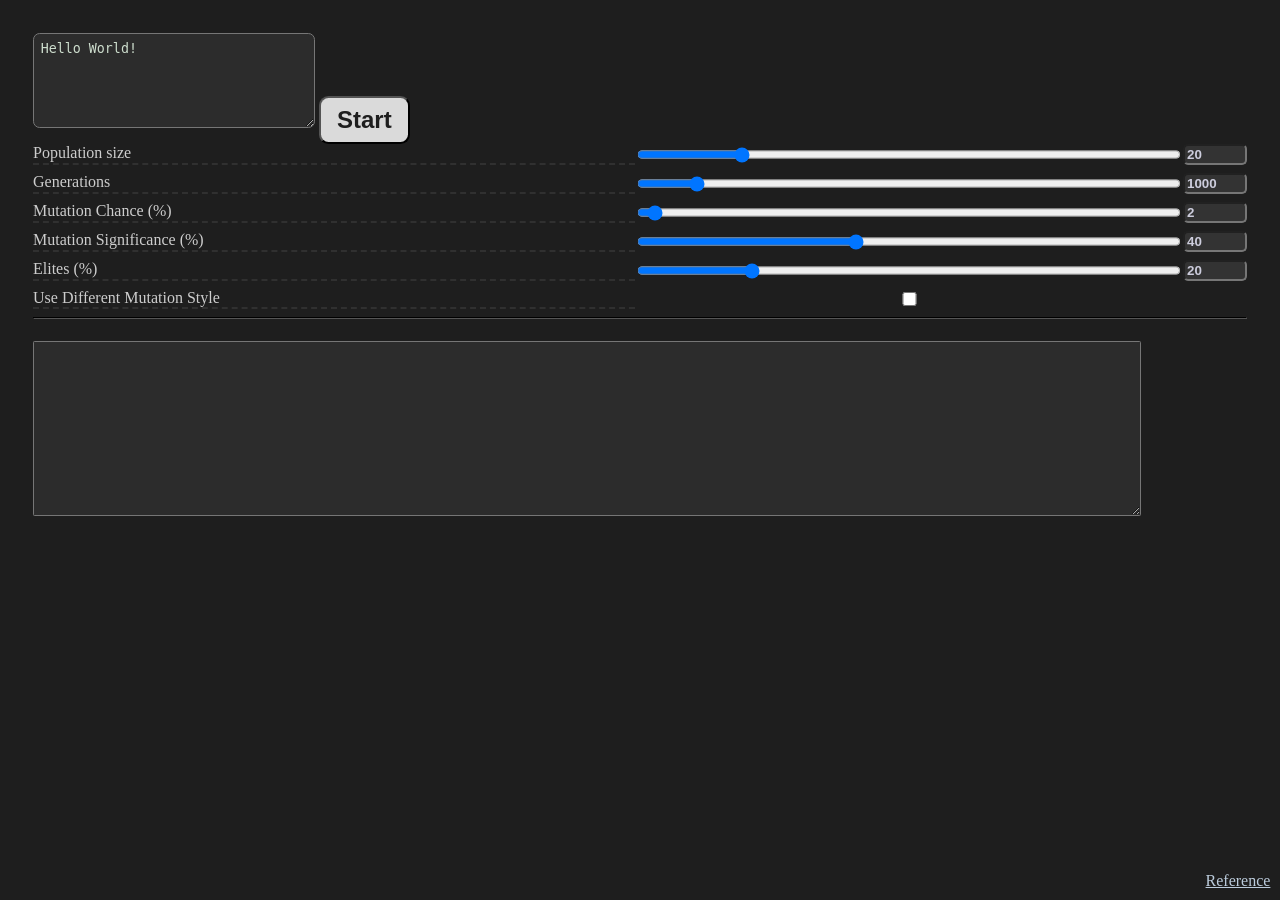
<file: Little Trainer/index.html>
<!DOCTYPE html>
<html>
  <head>
    <meta charset="utf-8">
    <meta name="viewport" content="width=device-width, initial-scale=1">
    <title>Weasel Program</title>
    <link rel="icon" type="image/x-icon" href="data:image/svg+xml,<svg xmlns='http://www.w3.org/2000/svg'><text y='32' font-size='32'>🔤</text></svg>">
    <link rel="stylesheet" href="styles.css" />
  </head>
  <body>
      <textarea id="textInput">Hello World!</textarea>
      <input id="startButton" type="button" value="Start" onclick="train()">
      
      <div id="inputs">
      <label>Population size</label>
      <input id="populationSizeInput" type="range" min="2" max="100" step="2" value="20">
      <input id="populationSizeInput2" type="number" min="2" max="100" step="2" value="20">
      
      <label>Generations</label>
      <input id="generationsInput" type="range" min="10" max="10000" step="10" value="1000">
      <input id="generationsInput2" type="number" min="10" max="10000" step="10" value="1000">
      
      <label>Mutation Chance (%)</label>
      <input id="mutationPercentInput" type="range" min="0" max="100" step="0.5" value="2">
      <input id="mutationPercentInput2" type="number" min="0" max="100" step="0.5" value="2">
      
      <label id="mutationSignificanceLabel">Mutation Significance (%)</label>
      <input id="mutationSignificanceInput" type="range" min="0" max="100" step="0.5" value="40">
      <input id="mutationSignificanceInput2" type="number" min="0" max="100" step="0.5" value="40">
      
      <label>Elites (%)</label>
      <input id="elitesInput" type="range" min="1" max="100" step="2" value="20">
      <input id="elitesInput2" type="number" min="1" max="100" step="2" value="20">
      
      <label>Use Different Mutation Style</label>
      <input id="useOtherMutationsInput" type="checkbox">
      </div>
      <hr>
      <textarea id="log" readonly></textarea>
      
      <a href="https://elaq.github.io/weasel/" alt="Algorithm" title="Not what I used, but it's a better resource" style="display:inline-block;position:fixed;bottom:0;right:0;padding:0.5em;margin:0.1em;background:transparent;color:#bcccdc;">Reference</a>
      <script src="script.js"></script>
  </body>
</html>
</file>
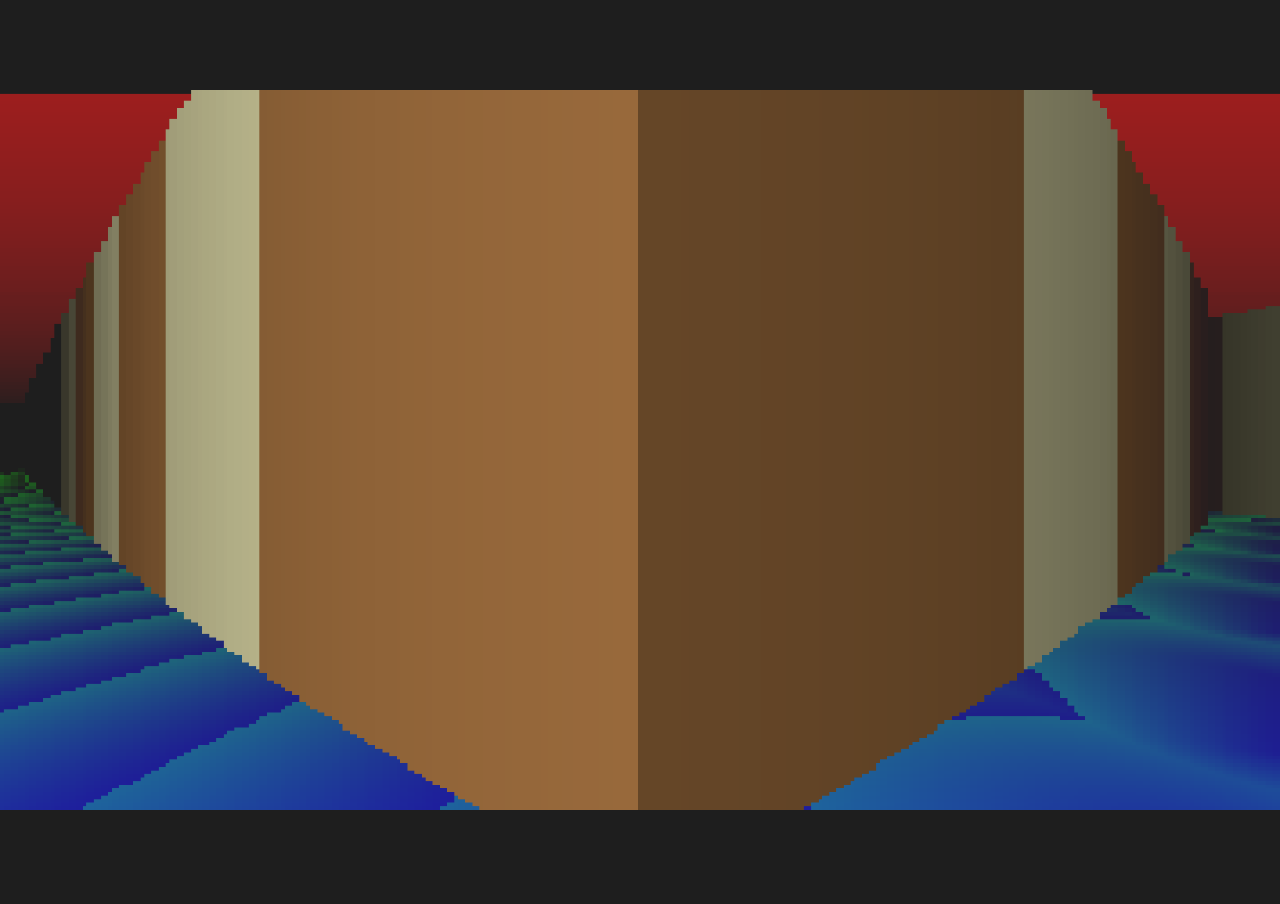
<file: Map/index.html>
<!DOCTYPE html>
<html>
<head>
	<meta charset="utf-8">
	<meta name="viewport" content="width=device-width, initial-scale=1">
	<link rel="icon" type="image/x-icon" href="icon.svg">
	<link rel="stylesheet" type="text/css" href="styles.css">
	<title>Map Test</title>
</head>
<body>

<script src="utility.js"></script>
<script src="lines.js"></script>
<script src="map.js"></script>
<script src="game.js"></script>
</body>
</html>
</file>
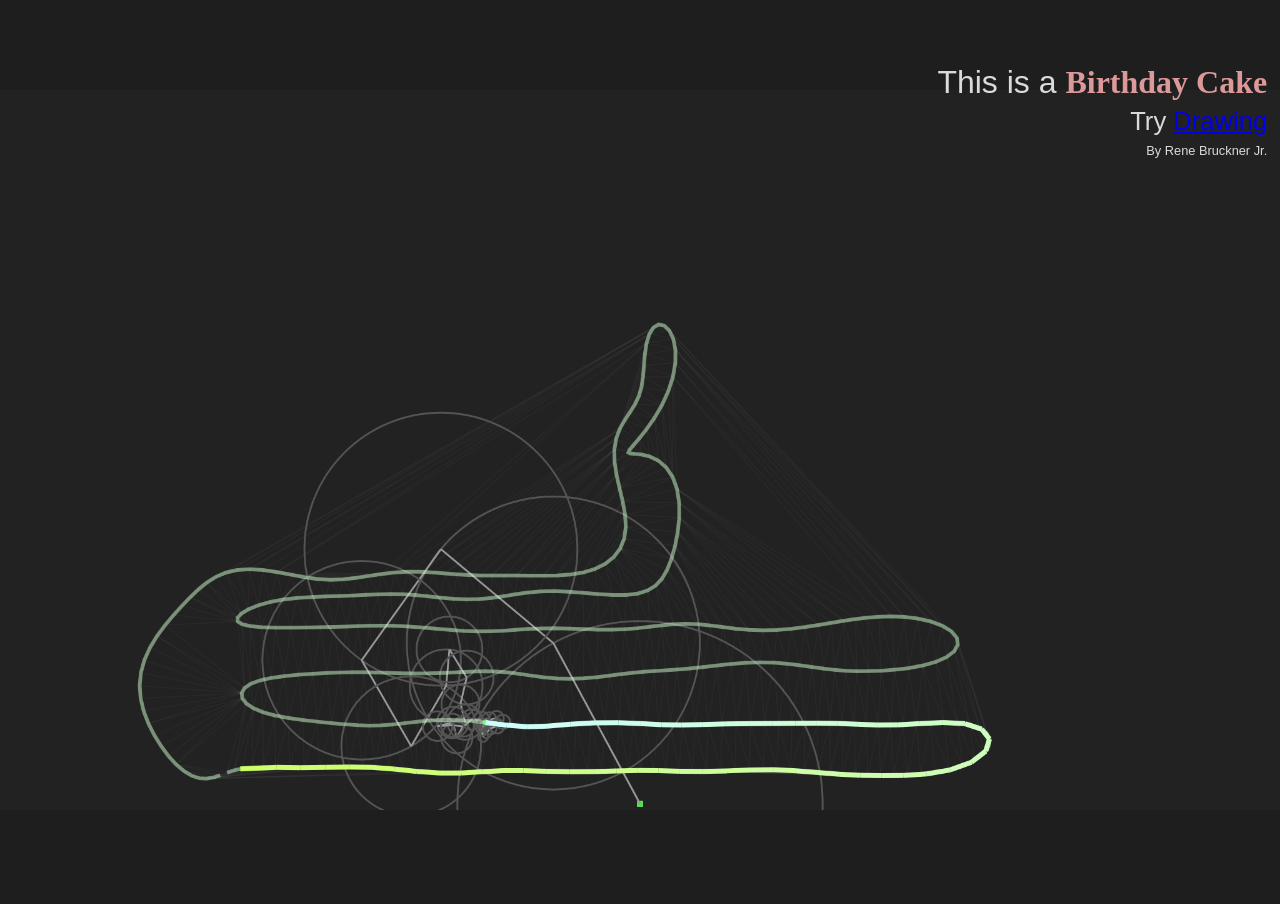
<file: FFTBDay.html>
<!-- 
	Happy Birthday FFT uses to Fast Fourier Transform to visuallize drawings
    Copyright (C) 2026  Rene Bruckner Jr.

    This program is free software: you can redistribute it and/or modify
    it under the terms of the GNU Affero General Public License as published
    by the Free Software Foundation, either version 3 of the License, or
    (at your option) any later version.

    This program is distributed in the hope that it will be useful,
    but WITHOUT ANY WARRANTY; without even the implied warranty of
    MERCHANTABILITY or FITNESS FOR A PARTICULAR PURPOSE.  See the
    GNU Affero General Public License for more details.

    You should have received a copy of the GNU Affero General Public License
    along with this program.  If not, see <https://www.gnu.org/licenses/>.

    Source: <https://github.com/renebrucknerjnr/a-concept-implemented-in-js>
-->

<!DOCTYPE html>
<html>
<head>
	<meta charset="utf-8">
	<meta name="viewport" content="width=device-width, initial-scale=1.0, maximum-scale=1.0, user-scalable=no">
	<link rel="icon" type="image/x-icon" href="data:image/svg+xml,<svg xmlns='http://www.w3.org/2000/svg'><text y='32' font-size='32'>🎉</text></svg>">
	<title>Happy Birth Day FFT</title>
	<style>
		:root {
			color-scheme: light only !important;
		}
		html, body {
		    overscroll-behavior: none; /* Blocks the "bounce" effect at the edges */
		    touch-action: none;        /* Prevents default panning and zooming */
		    overflow: hidden;          /* Removes scrolling */
		    user-select: none;         /* Prevents text highlighting */
		    width: 100%;
		    height: 100%;
		}

		body {
			overflow: hidden;
			padding:0px;
			margin:0px;
			background: #1E1E1E;
		}

		#thisIsACake {
			display: block;
			position: fixed;
			top:1em;
			right:1%;
			font-size: 2em;
			color:#DADADA;
			text-align: right;
			font-family: sans-serif;
		}
	</style>
</head>
<body>
	<p id="thisIsACake">This is a <strong style="font-family: serif;color:#D99;">Birthday Cake</strong><br><span style="font-size: 0.8em;">Try <a href="https://www.desmos.com/calculator/pgguswx2pc">Drawing</a></span><br><sup style="font-size: 0.4em;">By Rene Bruckner Jr.</sup></p>

<script>

var GLOBAL_SPEED_VARIABLE_FOR_FFT_EPICYCLES = 100;

function floor(n) {
	return Math.floor(n);
}

function fract(n) {
	return n - floor(n);
}

function mod(n, m) {
	return fract(n / m) * m;
}

function rgbToHex(r, g, b) {
    r = floor(r); g = floor(g); b = floor(b);
    r = r.toString(16);
    g = g.toString(16);
    b = b.toString(16);
    return ("0".repeat(2-r.length)+r) + ("0".repeat(2-g.length)+g) + ("0".repeat(2-b.length)+b);
}

function lerp(a, b, t) {
    return a*(1-t) + b*t;
}

function drawCatmullRomBezier(ctx, points) {
    if (points.length < 4) return;

    ctx.beginPath();
    ctx.moveTo(points[1].x, points[1].y);

    for (let i = 0; i < points.length - 3; i++) {
        const p0 = points[i];
        const p1 = points[i + 1];
        const p2 = points[i + 2];
        const p3 = points[i + 3];

        const cp1 = {
            x: p1.x + (p2.x - p0.x) / 6,
            y: p1.y + (p2.y - p0.y) / 6
        };

        const cp2 = {
            x: p2.x - (p3.x - p1.x) / 6,
            y: p2.y - (p3.y - p1.y) / 6
        };

        ctx.bezierCurveTo(
            cp1.x, cp1.y,
            cp2.x, cp2.y,
            p2.x, p2.y
        );
    }

    ctx.stroke();
}

function secureRandomFloat() {
  const array = crypto.getRandomValues(new Uint32Array(1));

  return array[0] / 0xffffffff;
}

function hash12(a, b = 10) { // https://www.shadertoy.com/view/WXSBDV
	let x = a * 256.8 + 0.2;
	let y = b * 256.8 + 0.2;
	let z = x;

	x = fract(x * 0.1031);
	y = fract(y * 0.1031);
	z = fract(z * 0.1031);

	x += x * (y + 33.33);
	y += y * (z + 33.33);
	z += z * (x + 33.33);

	return fract((x + y) * z);
	/* ((fract(x * 0.1031) + fract(x * 0.1031) * (fract(y * 0.1031) + 33.33)) + (fract(y * 0.1031) + fract(y * 0.1031) * (fract(x * 0.1031) + 33.33))) * (fract(x * 0.1031) + fract(x * 0.1031) * (fract(x * 0.1031) + 33.33))
 	 =
 	fract(x * 0.1031)*(fract(x * 0.1031)+34.33) * ((2*fract(y * 0.1031) + 34.33)*fract(x * 0.1031) + 34.33*fract(y * 0.1031)) */
}

function circumCircle(p1,p2,p3) {
	// https://www.desmos.com/calculator/okei9kr8yi

	// delta x and y
	let dx1 = p1.x - p2.x;
	let dy1 = p1.y - p2.y;

	let dx2 = p2.x - p3.x;
	let dy2 = p2.y - p3.y;

	let dx3 = p3.x - p1.x;
	let dy3 = p3.y - p1.y;

	// triangle sides
	let l1 = Math.sqrt(dx1*dx1 + dy1*dy1);
	let l2 = Math.sqrt(dx2*dx2 + dy2*dy2);
	let l3 = Math.sqrt(dx3*dx3 + dy3*dy3);

	let s = (l1 + l2 + l3) / 2;

	// triangle area
	let a = Math.sqrt(s * (s - l1) * (s - l2) * (s - l3));

	// cirlce radius
	let r = (l1 * l2 * l3) / (4 * a);

	// angles between vertices
	// let a1 = Math.atan2(dy1, dx1);

	// midpoints of sides
	// let m1 = {x: p1.x - l1 / 2 * Math.cos(a1), y: p1.y - l1 / 2 * Math.sin(a1)};
	let m1 = {x: p1.x - l1 * (dx1 / l1) / 2, y: p1.y - l1 * (dy1 / l1) / 2}; // normalized dx and dy
	let m2 = {x: p2.x - l2 * (dx2 / l2) / 2, y: p2.y - l2 * (dy2 / l2) / 2};
	let m3 = {x: p3.x - l3 * (dx3 / l3) / 2, y: p3.y - l3 * (dy3 / l3) / 2};

	// perpendicular angles
	// let piOverTwo = Math.PI / 2;
	// let TAU = Math.PI * 2;
	// let a12 = mod(a1 + piOverTwo, TAU);

	// slope and y-intercept (y = mx + b)
	/*	
		s1 = Math.tan(a12)
		s1 = Math.tan(mod(Math.atan2(p1.y - p2.y, p1.x - p2.x) + piOverTwo, TAU))

		theta = Math.atan2(dy, dx)
		s1 = Math.tan(theta + piOverTwo)
		becomes: (-dx / dy)
			because: cos(theta) = dx / r
					 sin(theta) = dy / r

					 [tan(t) = sin(t)/cos(t)]
					 [tan(t + 90deg) = cos(t)/sin(t)]

			so:  -(cos(theta) / sin(theta)) = -((dx / r) / (dy / r)) = -(dx / dy)

		therefore:
			s1 = -(p1.x - p2.x) / (p1.y - p2.y)
			s1 = (p2.x - p1.x) / (p1.y - p2.y)

	*/
	let s1 = -dx1 / dy1; // slope
	let s2 = -dx2 / dy2;
	let s3 = -dx3 / dy3;

	let b1 = m1.y - s1 * m1.x; // intercept
	let b2 = m2.y - s2 * m2.x;
	let b3 = m3.y - s3 * m3.x;

	// Solving for x and then y with three equations (y=mx+b)
	let cx = (b2 - b1) / (s1 - s2);
	let cy = s3 * cx + b3
	return {x: cx, y: cy, r: r};
}

function hashArrayToNumber(arr) {
  // 1. Serialize the array to a consistent string format
  const str = JSON.stringify(arr);
  
  // 2. Initialize FNV-1a 32-bit offset basis
  let hash = 2166136261;
  
  for (let i = 0; i < str.length; i++) {
    // XOR the bottom with the current character
    hash ^= str.charCodeAt(i);
    // Multiply by the 32-bit FNV prime
    hash = Math.imul(hash, 16777619);
  }
  
  // Return as an unsigned 32-bit integer
  return hash >>> 0;
}


class Point {
	constructor(x,y) {
		this.x = x;
		this.y = y;
	}

	equals(p) {
		return (this.x == p.x && this.y == p.y);
	}
}

class Segment {
	constructor(p1, p2) {
		this.p1 = p1;
		this.p2 = p2;
		this.length = -1;
		this.computeLength();
	}

	computeLength() {
		let dx = this.p1.x - this.p2.x;
		let dy = this.p1.y - this.p2.y;
		this.length = Math.sqrt(dx * dx + dy * dy);
	}

	equals(s) { // direction doesn't matter (for now)
		return ((this.p1.equals(s.p1) && this.p2.equals(s.p2)) || (this.p1.equals(s.p2) && this.p2.equals(s.p1)));
	}

	intersect(seg2) {
		// https://www.desmos.com/calculator/l7csvkyy6v

		let W = (this.p1.x - this.p2.x) * (seg2.p1.y - seg2.p2.y) - (this.p1.y - this.p2.y) * (seg2.p1.x - seg2.p2.x);

		let Wt = (this.p1.x - seg2.p1.x) * (seg2.p1.y - seg2.p2.y) - (this.p1.y - seg2.p1.y) * (seg2.p1.x - seg2.p2.x);

		let Wu = (this.p1.x - seg2.p1.x) * (this.p1.y - this.p2.y) - (this.p1.y - seg2.p1.y) * (this.p1.x - this.p2.x);

		if (W == 0) return [false, 0, 0];
		let t = Wt/W;
		let u = Wu/W;

		let Ix = this.p1.x + t * (this.p2.x - this.p1.x);
		let Iy = this.p1.y + t * (this.p2.y - this.p1.y);
		let hit = (W == 0 ? false : (u < 0 ? false : (u > 1 ? false : (t < 0 ? false : (t > 1 ? false : true)))));
		return {hit: hit, x: Ix, y: Iy, t: t, u: u};
	}

	hasPoint(p) {
		if (this.p1.equals(p) || this.p2.equals(p)) {
			return true;
		} else {
			return false;
		}
	}
}

function pointKey(p) {
    return `${p.x},${p.y}`;
}

function segmentsToTrianglePoints(s1, s2, s3) { // assuming they make a valid triangle
	const segments = [s1, s2, s3];

    // Collect unique points
    const points = new Map();

    for (const s of segments) {
        points.set(pointKey(s.p1), s.p1);
        points.set(pointKey(s.p2), s.p2);
    }

    return [...points.values()];
}

function segmentsFormTriangle(s1, s2, s3) {
    const segments = [s1, s2, s3];

    // Collect unique points
    const points = new Map();

    for (const s of segments) {
        points.set(pointKey(s.p1), s.p1);
        points.set(pointKey(s.p2), s.p2);
    }

    // A triangle must have exactly 3 unique vertices
    if (points.size !== 3) {
        return false;
    }

    // Count how many segment endpoints touch each vertex
    const degree = {};

    for (const key of points.keys()) {
        degree[key] = 0;
    }

    for (const s of segments) {
        degree[pointKey(s.p1)]++;
        degree[pointKey(s.p2)]++;
    }

    // Every vertex must belong to exactly 2 segments
    if (!Object.values(degree).every(d => d === 2)) {
        return false;
    }

    // Check that the three points are not collinear
    const [A, B, C] = [...points.values()];

    const area2 =
        (B.x - A.x) * (C.y - A.y) -
        (B.y - A.y) * (C.x - A.x);

    return area2 !== 0;
}

function pointsFormTriangle(p1, p2, p3) {
	let s1 = new Segment(p1, p2);
	let s2 = new Segment(p2, p3);
	let s3 = new Segment(p3, p1);
	return segmentsFormTriangle(s1, s2, s3);
}

function trianglesToUniqueSegments(tris) {
	const segments = [];

    for (const tri of tris) {
        for (const seg of tri.getSegments()) {
            if (!segments.some(s => s.equals(seg))) {
                segments.push(seg);
            }
        }
    }

    return segments;
}

class Triangle {
	constructor(p1,p2,p3) {
		this.p1 = p1;
		this.p2 = p2;
		this.p3 = p3;
	}

	getSegments() {
		return [
			new Segment(this.p1, this.p2),
			new Segment(this.p2, this.p3),
			new Segment(this.p3, this.p1)
		];
	}

	getPoints() {
		return [this.p1, this.p2, this.p3];
	}

	hasPoint(p) {
		if (this.p1.x == p.x && this.p1.y == p.y) {
			return true;
		} else if (this.p2.x == p.x && this.p2.y == p.y) {
			return true;
		} else if (this.p3.x == p.x && this.p3.y == p.y) {
			return true;
		} else {
			return false
		}
	}

	pointInCirc(p) { // or on edge
		let a = this.p1;
		let b = this.p2;
		let c = this.p3;
		let d = p;

		// translated to center at (0,0)
		const ax = a.x - d.x;
	    const ay = a.y - d.y;
	    const bx = b.x - d.x;
	    const by = b.y - d.y;
	    const cx = c.x - d.x;
	    const cy = c.y - d.y;
		const det =
        (ax * ax + ay * ay) * (bx * cy - by * cx) -
        (bx * bx + by * by) * (ax * cy - ay * cx) +
        (cx * cx + cy * cy) * (ax * by - ay * bx);

		const orient =
		    (b.x - a.x) * (c.y - a.y) -
		    (b.y - a.y) * (c.x - a.x);

		if (orient == 0) return false;
		const EPS = 1e-12; // accounting for floating point imprecision
		return (orient > 0) ? (det >= -EPS) : (det <= +EPS);
	}

	pointInTriangle(p) {
		let det = (this.p2.y - this.p3.y) * (this.p1.x - this.p3.x) + (this.p3.x - this.p2.x) * (this.p1.y - this.p3.y);
		if (det == 0) return false; // or true, idk just avoid error
		
		let u = (this.p2.y - this.p3.y) * (p.x - this.p3.x) + (this.p3.x - this.p2.x) * (p.y - this.p3.y);
		u = u / det;
		
		let v = (this.p3.y - this.p1.y) * (p.x - this.p3.x) + (this.p1.x - this.p3.x) * (p.y - this.p3.y);
		v = v / det;

		let w = 1 - u - v;

		return (u >= 0 && v >= 0 && w >= 0);
	}
}

function bowyer_watson_SUPERTRIANGLE(pl, M = 10) {
	let x_min = 1000000;
	let y_min = 1000000;
	let x_max = -1000000;
	let y_max = -1000000;

	for (let i = 0; i < pl.length; i++) {
		if (x_min > pl[i].x) x_min = pl[i].x;
		if (y_min > pl[i].y) y_min = pl[i].y;
		if (x_max < pl[i].x) x_max = pl[i].x;
		if (y_max < pl[i].y) y_max = pl[i].y;
	}

	let dx = x_max - x_min;
	let dy = y_max - y_min;
	let d_max = (dx > dy ? dx : dy);

	let x_mid = (x_max + x_min) * 0.5;
	let y_mid = (y_max + y_min) * 0.5;

	let v1_x = x_mid;
	let v1_y = y_max + M*d_max;

	let v2_x = x_min - M*d_max;
	let v2_y = y_min - M*d_max;

	let v3_x = x_max + M*d_max;
	let v3_y = y_min - M*d_max;

	return new Triangle(new Point(v1_x, v1_y), new Point(v2_x, v2_y), new Point(v3_x, v3_y));
}

function addBoundaryEdge(boundary, edge) {
    const index = boundary.findIndex(e => e.equals(edge));

    if (index === -1) {
        boundary.push(edge);
    } else {
        // Shared by two triangles, so remove it.
        boundary.splice(index, 1);
    }
}

// Delaunay triangulation Bowyer–Watson
function bowyer_watson(pl) { // [{x:0,y:0}] / [Point()]
	// 1. Start with a large "super triangle."
	let superTriangle = bowyer_watson_SUPERTRIANGLE(pl);
	let tris = [superTriangle]; // list of triangles

	for (let i = 0; i < pl.length; i++) {
		let pt = pl[i]; // point_temp

		// Remove every triangle whose circumcircle contains the new point.
		let temp_tris = [];
		let removedSegments = [];
		for (let j = 0; j < tris.length; j++) {
			if (!tris[j].pointInCirc(pt)) { // check if current point is in the current triangle's circumcircle (CmC)
				temp_tris.push(tris[j]);

			} else {
				let [temp_s1, temp_s2, temp_s3] = tris[j].getSegments();
				addBoundaryEdge(removedSegments, temp_s1);
				addBoundaryEdge(removedSegments, temp_s2);
				addBoundaryEdge(removedSegments, temp_s3);
			}
		}
		
		tris = temp_tris; // triangle list without the triangles that have the point in their CmC

		// The boundary of the removed region forms a polygon.
		// Connect the new point to each boundary edge.
		for (let j = 0; j < removedSegments.length; j++) {
			tris.push(new Triangle(removedSegments[j].p1, removedSegments[j].p2, pt));	
		}
	}

	// Remove triangles connected to the super triangle at the end.
	let temp_tris = [];
	let pl1 = superTriangle.getPoints();
	for (let i = 0; i < tris.length; i++) {

		let pl2 = tris[i].getPoints();
		let keepBool = true;
		for (const p1 of pl1) {
			for (const p2 of pl2) {
				if (p1.equals(p2)) {
					keepBool = false;
					break;
				}
			}
			if (!keepBool) break;
		}
		if (keepBool) temp_tris.push(tris[i]); // nothing changed
	}
	tris = temp_tris; // triangle list without the triangles that have the point in their CmC

	return tris;
} // return array of Triangles


// RADIX-2 FFT
function transform(real, imag, inverse = false) {
    const N = real.length;

    if ((N & (N - 1)) !== 0) {
        throw new Error("Length must be a power of 2");
    }

    // Bit-reversal permutation
    let j = 0;
    for (let i = 1; i < N; i++) {
        let bit = N >> 1;
        while (j & bit) {
            j ^= bit;
            bit >>= 1;
        }
        j ^= bit;

        if (i < j) {
            [real[i], real[j]] = [real[j], real[i]];
            [imag[i], imag[j]] = [imag[j], imag[i]];
        }
    }

    // FFT / IFFT
    for (let len = 2; len <= N; len <<= 1) {
        const half = len >> 1;
        const ang = (inverse ? 2 : -2) * Math.PI / len;

        const wlen_r = Math.cos(ang);
        const wlen_i = Math.sin(ang);

        for (let i = 0; i < N; i += len) {
            let w_r = 1;
            let w_i = 0;

            for (let j = 0; j < half; j++) {
                const even = i + j;
                const odd = even + half;

                const u_r = real[even];
                const u_i = imag[even];

                const t_r = real[odd] * w_r - imag[odd] * w_i;
                const t_i = real[odd] * w_i + imag[odd] * w_r;

                real[even] = u_r + t_r;
                imag[even] = u_i + t_i;

                real[odd] = u_r - t_r;
                imag[odd] = u_i - t_i;

                const next_w_r = w_r * wlen_r - w_i * wlen_i;
                w_i = w_r * wlen_i + w_i * wlen_r;
                w_r = next_w_r;
            }
        }
    }

    // Normalize only for IFFT
    if (inverse) {
        for (let i = 0; i < N; i++) {
            real[i] /= N;
            imag[i] /= N;
        }
    }
}

function bluesteinFFT(real, imag) { // way to give n-length data to radix-2
    const N = real.length;

    // Find convolution size (next power of two)
    let M = 1;
    while (M < 2 * N - 1) {
        M <<= 1;
    }

    // Chirp arrays
    const ar = new Array(M).fill(0);
    const ai = new Array(M).fill(0);

    const br = new Array(M).fill(0);
    const bi = new Array(M).fill(0);

    for (let k = 0; k < N; k++) {
        const angle = Math.PI * k * k / N;

        const cos = Math.cos(angle);
        const sin = Math.sin(angle);

        // x[k] * exp(-i*pi*k^2/N)
        ar[k] = real[k] * cos + imag[k] * sin;
        ai[k] = imag[k] * cos - real[k] * sin;

        // exp(+i*pi*k^2/N)
        br[k] = cos;
        bi[k] = sin;

        if (k !== 0) {
            br[M - k] = cos;
            bi[M - k] = sin;
        }
    }


    // FFT(a)
    transform(ar, ai, false);

    // FFT(b)
    transform(br, bi, false);


    // Multiply in frequency domain
    for (let i = 0; i < M; i++) {
        const r = ar[i] * br[i] - ai[i] * bi[i];
        const im = ar[i] * bi[i] + ai[i] * br[i];

        ar[i] = r;
        ai[i] = im;
    }


    // Inverse FFT
    transform(ar, ai, true);


    // Final chirp multiplication
    const outR = new Array(N);
    const outI = new Array(N);

    for (let k = 0; k < N; k++) {

        const angle = Math.PI * k * k / N;

        const cos = Math.cos(angle);
        const sin = Math.sin(angle);

        outR[k] =
            ar[k] * cos +
            ai[k] * sin;

        outI[k] =
            ai[k] * cos -
            ar[k] * sin;
    }


    return {
        real: outR,
        imag: outI
    };
}

function bluesteinIFFT(real, imag) {
    const N = real.length;

    // conjugate
    for (let i = 0; i < N; i++) {
        imag[i] = -imag[i];
    }

    const result = bluesteinFFT(real, imag);

    // conjugate and scale
    for (let i = 0; i < N; i++) {
        real[i] = result.real[i] / N;
        imag[i] = -result.imag[i] / N;
    }
}

function fft(real, imag) {
	/*
	after fft, this is the frequency component:
 		real[k] + i*imag[k]
	amplitude:
 		const amplitude = Math.sqrt(real[k] * real[k] + imag[k] * imag[k]);
	phase:
		const phase = Math.atan2(imag[k], real[k]);
	-----------------------------------------------
		const frequencies = real.map((r, i) => ({
		    index: i,
		    magnitude: Math.sqrt(
		        r*r + imag[i]*imag[i]
		    ),
		    r,
		    i: imag[i]
		}));
	*/
    return bluesteinFFT(real, imag);
}

function ifft(real, imag) {
	/*
	const result = bluesteinFFT(real, imag);

	const coeffs = [];

	for (let i = 0; i < result.real.length; i++) {
	    const r = result.real[i];
	    const im = result.imag[i];

	    coeffs.push({
	        re: r,
	        im: im,
	        freq: i,
	        amp: Math.hypot(r, im),
	        phase: Math.atan2(im, r)
	    });
	}

	coeffs.sort((a, b) => b.amp - a.amp);
	const used = coeffs.slice(0, 50);

	radius: c.amp
	angle: 2PI * t * c.freq + c.phase
	x: radius * cos(angle)
	y: radius * sin(angle)
	*/
    return bluesteinIFFT(real, imag);
}

function getFrequency(k, N) {
	/*
	FFT outputs frequencies like:
		0,1,2,3,...,N-1
	but the upper half represents negative frequencies:
		0,1,2,3,...,N/2,-N/2+1,...,-3,-2,-1
	*/
    return k <= N/2 ? k : k - N;
}

function drawEpicycles(t, coeffs, mean, ctx, base = new Point(0,0)) {
	/*
		Drawing from the base instead of the mean (center of point) was hard, until it wasn't.

		I tried using AI instead of doing the work myself, and it couldn't figure it out (and that meant "I couldn't figure it out"). Moral of the story: Do it yourself, then use AI to bugfix and check your work. But, really, just do it yourself.
	*/
    let x = base.x;
    let y = base.y;

    ctx.fillStyle = "#5D5";
    ctx.lineWidth = 3;
    ctx.fillRect(base.x - 5, base.y - 5, 10, 10);

    for (const c of coeffs) {

        const prevX = x;
        const prevY = y;

        const radius = c.amp;
        const angle =
            2 * Math.PI * c.freq * t +
            c.phase;

        x += radius * Math.cos(angle);
        y += radius * Math.sin(angle);


        // draw circle
        ctx.strokeStyle = "#555";
        ctx.beginPath();
        ctx.arc(
            prevX,
            prevY,
            radius,
            0,
            Math.PI * 2
        );
        ctx.stroke();


        // draw arm
        ctx.strokeStyle = "#999";
        ctx.beginPath();
        ctx.moveTo(prevX, prevY);
        ctx.lineTo(x, y);
        ctx.stroke();
    }

    return new Point(x, y);
}


/**
 * Calculates the perpendicular squared distance from a point to a line segment.
 */
function getSquareSegmentDistance(p, p1, p2) {
    let x = p1.x;
    let y = p1.y;
    let dx = p2.x - x;
    let dy = p2.y - y;

    if (dx !== 0 || dy !== 0) {
        const t = ((p.x - x) * dx + (p.y - y) * dy) / (dx * dx + dy * dy);

        if (t > 1) {
            x = p2.x;
            y = p2.y;
        } else if (t > 0) {
            x += dx * t;
            y += dy * t;
        }
    }

    dx = p.x - x;
    dy = p.y - y;

    return dx * dx + dy * dy;
}

/**
 * Simplifies a polyline using the Ramer-Douglas-Peucker algorithm.
 * @param {Array<Point>} points - Array of points.
 * @param {number} epsilon - Distance threshold for simplification.
 * @returns {Array<Point>} Simplified array of points.
 */
function simplifyRDP(points, epsilon) {
    if (points.length <= 2) return points;

    const sqEpsilon = epsilon * epsilon;
    const lastIdx = points.length - 1;
    let maxSqDist = 0;
    let index = 0;

    // Find the point with the maximum distance
    for (let i = 1; i < lastIdx; i++) {
        const sqDist = getSquareSegmentDistance(points[i], points[0], points[lastIdx]);
        if (sqDist > maxSqDist) {
            index = i;
            maxSqDist = sqDist;
        }
    }

    // If max distance is greater than epsilon, recursively simplify
    if (maxSqDist > sqEpsilon) {
        const results1 = simplifyRDP(points.slice(0, index + 1), epsilon);
        const results2 = simplifyRDP(points.slice(index), epsilon);

        // Concatenate results, dropping the duplicate middle point
        return results1.slice(0, results1.length - 1).concat(results2);
    }

    // Otherwise, return the endpoints
    return [points[0], points[lastIdx]];
}

function resampleToEqualSpacing(points, spacing) {
	let n = points.length - 1;
	let n2 = 10*n;
	let n3 = 1 / n2;

	let res = [points[0]];

	for (let j = 0; j < n; j+=n3) {
		let i = parseInt(floor(j));
		let l = fract(j);

		let x = lerp(points[i].x, points[i+1].x, l);
		let y = lerp(points[i].y, points[i+1].y, l);
		let d = Math.sqrt((res[res.length-1].x - x)**2 + (res[res.length-1].y - y)**2);

		if (d >= spacing) {
			res.push(new Point(x, y));
		}
	}
	return res;
}

class Stroke {
	constructor() {
		this.raw = [];
		this.simple = [];
		this.resampled = [];
		
		this.coeffs = [];
		this.used = [];
		this.traced = [];
		this.mean = null;
		this.ftRes = [];
		this.triangleSegments = [];
	}

	async process(penBase = new Point(0,0)) {
		// this.raw.push(this.raw[0]); // copy the first point to the end for fft

		// simplify the drawn points
		this.simple = await simplifyRDP(this.raw, 5);
		this.simple.push(this.simple[0]); // copy the first point to the end for fft

		// resample so that they're equaly spaced
		this.resampled = await resampleToEqualSpacing(this.simple, 20);

		// Discrete/Fast Fourier Transform
		let cx = 0;
		let cy = 0;

		for (let pi = 0; pi < this.resampled.length; pi++) {
		    cx += this.resampled[pi].x; // race conditions
		    cy += this.resampled[pi].y;
		}

		cx /= this.resampled.length;
		cy /= this.resampled.length;
		this.mean = new Point(cx, cy);

		// const real = this.resampled.map(p => p.x - cx);
		// const imag = this.resampled.map(p => p.y - cy);
		const real = this.resampled.map(p => p.x - penBase.x);
		const imag = this.resampled.map(p => p.y - penBase.y);

		this.ftRes = fft(real, imag);

		this.coeffs = [];

		const invN = 1 / this.ftRes.real.length;
		for (let i = 0; i < this.ftRes.real.length; i++) {
		    const r = this.ftRes.real[i] * invN;
		    const im = this.ftRes.imag[i] * invN;

		    this.coeffs.push({
		        re: r,
		        im: im,
		        freq: getFrequency(i, this.ftRes.real.length),
		        amp: Math.hypot(r, im),
		        phase: Math.atan2(im, r)
		    });
		}
		this.coeffs.sort((a, b) => b.amp - a.amp); // sort according to amplitude
		this.used = this.coeffs.slice(0, 50);

		// this.used = this.used.toSorted((a, b) => a.freq - b.freq).slice(0, 50); // sort according to frequency
		// this.used = this.coeffs;

		this.traced = [];
		let sampleCount = this.resampled.length; // s=(2f+1)
		let maxFrequency = (sampleCount-1)*0.5; // (s-1)*0.5=f
		const tIncrement = 1 / sampleCount;

		for (let n = 0; n < sampleCount; n++) {
			const t = n * tIncrement;

			let x = penBase.x;
			let y = penBase.y;
			for (const c of this.used) {
				const angle = 2 * Math.PI * c.freq * t + c.phase;
				x += c.amp * Math.cos(angle);
				y += c.amp * Math.sin(angle); // - if drawing is upside down, otherwise keep +
		    }

	        // x += cx;
	        // y += cy;
	        // x += penBase.x;
	        // y += penBase.y;
			this.traced.push(new Point(x, y));
		}

		this.triangleSegments = trianglesToUniqueSegments(bowyer_watson(this.traced))
	}
}

class GameArea {
	constructor() {
		this.canvas = document.createElement("canvas");
		this.resizeCanvasFunction = this.resizeCanvasFunction.bind(this); // or wrap the callback (on resize) in an arrow function
	}

	resizeCanvasFunction() {
		// 16:9
		if (window.innerWidth >= window.innerHeight) {
			this.canvas.width = 2048; // 2**11
			this.canvas.height = 1152; // 2**10+2**7
		} else {
			this.canvas.width = 1152;
			this.canvas.height = 2048;
		}
		if (this.ctx != null) {
			this.ctx.width = this.canvas.width;
			this.ctx.height = this.canvas.height;
		}

		let canvasAspect = this.canvas.width / this.canvas.height;
		let viewPortAspect = window.innerWidth / window.innerHeight;

		if (viewPortAspect > canvasAspect) {
			this.canvas.style.width = "auto";
			this.canvas.style.height = "100vh";

			let w = window.innerHeight * canvasAspect;
			let w2 = Math.max(0, (document.documentElement.clientWidth - w)*0.5);
			this.canvas.style.margin = "0px";
			this.canvas.style.marginLeft = `${w2}px`;
			this.canvas.style.marginRight = `${w2}px`;
		} else {
			this.canvas.style.width = "100vw";
			this.canvas.style.height = "auto";

			let h = window.innerWidth / canvasAspect;
			let h2 = Math.max(0, (document.documentElement.clientHeight - h)*0.5);
			this.canvas.style.margin = "0px";
			this.canvas.style.marginTop = `${h2}px`;
			this.canvas.style.marginBottom = `${h2}px`;
		}
	}

	start() {
		this.canvas.style.background = "#222";
		this.canvas.style.padding = "0px";
		this.canvas.style.margin = "0px";

		this.resizeCanvasFunction();
		window.addEventListener("resize", this.resizeCanvasFunction);

		if (document.body.childNodes.length >= 1) { // make sure the canvas is the first thing you see
			document.body.insertBefore(this.canvas, document.body.childNodes[0]);
		} else {
			document.body.appendChild(this.canvas);
		}

		this.ctx = this.canvas.getContext("2d");
		this.ctx.width = this.canvas.width;
		this.ctx.height = this.canvas.height;
	}
}

class InputManager {
    constructor() {
        this.keysDown = new Set();
        this.keysPressed = new Set();
        this.keysReleased = new Set();

        this.mouse = {
            x: 0,
            y: 0,
            mx: 0,
            my: 0,
            buttonsDown: new Set(),
            buttonsPressed: new Set(),
            buttonsReleased: new Set()
        };

        this.touches = new Map(); // active touches
		this.touchPressed = new Set();
		this.touchReleased = new Set();
        
        this.lastTouchReleaseXY = {x: -1, y: -1};
        this.lastMouseReleaseXY = {x: -1, y: -1};

		this.swipe = {
		    active: false,
		    startX: 0,
		    startY: 0,
		    x: 0,
		    y: 0
		};

        this._bindEvents();
    }

    _bindEvents() {
        // Keyboard
        window.addEventListener("keydown", (e) => {
            if (!this.keysDown.has(e.code)) {
                this.keysPressed.add(e.code);
            }
            this.keysDown.add(e.code);
        });

        window.addEventListener("keyup", (e) => {
            this.keysDown.delete(e.code);
            this.keysReleased.add(e.code);
        });

        // Mouse move
        window.addEventListener("mousemove", (e) => {
            this.mouse.x = e.clientX;
            this.mouse.y = e.clientY;

            this.swipe.x = e.clientX;
		    this.swipe.y = e.clientY;
        });

        // Mouse down
        window.addEventListener("mousedown", (e) => {
            if (!this.mouse.buttonsDown.has(e.button)) {
                this.mouse.buttonsPressed.add(e.button);
            }
            this.mouse.buttonsDown.add(e.button);

            if (!this.swipe.active) {
	            this.swipe.active = true;
	            this.swipe.startX = e.clientX;
	            this.swipe.startY = e.clientY;
	        }
        });

        // Mouse up
        window.addEventListener("mouseup", (e) => {
            this.mouse.buttonsDown.delete(e.button);
            this.mouse.buttonsReleased.add(e.button);
            this.lastMouseReleaseXY.x = e.clientX;
            this.lastMouseReleaseXY.y = e.clientY;

            this.swipe.active = false;
        });

        // TOUCH START
		window.addEventListener("touchstart", (e) => {
		    for (const t of e.changedTouches) {
		        this.touches.set(t.identifier, {
		            x: t.clientX,
		            y: t.clientY
		        });

		        this.touchPressed.add(t.identifier);

		        // swipe start (first finger only)
		        if (!this.swipe.active) {
		            this.swipe.active = true;
		            this.swipe.startX = t.clientX;
		            this.swipe.startY = t.clientY;
		        }
		    }
		});

		// TOUCH MOVE
		window.addEventListener("touchmove", (e) => {
		    for (const t of e.changedTouches) {
		        if (this.touches.has(t.identifier)) {
		            this.touches.set(t.identifier, {
		                x: t.clientX,
		                y: t.clientY
		            });

		            this.swipe.x = t.clientX;
		            this.swipe.y = t.clientY;
		        }
		    }
		});

		// TOUCH END
		window.addEventListener("touchend", (e) => {
		    for (const t of e.changedTouches) {
		        this.touches.delete(t.identifier);
		        this.touchReleased.add(t.identifier);
                this.lastTouchReleaseXY.x = t.clientX;
                this.lastTouchReleaseXY.y = t.clientY;
                // console.log(t)
		    }

		    if (this.touches.size === 0) {
		        this.swipe.active = false;
		    }
		});

        // Prevent stuck input when switching tabs
        window.addEventListener("blur", () => {
            this.keysDown.clear();
            this.mouse.buttonsDown.clear();
            this.touches.clear();
            this.swipe.active = false;
        });
    }

    // Keyboard queries
    isKeyDown(code) {
        return this.keysDown.has(code);
    }

    isKeyPressed(code) {
        return this.keysPressed.has(code);
    }

    isKeyReleased(code) {
        return this.keysReleased.has(code);
    }

    // Mouse queries
    isMouseDown(button = 0) {
        return this.mouse.buttonsDown.has(button);
    }

    isMousePressed(button = 0) {
        return this.mouse.buttonsPressed.has(button);
    }

    isMouseReleased(button = 0) {
        return this.mouse.buttonsReleased.has(button);
    }

    getPointer() {
	    // Prefer touch if available
	    if (this.touches.size > 0) {
	        const first = this.touches.values().next().value;
	        return {
	            x: Math.round(first.x),
	            y: Math.round(first.y),
	            active: true,
	            type: "touch"
	        };
	    }

	    return {
	        x: this.mouse.x,
	        y: this.mouse.y,
	        active: this.mouse.buttonsDown.size > 0,
	        type: "mouse"
	    };
	}

    endFrame() {
	    // keyboard
	    this.keysPressed.clear();
	    this.keysReleased.clear();

	    // mouse
	    this.mouse.buttonsPressed.clear();
	    this.mouse.buttonsReleased.clear();

	    // touch
	    this.touchPressed.clear();
	    this.touchReleased.clear();
	}
}

class Game {
    constructor() {
    	this.area = new GameArea();

    	// the lines
    	this.linePoints = new Array();
    	this.path = new Array();
    	this.penBase;

    	this.linePoints.push(new Stroke());
    	this.path.push([]);

        // Timing
        this.lastTime = 0;
        this.accumulator = 0;
        this.FPS = 60;
        this.fixedDelta = 1000 / this.FPS; // 60 updates per second
        this.maxFrameTime = 250; // 1000/(this.FPS/15)
        this.currentUpdateFPS = this.FPS;
        this.currentRenderFPS = this.FPS;

        this.input = new InputManager();

        this.start();
    }

    start() {
    	this.area.start();
    	this.penBase = new Point(this.area.ctx.width / 2, this.area.ctx.height - 10);
    	this.path = [];

    	// "random" points to show
 		for (const p of [{"x":341,"y":1086},{"x":1528,"y":1093},{"x":1557,"y":1086},{"x":1574,"y":1070},{"x":1588,"y":1016},{"x":1578,"y":1003},{"x":1472,"y":1022},{"x":1381,"y":1014},{"x":622,"y":1014},{"x":455,"y":1009},{"x":368,"y":980},{"x":374,"y":949},{"x":403,"y":935},{"x":996,"y":935},{"x":1033,"y":926},{"x":1503,"y":922},{"x":1518,"y":916},{"x":1536,"y":899},{"x":1543,"y":870},{"x":1520,"y":851},{"x":1487,"y":847},{"x":1245,"y":854},{"x":1206,"y":862},{"x":349,"y":860},{"x":354,"y":845},{"x":380,"y":831},{"x":472,"y":810},{"x":1042,"y":808},{"x":1058,"y":789},{"x":1067,"y":760},{"x":1085,"y":668},{"x":1085,"y":627},{"x":1056,"y":571},{"x":1029,"y":575},{"x":1017,"y":587},{"x":1017,"y":608},{"x":1004,"y":608},{"x":994,"y":569},{"x":1054,"y":540},{"x":1067,"y":504},{"x":1067,"y":377},{"x":1060,"y":350},{"x":1050,"y":348},{"x":1035,"y":369},{"x":1040,"y":504},{"x":1002,"y":510},{"x":975,"y":540},{"x":975,"y":587},{"x":1002,"y":617},{"x":998,"y":698},{"x":983,"y":764},{"x":892,"y":777},{"x":358,"y":773},{"x":304,"y":806},{"x":237,"y":891},{"x":225,"y":939},{"x":233,"y":1010},{"x":258,"y":1062},{"x":281,"y":1088},{"x":378,"y":1107},{"x":341,"y":1086}]) {
			this.linePoints[0].raw.push(new Point(p["x"] / 2048 * this.area.ctx.width, p["y"] / 1152 * this.area.ctx.height));
		}

    	this.linePoints[0].process(this.penBase);
    	this.linePoints.push(new Stroke());
    	this.path.push([]);

        this.loop = this.loop.bind(this);
        requestAnimationFrame(this.loop);
    }

    loop(timestamp) {
        if (!this.lastTime) this.lastTime = timestamp;

        let frameTime = timestamp - this.lastTime;
        this.lastTime = timestamp;

        // Clamp huge frame jumps (tab freeze protection)
        if (frameTime > this.maxFrameTime) {
            frameTime = this.maxFrameTime;
        }

        this.accumulator += frameTime;

        // Fixed update loop
        while (this.accumulator >= this.fixedDelta) {
            this.update(this.fixedDelta / 1000);
            this.accumulator -= this.fixedDelta;
        }

        const alpha = this.accumulator / this.fixedDelta;
        this.render(alpha, timestamp, frameTime);

        this.input.endFrame();

        requestAnimationFrame(this.loop);
    }

    update(dt) {
    	this.currentUpdateFPS = 1 / dt;
        
        // if (this.input.isKeyDown("KeyW") || this.input.isKeyDown("ArrowUp")) this.player.d = 3;

    	if (this.input.mouse.buttonsDown.has(0) || this.input.touches.size > 0) {
    		let canBRect = this.area.canvas.getBoundingClientRect();
        	this.input.mouse.mx = Math.round((this.input.getPointer().x - canBRect.left)*(this.area.ctx.width / canBRect.width));
        	this.input.mouse.my = Math.round((this.input.getPointer().y - canBRect.top)*(this.area.ctx.height / canBRect.height));


			let lastLineI = this.linePoints.length - 1;
			let lastLinePointI = this.linePoints[lastLineI].raw.length - 1;

			if (this.linePoints[lastLineI].raw.length > 0) {
    			let dx = this.linePoints[lastLineI].raw[lastLinePointI].x - this.input.mouse.mx;
    			let dy = this.linePoints[lastLineI].raw[lastLinePointI].y - this.input.mouse.my;
    			let dh = Math.sqrt(dx * dx + dy * dy);

    			if (dh > 5) { // the distance before a new point is created
    				this.linePoints[lastLineI].raw.push(new Point(this.input.mouse.mx, this.input.mouse.my));
    			}
    		} else {
    			this.linePoints[lastLineI].raw.push(new Point(this.input.mouse.mx, this.input.mouse.my));
    		}
    	} else if (this.input.mouse.buttonsReleased.has(0) || this.input.touchReleased.size > 0) {
    		this.linePoints[this.linePoints.length-1].process(this.penBase);

    		this.linePoints.push(new Stroke());
    		this.path.push([]);

    		while (this.linePoints.length > 2) this.linePoints.splice(0,1); // keep only one Stroke
    		while (this.path.length > 2) this.path.splice(0,1);
    		if (document.querySelector("#thisIsACake")) document.getElementById("thisIsACake").remove();
    			
    		// console.log(this.linePoints[0], this.area.ctx.width, this.area.ctx.height); // Get the stroke for setting the starting img
    	}
    }

    render(alpha, timestamp, frameTime) { // finalColor = color * alpha + background * (1 - alpha)
        const ctx = this.area.ctx;
        this.currentRenderFPS = 1000/frameTime;

        // Clear
        ctx.clearRect(0, 0, ctx.width, ctx.height);

        // Draw Line(s)
        ctx.fillStyle = "#D55";
        ctx.lineWidth = 5;
        for (let i = 0; i < this.linePoints.length; i++) {
        	// draw the delaunay triangulation
            ctx.strokeStyle = "#90909010";
        	ctx.lineWidth = 2;
            for (const seg of this.linePoints[i].triangleSegments) {
            	ctx.beginPath();
            	ctx.moveTo(seg.p1.x, seg.p1.y);
            	ctx.lineTo(seg.p2.x, seg.p2.y);
            	ctx.stroke();
            }

        	// Messing with FFT
	        if (this.linePoints[i].traced.length > 1) {
				let p = drawEpicycles(
		            mod(timestamp/1000 * (GLOBAL_SPEED_VARIABLE_FOR_FFT_EPICYCLES/this.linePoints[i].traced.length),1),
		            this.linePoints[i].used,
		            this.linePoints[i].mean,
		            ctx,
		            this.penBase
		        );
		        ctx.beginPath();ctx.arc(p.x, p.y, 5, 0, 2*Math.PI);ctx.fill();
		        this.path[i].push(p); // add to the fading path

		        this.path[i].splice(0,this.path[i].length - parseInt(this.linePoints[i].traced.length*0.2)); // make sure it stays short

		        // background path
				ctx.strokeStyle = "#CEFECE7F";
				ctx.lineWidth = 6;
			    ctx.beginPath();
			    for (let j = 0; j < this.linePoints[i].traced.length; j++) {
			    	let x = this.linePoints[i].traced[j].x;
			    	let y = this.linePoints[i].traced[j].y;
			        if (j === 0)
			            ctx.moveTo(x, y);
			        else
			            ctx.lineTo(
			                x,
			                y
			            );
			        // ctx.fillRect(x-5, y-5, 10, 10);
			    }
			    ctx.stroke();

			    // fading path
			    ctx.lineWidth = 8;
			    for (let j = 0; j < this.path[i].length-1; j++) {
			    	ctx.strokeStyle = "#CEFE" + rgbToHex(105 + 150*(j/(this.path[i].length-1)),0,0).slice(0,2).toUpperCase();
			    	ctx.beginPath();
			    	ctx.moveTo(this.path[i][parseInt(mod(j+0, this.path[i].length))].x, this.path[i][parseInt(mod(j+0, this.path[i].length))].y);
			    	ctx.lineTo(this.path[i][parseInt(mod(j+1, this.path[i].length))].x, this.path[i][parseInt(mod(j+1, this.path[i].length))].y);
			    	ctx.stroke();
			    }
			}
        	

        	// draw the drawn lines
        	if (this.linePoints[i].traced.length <= 0) {
	        	ctx.strokeStyle = "#55D";
	        	ctx.lineWidth = 5;
	        	if (this.linePoints[i].resampled.length == 0) {
	        		drawCatmullRomBezier(ctx, this.linePoints[i].raw); // built-in bezier is faster than custom
	        	} else {
	        		drawCatmullRomBezier(ctx, this.linePoints[i].resampled);
	        	}
	        }
        }
    }
}


function startGame() {
	const game = new Game();
}

startGame();

</script>
</body>
</html>
</file>
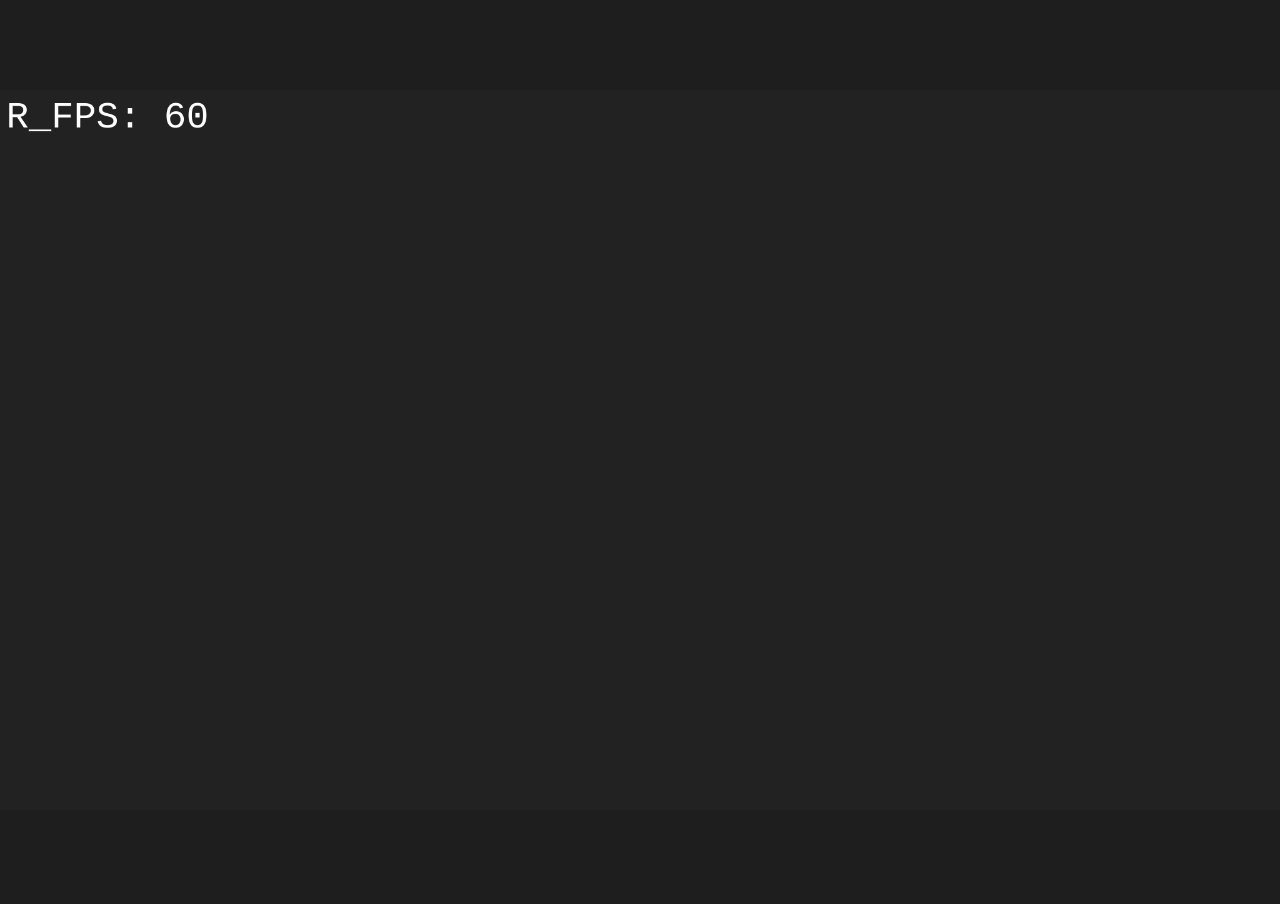
<file: tubes.html>
<!DOCTYPE html>
<html>
<head>
	<meta charset="utf-8">
	<meta name="viewport" content="width=device-width, initial-scale=1">
	<title>Tubes</title>
	<style>
		:root {
			color-scheme: light only !important;
		}

		body {
			overflow: hidden;
			padding:0px;
			margin:0px;
			background: #1E1E1E;
		}
	</style>
</head>
<body>

<script>

function floor(n) {
	return Math.floor(n);
}

function fract(n) {
	return n - floor(n);
}

function mod(n, m) {
	return fract(n / m) * m;
}

function modR(n, m) {
	return floor(n / m) * m;
}

function rgbToHex(r, g, b) {
    r = floor(r); g = floor(g); b = floor(b);
    r = r.toString(16);
    g = g.toString(16);
    b = b.toString(16);
    return ("0".repeat(2-r.length)+r) + ("0".repeat(2-g.length)+g) + ("0".repeat(2-b.length)+b);
}

function smooth(n) {
    return n*n*(3 - 2*n);
}

function lerp(a, b, t) {
    return a*(1-t) + b*t;
}

function catmullRom(p0, p1, p2, p3, t, T=0) { // https://www.desmos.com/calculator/5rpun0qzkg
	let t2 = t*t;
	let t3 = t2*t;

	let a = (2*t3 - 3*t2 + 1);
	let b = (-2*t3 + 3*t2);
	let c = (t3 - 2*t2 + t);
	let d = (t3 - t2);

	let e = (1 - T) * 0.5;
	let f_X = (p2.x - p0.x);
	let f_Y = (p2.y - p0.y);
	let g_X = (p3.x - p1.x);
	let g_Y = (p3.y - p1.y);

	let one_X = a * p1.x;
	let two_X = b * p2.x;
	let three_X = c * e * f_X;
	let four_X = d * e * g_X;

	let one_Y = a * p1.y;
	let two_Y = b * p2.y;
	let three_Y = c * e * f_Y;
	let four_Y = d * e * g_Y;

	let x = one_X + two_X + three_X + four_X;
	let y = one_Y + two_Y + three_Y + four_Y;
	return new Point(x,y);
}

function drawCatmullRom(ctx, points, steps = 20, T=0) {
    if (points.length < 2) return;

    ctx.beginPath();
    ctx.moveTo(points[0].x, points[0].y);

    for (let i = 0; i < points.length - 1; i++) {
        const p0 = points[Math.max(0, i - 1)];
        const p1 = points[i];
        const p2 = points[i + 1];
        const p3 = points[Math.min(points.length - 1, i + 2)];

        for (let j = 1; j <= steps; j++) {
            const t = j / steps;
            const p = catmullRom(p0, p1, p2, p3, t, T);
            ctx.lineTo(p.x, p.y);
        }
    }

    ctx.stroke();
}

function drawCatmullRomBezier(ctx, points) {
    if (points.length < 4) return;

    ctx.beginPath();
    ctx.moveTo(points[1].x, points[1].y);

    for (let i = 0; i < points.length - 3; i++) {
        const p0 = points[i];
        const p1 = points[i + 1];
        const p2 = points[i + 2];
        const p3 = points[i + 3];

        const cp1 = {
            x: p1.x + (p2.x - p0.x) / 6,
            y: p1.y + (p2.y - p0.y) / 6
        };

        const cp2 = {
            x: p2.x - (p3.x - p1.x) / 6,
            y: p2.y - (p3.y - p1.y) / 6
        };

        ctx.bezierCurveTo(
            cp1.x, cp1.y,
            cp2.x, cp2.y,
            p2.x, p2.y
        );
    }

    ctx.stroke();
}

function secureRandomFloat() {
  const array = crypto.getRandomValues(new Uint32Array(1));

  return array[0] / 0xffffffff;
}

function hash12(a, b = 10) { // https://www.shadertoy.com/view/WXSBDV
	let x = a * 256.8 + 0.2;
	let y = b * 256.8 + 0.2;
	let z = x;

	x = fract(x * 0.1031);
	y = fract(y * 0.1031);
	z = fract(z * 0.1031);

	x += x * (y + 33.33);
	y += y * (z + 33.33);
	z += z * (x + 33.33);

	return fract((x + y) * z);
	/* ((fract(x * 0.1031) + fract(x * 0.1031) * (fract(y * 0.1031) + 33.33)) + (fract(y * 0.1031) + fract(y * 0.1031) * (fract(x * 0.1031) + 33.33))) * (fract(x * 0.1031) + fract(x * 0.1031) * (fract(x * 0.1031) + 33.33))
 	 =
 	fract(x * 0.1031)*(fract(x * 0.1031)+34.33) * ((2*fract(y * 0.1031) + 34.33)*fract(x * 0.1031) + 34.33*fract(y * 0.1031)) */
}

function circumCircle(p1,p2,p3) {
	// https://www.desmos.com/calculator/okei9kr8yi

	// delta x and y
	let dx1 = p1.x - p2.x;
	let dy1 = p1.y - p2.y;

	let dx2 = p2.x - p3.x;
	let dy2 = p2.y - p3.y;

	let dx3 = p3.x - p1.x;
	let dy3 = p3.y - p1.y;

	// triangle sides
	let l1 = Math.sqrt(dx1*dx1 + dy1*dy1);
	let l2 = Math.sqrt(dx2*dx2 + dy2*dy2);
	let l3 = Math.sqrt(dx3*dx3 + dy3*dy3);

	let s = (l1 + l2 + l3) / 2;

	// triangle area
	let a = Math.sqrt(s * (s - l1) * (s - l2) * (s - l3));

	// cirlce radius
	let r = (l1 * l2 * l3) / (4 * a);

	// angles between vertices
	// let a1 = Math.atan2(dy1, dx1);

	// midpoints of sides
	// let m1 = {x: p1.x - l1 / 2 * Math.cos(a1), y: p1.y - l1 / 2 * Math.sin(a1)};
	let m1 = {x: p1.x - l1 * (dx1 / l1) / 2, y: p1.y - l1 * (dy1 / l1) / 2}; // normalized dx and dy
	let m2 = {x: p2.x - l2 * (dx2 / l2) / 2, y: p2.y - l2 * (dy2 / l2) / 2};
	let m3 = {x: p3.x - l3 * (dx3 / l3) / 2, y: p3.y - l3 * (dy3 / l3) / 2};

	// perpendicular angles
	// let piOverTwo = Math.PI / 2;
	// let TAU = Math.PI * 2;
	// let a12 = mod(a1 + piOverTwo, TAU);

	// slope and y-intercept (y = mx + b)
	/*	
		s1 = Math.tan(a12)
		s1 = Math.tan(mod(Math.atan2(p1.y - p2.y, p1.x - p2.x) + piOverTwo, TAU))

		theta = Math.atan2(dy, dx)
		s1 = Math.tan(theta + piOverTwo)
		becomes: (-dx / dy)
			because: cos(theta) = dx / r
					 sin(theta) = dy / r

					 [tan(t) = sin(t)/cos(t)]
					 [tan(t + 90deg) = cos(t)/sin(t)]

			so:  -(cos(theta) / sin(theta)) = -((dx / r) / (dy / r)) = -(dx / dy)

		therefore:
			s1 = -(p1.x - p2.x) / (p1.y - p2.y)
			s1 = (p2.x - p1.x) / (p1.y - p2.y)

	*/
	let s1 = -dx1 / dy1; // slope
	let s2 = -dx2 / dy2;
	let s3 = -dx3 / dy3;

	let b1 = m1.y - s1 * m1.x; // intercept
	let b2 = m2.y - s2 * m2.x;
	let b3 = m3.y - s3 * m3.x;

	// Solving for x and then y with three equations (y=mx+b)
	let cx = (b2 - b1) / (s1 - s2);
	let cy = s3 * cx + b3
	return {x: cx, y: cy, r: r};
}

function isCollinear(p1, p2, p3) {
    const cross =
        (p2.x - p1.x) * (p3.y - p1.y) -
        (p2.y - p1.y) * (p3.x - p1.x);

    const EPSILON = 1e-10;
    return Math.abs(cross) < EPSILON;
}

function hashArrayToNumber(arr) {
  // 1. Serialize the array to a consistent string format
  const str = JSON.stringify(arr);
  
  // 2. Initialize FNV-1a 32-bit offset basis
  let hash = 2166136261;
  
  for (let i = 0; i < str.length; i++) {
    // XOR the bottom with the current character
    hash ^= str.charCodeAt(i);
    // Multiply by the 32-bit FNV prime
    hash = Math.imul(hash, 16777619);
  }
  
  // Return as an unsigned 32-bit integer
  return hash >>> 0;
}

function shuffleArrayInPlace(arr, onlyOnce=false) {
	if (onlyOnce) { let arrHash = hashArrayToNumber(arr); }
	for (let i = arr.length - 1; i >= 0; i--) {
		if (onlyOnce) {
			let j = parseInt(hash12(i, arrHash)*i);
		} else {
			let j = parseInt(secureRandomFloat()*i);
		}
		[arr[i], arr[j]] = [arr[j], arr[i]];
	}
}

function shuffleArray(arrIn, onlyOnce=false) {
	let arr = Array.from(arrIn);
	let arrHash;
	if (onlyOnce) { arrHash = hashArrayToNumber(arr); }
	for (let i = arr.length - 1; i >= 0; i--) {
		let j;
		if (onlyOnce) {
			j = parseInt(hash12(i, arrHash)*i);
		} else {
			j = parseInt(secureRandomFloat()*i);
		}
		[arr[i], arr[j]] = [arr[j], arr[i]];
	}
	return arr;
}


class Point {
	constructor(x,y) {
		this.x = x;
		this.y = y;
	}

	equals(p) {
		return (this.x == p.x && this.y == p.y);
	}
}

class Segment {
	constructor(p1, p2) {
		this.p1 = p1;
		this.p2 = p2;
		this.length = -1;
		this.computeLength();
	}

	computeLength() {
		let dx = this.p1.x - this.p2.x;
		let dy = this.p1.y - this.p2.y;
		this.length = Math.sqrt(dx * dx + dy * dy);
	}

	equals(s) { // direction doesn't matter (for now)
		return ((this.p1.equals(s.p1) && this.p2.equals(s.p2)) || (this.p1.equals(s.p2) && this.p2.equals(s.p1)));
	}

	intersect(seg2) {
		// https://www.desmos.com/calculator/l7csvkyy6v

		let W = (this.p1.x - this.p2.x) * (seg2.p1.y - seg2.p2.y) - (this.p1.y - this.p2.y) * (seg2.p1.x - seg2.p2.x);

		let Wt = (this.p1.x - seg2.p1.x) * (seg2.p1.y - seg2.p2.y) - (this.p1.y - seg2.p1.y) * (seg2.p1.x - seg2.p2.x);

		let Wu = (this.p1.x - seg2.p1.x) * (this.p1.y - this.p2.y) - (this.p1.y - seg2.p1.y) * (this.p1.x - this.p2.x);

		if (W == 0) return [false, 0, 0];
		let t = Wt/W;
		let u = Wu/W;

		let Ix = this.p1.x + t * (this.p2.x - this.p1.x);
		let Iy = this.p1.y + t * (this.p2.y - this.p1.y);
		let hit = (W == 0 ? false : (u < 0 ? false : (u > 1 ? false : (t < 0 ? false : (t > 1 ? false : true)))));
		return {hit: hit, x: Ix, y: Iy, t: t, u: u};
	}

	hasPoint(p) {
		if (this.p1.equals(p) || this.p2.equals(p)) {
			return true;
		} else {
			return false;
		}
	}
}

function pointKey(p) {
    return `${p.x},${p.y}`;
}

function segmentsToTrianglePoints(s1, s2, s3) { // assuming they make a valid triangle
	const segments = [s1, s2, s3];

    // Collect unique points
    const points = new Map();

    for (const s of segments) {
        points.set(pointKey(s.p1), s.p1);
        points.set(pointKey(s.p2), s.p2);
    }

    return [...points.values()];
}

function segmentsFormTriangle(s1, s2, s3) {
    const segments = [s1, s2, s3];

    // Collect unique points
    const points = new Map();

    for (const s of segments) {
        points.set(pointKey(s.p1), s.p1);
        points.set(pointKey(s.p2), s.p2);
    }

    // A triangle must have exactly 3 unique vertices
    if (points.size !== 3) {
        return false;
    }

    // Count how many segment endpoints touch each vertex
    const degree = {};

    for (const key of points.keys()) {
        degree[key] = 0;
    }

    for (const s of segments) {
        degree[pointKey(s.p1)]++;
        degree[pointKey(s.p2)]++;
    }

    // Every vertex must belong to exactly 2 segments
    if (!Object.values(degree).every(d => d === 2)) {
        return false;
    }

    // Check that the three points are not collinear
    const [A, B, C] = [...points.values()];

    const area2 =
        (B.x - A.x) * (C.y - A.y) -
        (B.y - A.y) * (C.x - A.x);

    return area2 !== 0;
}

function pointsFormTriangle(p1, p2, p3) {
	let s1 = new Segment(p1, p2);
	let s2 = new Segment(p2, p3);
	let s3 = new Segment(p3, p1);
	return segmentsFormTriangle(s1, s2, s3);
}

function trianglesToUniqueSegments(tris) {
	const segments = [];

    for (const tri of tris) {
        for (const seg of tri.getSegments()) {
            if (!segments.some(s => s.equals(seg))) {
                segments.push(seg);
            }
        }
    }

    return segments;
}

class Triangle {
	constructor(p1,p2,p3) {
		this.p1 = p1;
		this.p2 = p2;
		this.p3 = p3;
	}

	getSegments() {
		return [
			new Segment(this.p1, this.p2),
			new Segment(this.p2, this.p3),
			new Segment(this.p3, this.p1)
		];
	}

	getPoints() {
		return [this.p1, this.p2, this.p3];
	}

	hasPoint(p) {
		if (this.p1.x == p.x && this.p1.y == p.y) {
			return true;
		} else if (this.p2.x == p.x && this.p2.y == p.y) {
			return true;
		} else if (this.p3.x == p.x && this.p3.y == p.y) {
			return true;
		} else {
			return false
		}
	}

	getCircle() {
		if (this.circ == null) this.circ = circumCircle(this.p1, this.p2, this.p3);
		return this.circ;
	}

	pointInCirc(p) { // or on edge
		// return (p.x - circ.x)**2 + (p.y - circ.y)**2 <= circ.r**2;

		let a = this.p1;
		let b = this.p2;
		let c = this.p3;
		let d = p;

		// absolute coordinates
		// const az = a.x * a.x + a.y * a.y;
		// const bz = b.x * b.x + b.y * b.y;
		// const cz = c.x * c.x + c.y * c.y;
		// const dz = d.x * d.x + d.y * d.y;
		// const det =
		//     a.x * (b.y * (cz - dz) + c.y * (dz - bz) + d.y * (bz - cz))
		//   - b.x * (a.y * (cz - dz) + c.y * (dz - az) + d.y * (az - cz))
		//   + c.x * (a.y * (bz - dz) + b.y * (dz - az) + d.y * (az - bz))
		//   - d.x * (a.y * (bz - cz) + b.y * (cz - az) + c.y * (az - bz));

		// translated to center at (0,0)
		const ax = a.x - d.x;
	    const ay = a.y - d.y;
	    const bx = b.x - d.x;
	    const by = b.y - d.y;
	    const cx = c.x - d.x;
	    const cy = c.y - d.y;
		const det =
        (ax * ax + ay * ay) * (bx * cy - by * cx) -
        (bx * bx + by * by) * (ax * cy - ay * cx) +
        (cx * cx + cy * cy) * (ax * by - ay * bx);

		const orient =
		    (b.x - a.x) * (c.y - a.y) -
		    (b.y - a.y) * (c.x - a.x);

		// if (orient > 0) {
		//     // a -> b -> c is counterclockwise (CCW)
		//     if (det > 0) {
		// 	    // inside circumcircle
		// 	    return true;
		// 	} else if (det < 0) {
		// 	    // outside
		// 	    return false;
		// 	} else {
		// 	    // exactly on the circumcircle
		// 	    return true;
		// 	}
		// } else if (orient < 0) {
		//     // a -> b -> c is clockwise (CW)
		//     // reverse sign if clockwise
		// 	if (det < 0) {
		// 	    // inside circumcircle
		// 	    return true;
		// 	} else if (det > 0) {
		// 	    // outside
		// 	    return false;
		// 	} else {
		// 	    // exactly on the circumcircle
		// 	    return true;
		// 	}
		// } else {
		//     // collinear (no unique circumcircle)
		// 	return false;
		// }

		if (orient == 0) return false;
		const EPS = 1e-12; // accounting for floating point imprecision
		return (orient > 0) ? (det >= -EPS) : (det <= +EPS);
	}

	pointInTriangle(p) {
		let det = (this.p2.y - this.p3.y) * (this.p1.x - this.p3.x) + (this.p3.x - this.p2.x) * (this.p1.y - this.p3.y);
		if (det == 0) return false; // or true, idk just avoid error
		
		let u = (this.p2.y - this.p3.y) * (p.x - this.p3.x) + (this.p3.x - this.p2.x) * (p.y - this.p3.y);
		u = u / det;
		
		let v = (this.p3.y - this.p1.y) * (p.x - this.p3.x) + (this.p1.x - this.p3.x) * (p.y - this.p3.y);
		v = v / det;

		let w = 1 - u - v;

		return (u >= 0 && v >= 0 && w >= 0);
	}
}

function bowyer_watson_SUPERTRIANGLE(pl, M = 10) {
	let x_min = 1000000;
	let y_min = 1000000;
	let x_max = -1000000;
	let y_max = -1000000;

	for (let i = 0; i < pl.length; i++) {
		if (x_min > pl[i].x) x_min = pl[i].x;
		if (y_min > pl[i].y) y_min = pl[i].y;
		if (x_max < pl[i].x) x_max = pl[i].x;
		if (y_max < pl[i].y) y_max = pl[i].y;
	}

	let dx = x_max - x_min;
	let dy = y_max - y_min;
	let d_max = (dx > dy ? dx : dy);

	let x_mid = (x_max + x_min) * 0.5;
	let y_mid = (y_max + y_min) * 0.5;

	let v1_x = x_mid;
	let v1_y = y_max + M*d_max;

	let v2_x = x_min - M*d_max;
	let v2_y = y_min - M*d_max;

	let v3_x = x_max + M*d_max;
	let v3_y = y_min - M*d_max;

	return new Triangle(new Point(v1_x, v1_y), new Point(v2_x, v2_y), new Point(v3_x, v3_y));
}

function addBoundaryEdge(boundary, edge) {
    const index = boundary.findIndex(e => e.equals(edge));

    if (index === -1) {
        boundary.push(edge);
    } else {
        // Shared by two triangles, so remove it.
        boundary.splice(index, 1);
    }
}

// Delaunay triangulation Bowyer–Watson
function bowyer_watson(pl) { // [{x:0,y:0}] / [Point()]
	// 1. Start with a large "super triangle."
	let superTriangle = bowyer_watson_SUPERTRIANGLE(pl);
	let tris = [superTriangle]; // list of triangles

	for (let i = 0; i < pl.length; i++) {
		// Insert one point at a time.
		let pt = pl[i]; // point_temp

		// Remove every triangle whose circumcircle contains the new point.
		let temp_tris = [];
		let removedSegments = [];
		for (let j = 0; j < tris.length; j++) {
			if (!tris[j].pointInCirc(pt)) { // check if current point is in the current triangle's circumcircle (CmC)
				temp_tris.push(tris[j]); // nothing changed

			} else {
				// don't add the same segment to removedSegments twice (inccorrect)
				// if a segment appears twice, don't add it at all
				let [temp_s1, temp_s2, temp_s3] = tris[j].getSegments();
				addBoundaryEdge(removedSegments, temp_s1);
				addBoundaryEdge(removedSegments, temp_s2);
				addBoundaryEdge(removedSegments, temp_s3);
			}
		}
		
		tris = temp_tris; // triangle list without the triangles that have the point in their CmC

		// The boundary of the removed region forms a polygon.
		// Connect the new point to each boundary edge.
		for (let j = 0; j < removedSegments.length; j++) {
			// if (segmentsFormTriangle(removedSegments[j+0], removedSegments[j+1], pt)) {
			// 	let [t_p1,t_p2,t_p3] = segmentsToTrianglePoints(removedSegments[j+0], removedSegments[j+1], pt);
			// 	tris.push(new Triangle(t_p1, t_p2, t_p3));
			// }

			tris.push(new Triangle(removedSegments[j].p1, removedSegments[j].p2, pt));	
		}
	}

	// Remove triangles connected to the super triangle at the end.
	let temp_tris = [];
	let pl1 = superTriangle.getPoints();
	for (let i = 0; i < tris.length; i++) {

		let pl2 = tris[i].getPoints();
		let keepBool = true;
		for (const p1 of pl1) {
			for (const p2 of pl2) {
				if (p1.equals(p2)) {
					keepBool = false;
					break;
				}
			}
			if (!keepBool) break;
		}
		if (keepBool) temp_tris.push(tris[i]); // nothing changed
	}
	tris = temp_tris; // triangle list without the triangles that have the point in their CmC

	return tris;
} // return array of Triangles

class UnionFind { // also called disjoint set union
  constructor(n) {
    this.parent = Array.from({ length: n }, (_, i) => i); // where does vertex i point (who is its parent)
    this.rank = Array(n).fill(0); // sub-tree length  (try to keep smaller ones at the end)
  }

  find(x) { // where does x point  (which parent)
    if (this.parent[x] !== x) {
      this.parent[x] = this.find(this.parent[x]); // Path compression (3 -> 2 -> 1) => (3 -> 1)
    }
    return this.parent[x];
  }

  union(a, b) { // are these two vertices already connected?
    let rootA = this.find(a);
    let rootB = this.find(b);

    // does the vertex ultimately link back to the same parent vertex
    if (rootA === rootB) return false; // Yes, it does. You can't add the segment, as it will form a loop.

    // make sure the shorter tree is last
    if (this.rank[rootA] < this.rank[rootB]) {
      [rootA, rootB] = [rootB, rootA];
    }

    this.parent[rootB] = rootA;

    if (this.rank[rootA] === this.rank[rootB]) {
      this.rank[rootA]++;
    }

    return true; // Yes, you can add the segment. There will bo no loops.
  }
}

// minimum spanning tree Kruskal's Algorithm
function kruskal(bwsIn) { // pass in bowyer_watson after applying trianglesToUniqueSegments
	// sort segments based on length
	// let bw = bwsIn.toSorted((a, b) => (a.length - b.length)); // a - b = 1234;  b - a = 4321
	let bw = bwsIn;
	let edgeVertices = Array.from({length:bw.length}, ()=>({u: -1, v: -1, w: -1}));
	let kruskal_mst = [];

	// get the vertices  (vertices.length = number of nodes)
	let vertices = new Set();
	for (const { p1, p2 } of bw) {
	  vertices.add(pointKey(p1));
	  vertices.add(pointKey(p2));
	}
	vertices = [...vertices];
	const N = vertices.length;

	for (let i = 0; i < bw.length; i++) {
		edgeVertices[i].u = vertices.indexOf(pointKey(bw[i].p1));
		edgeVertices[i].v = vertices.indexOf(pointKey(bw[i].p2));
		edgeVertices[i].w = bw[i].length;
	}

	// // code to find each segment's connections 
	// let connections = Array.from({length:bwIn.length}, ()=>[[], []]);
	// for (let i = 0; i < bw.length; i++) {
	// 	// get all connections (segment end to end)
	// 	for (let j = 0; j < bw.length; j++) {
	// 		if (i == j) continue;
	// 		if (bw[i].p1.equals(bw[j].p1) || bw[i].p1.equals(bw[j].p2)) {
	// 			connections[i][0].push(j);
	// 		} else if (bw[i].p2.equals(bw[j].p1) || bw[i].p2.equals(bw[j].p2)) {
	// 			connections[i][1].push(j);
	// 		}
	// 	}
	// }

	let uf = new UnionFind(N);
	for (let i = 0; i < bw.length; i++) {
		if (uf.union(edgeVertices[i].u, edgeVertices[i].v)) {
			kruskal_mst.push(bw[i]);

			if (kruskal_mst.length == N - 1) break;
		}
	}
	
	return kruskal_mst;
} // return array of Segments

function mst(bwsIn) {
	return kruskal(bwsIn.toSorted((a, b) => (a.length - b.length))); // a - b = 1234;  b - a = 4321
	// return kruskal(bwsIn.toSorted((a, b) => (b.length - a.length))); // max-spanning tree
	// return kruskal(shuffleArray(bwsIn, true)); // random tree w/o loops
}

function voronoi(bwtIn) { // pass in bawyer-watson before applying trianglesToUniqueSegments
	let points = new Map(); // Map to get unique points
	let circles = [];
    for (const t of bwtIn) {
        points.set(pointKey(t.p1), t.p1);
        points.set(pointKey(t.p2), t.p2);
        points.set(pointKey(t.p3), t.p3);
    	circles.push(t.getCircle()); // get circle
    }
    points = [...points.values()]; // Map to array

    let result = [];

    for (let i = 0; i < points.length; i++) {
    	let pt = points[i];

    	// get all triangles with p in their circles
    	let temp_trianglesI = [];
    	for (let j = 0; j < bwtIn.length; j++) {
    		if (bwtIn[j].pointInCirc(pt)) {
    			temp_trianglesI.push(j);
    		}
    	}

    	// sort around p by angle
    	temp_trianglesI.sort((a,b)=>{
    		let x1 = circles[a].x;
    		let y1 = circles[a].y;
    		let t1 = Math.atan2(y1 - pt.y, x1 - pt.x);

    		let x2 = circles[b].x;
    		let y2 = circles[b].y;
    		let t2 = Math.atan2(y2 - pt.y, x2 - pt.x);

    		return t1 - t2;
    	});

    	let tval = temp_trianglesI.map((v) => {
    		return {x: circles[v].x, y: circles[v].y};
    	});
    	result.push(tval);
    }
    return result;
}


function polygonMean(pl) {
	let n = pl.length - 1;
	let cx = 0;
	let cy = 0;
	for (let i = 0; i <= n; i++) {
		cx += pl[i].x;
		cy += pl[i].y;
	}
	cx /= n;
	cy /= n;
	return {x: cx, y: cy};
}

function orderPolygon(pl) {
	let {cx, cy} = polygonMean(pl);
	let n = pl.length - 1;
	let t = [];
	for (let i = 0; i <= n; i++) {
		t.push(Math.atan2(pl[i].y - cy, pl[i].x - cx)); // angle relative to "center"
	}

	return pl.toSorted((a,b) => {
		let i1 = pl.findIndex((p) => p.equals(a));
		let i2 = pl.findIndex((p) => p.equals(b));
		return t[i1] - t[i2];
	}); // sort based on angle
}

function polygonArea(pl) { // [Point()]
	let n = pl.length - 1;
	let sum = 0;
	let j, k;
	for (let i = 0; i <= n; i++) {
		j = parseInt(mod(i + 0, n).toFixed(2));
		k = parseInt(mod(i + 1, n).toFixed(2));
		sum += (pl[j].x * pl[k].y - pl[k].x * pl[j].y);
	}
	sum /= 2;
	return sum;
}

function polygonCentroid(pl) {
	let n = pl.length - 1;
	let cx = 0;
	let cy = 0;
	let j, k;
	for (let i = 0; i <= n; i++) {
		j = parseInt(mod(i + 0, n).toFixed(2));
		k = parseInt(mod(i + 1, n).toFixed(2));
		cx += (pl[j].x + pl[k].x) * (pl[j].x * pl[k].y - pl[k].x * pl[j].y);
		cy += (pl[j].y + pl[k].y) * (pl[j].x * pl[k].y - pl[k].x * pl[j].y);
	}
	let a = polygonArea(pl);
	a *= 6;
	cx /= a;
	cy /= a;
	return {x: cx, y: cy};
}


// THIS WAS COPIED FROM AI
// RADIX-2 FFT
function transform(real, imag, inverse = false) {
    const N = real.length;

    if ((N & (N - 1)) !== 0) {
        throw new Error("Length must be a power of 2");
    }

    // Bit-reversal permutation
    let j = 0;
    for (let i = 1; i < N; i++) {
        let bit = N >> 1;
        while (j & bit) {
            j ^= bit;
            bit >>= 1;
        }
        j ^= bit;

        if (i < j) {
            [real[i], real[j]] = [real[j], real[i]];
            [imag[i], imag[j]] = [imag[j], imag[i]];
        }
    }

    // FFT / IFFT
    for (let len = 2; len <= N; len <<= 1) {
        const half = len >> 1;
        const ang = (inverse ? 2 : -2) * Math.PI / len;

        const wlen_r = Math.cos(ang);
        const wlen_i = Math.sin(ang);

        for (let i = 0; i < N; i += len) {
            let w_r = 1;
            let w_i = 0;

            for (let j = 0; j < half; j++) {
                const even = i + j;
                const odd = even + half;

                const u_r = real[even];
                const u_i = imag[even];

                const t_r = real[odd] * w_r - imag[odd] * w_i;
                const t_i = real[odd] * w_i + imag[odd] * w_r;

                real[even] = u_r + t_r;
                imag[even] = u_i + t_i;

                real[odd] = u_r - t_r;
                imag[odd] = u_i - t_i;

                const next_w_r = w_r * wlen_r - w_i * wlen_i;
                w_i = w_r * wlen_i + w_i * wlen_r;
                w_r = next_w_r;
            }
        }
    }

    // Normalize only for IFFT
    if (inverse) {
        for (let i = 0; i < N; i++) {
            real[i] /= N;
            imag[i] /= N;
        }
    }
}

function bluesteinFFT(real, imag) {
    const N = real.length;

    // Find convolution size (next power of two)
    let M = 1;
    while (M < 2 * N - 1) {
        M <<= 1;
    }

    // Chirp arrays
    const ar = new Array(M).fill(0);
    const ai = new Array(M).fill(0);

    const br = new Array(M).fill(0);
    const bi = new Array(M).fill(0);

    for (let k = 0; k < N; k++) {
        const angle = Math.PI * k * k / N;

        const cos = Math.cos(angle);
        const sin = Math.sin(angle);

        // x[k] * exp(-i*pi*k^2/N)
        ar[k] = real[k] * cos + imag[k] * sin;
        ai[k] = imag[k] * cos - real[k] * sin;

        // exp(+i*pi*k^2/N)
        br[k] = cos;
        bi[k] = sin;

        if (k !== 0) {
            br[M - k] = cos;
            bi[M - k] = sin;
        }
    }


    // FFT(a)
    transform(ar, ai, false);

    // FFT(b)
    transform(br, bi, false);


    // Multiply in frequency domain
    for (let i = 0; i < M; i++) {
        const r = ar[i] * br[i] - ai[i] * bi[i];
        const im = ar[i] * bi[i] + ai[i] * br[i];

        ar[i] = r;
        ai[i] = im;
    }


    // Inverse FFT
    transform(ar, ai, true);


    // Final chirp multiplication
    const outR = new Array(N);
    const outI = new Array(N);

    for (let k = 0; k < N; k++) {

        const angle = Math.PI * k * k / N;

        const cos = Math.cos(angle);
        const sin = Math.sin(angle);

        outR[k] =
            ar[k] * cos +
            ai[k] * sin;

        outI[k] =
            ai[k] * cos -
            ar[k] * sin;
    }


    return {
        real: outR,
        imag: outI
    };
}

function bluesteinIFFT(real, imag) {
    const N = real.length;

    // conjugate
    for (let i = 0; i < N; i++) {
        imag[i] = -imag[i];
    }

    const result = bluesteinFFT(real, imag);

    // conjugate and scale
    for (let i = 0; i < N; i++) {
        real[i] = result.real[i] / N;
        imag[i] = -result.imag[i] / N;
    }
}

function fft(real, imag) {
	/*
	after fft, this is the frequency component:
 		real[k] + i*imag[k]
	amplitude:
 		const amplitude = Math.sqrt(real[k] * real[k] + imag[k] * imag[k]);
	phase:
		const phase = Math.atan2(imag[k], real[k]);
	-----------------------------------------------
		const frequencies = real.map((r, i) => ({
		    index: i,
		    magnitude: Math.sqrt(
		        r*r + imag[i]*imag[i]
		    ),
		    r,
		    i: imag[i]
		}));
	*/

    bluesteinFFT(real, imag);
}

function ifft(real, imag) {
	/*
	const result = bluesteinFFT(real, imag);

	const coeffs = [];

	for (let i = 0; i < result.real.length; i++) {
	    const r = result.real[i];
	    const im = result.imag[i];

	    coeffs.push({
	        re: r,
	        im: im,
	        freq: i,
	        amp: Math.hypot(r, im),
	        phase: Math.atan2(im, r)
	    });
	}

	coeffs.sort((a, b) => b.amp - a.amp);
	const used = coeffs.slice(0, 50);

	radius: c.amp
	angle: 2PI * t * c.freq + c.phase
	x: radius * cos(angle)
	y: radius * sin(angle)
	*/
    bluesteinIFFT(real, imag);
}

function getFrequency(k, N) {
	/*
	FFT outputs frequencies like:
		0,1,2,3,...,N-1
	but the upper half represents negative frequencies:
		0,1,2,3,...,N/2,-N/2+1,...,-3,-2,-1
	*/
    return k <= N/2 ? k : k - N;
}

function drawEpicycles(t, coeffs, ctx) {

    let x = 0;
    let y = 0;

    ctx.beginPath();

    for (const c of coeffs) {

        const prevX = x;
        const prevY = y;

        const radius = c.amp;
        const angle =
            2 * Math.PI * c.freq * t +
            c.phase;

        x += radius * Math.cos(angle);
        y += radius * Math.sin(angle);


        // draw circle
        ctx.strokeStyle = "#555";
        ctx.beginPath();
        ctx.arc(
            prevX,
            prevY,
            radius,
            0,
            Math.PI * 2
        );
        ctx.stroke();


        // draw arm
        ctx.strokeStyle = "#999";
        ctx.beginPath();
        ctx.moveTo(prevX, prevY);
        ctx.lineTo(x, y);
        ctx.stroke();
    }

    return new Point(x, y);
}


/**
 * Calculates the perpendicular squared distance from a point to a line segment.
 */
function getSquareSegmentDistance(p, p1, p2) {
    let x = p1.x;
    let y = p1.y;
    let dx = p2.x - x;
    let dy = p2.y - y;

    if (dx !== 0 || dy !== 0) {
        const t = ((p.x - x) * dx + (p.y - y) * dy) / (dx * dx + dy * dy);

        if (t > 1) {
            x = p2.x;
            y = p2.y;
        } else if (t > 0) {
            x += dx * t;
            y += dy * t;
        }
    }

    dx = p.x - x;
    dy = p.y - y;

    return dx * dx + dy * dy;
}

/**
 * Simplifies a polyline using the Ramer-Douglas-Peucker algorithm.
 * @param {Array<Point>} points - Array of points.
 * @param {number} epsilon - Distance threshold for simplification.
 * @returns {Array<Point>} Simplified array of points.
 */
function simplifyRDP(points, epsilon) {
    if (points.length <= 2) return points;

    const sqEpsilon = epsilon * epsilon;
    const lastIdx = points.length - 1;
    let maxSqDist = 0;
    let index = 0;

    // Find the point with the maximum distance
    for (let i = 1; i < lastIdx; i++) {
        const sqDist = getSquareSegmentDistance(points[i], points[0], points[lastIdx]);
        if (sqDist > maxSqDist) {
            index = i;
            maxSqDist = sqDist;
        }
    }

    // If max distance is greater than epsilon, recursively simplify
    if (maxSqDist > sqEpsilon) {
        const results1 = simplifyRDP(points.slice(0, index + 1), epsilon);
        const results2 = simplifyRDP(points.slice(index), epsilon);

        // Concatenate results, dropping the duplicate middle point
        return results1.slice(0, results1.length - 1).concat(results2);
    }

    // Otherwise, return the endpoints
    return [points[0], points[lastIdx]];
}


function resampleToEqualSpacing(points, spacing) {
	let n = points.length - 1;
	let n2 = 10*n;
	let n3 = 1 / n2;

	let res = [points[0]];

	for (let j = 0; j < n; j+=n3) {
		let i = parseInt(floor(j));
		let l = fract(j);

		let x = lerp(points[i].x, points[i+1].x, l);
		let y = lerp(points[i].y, points[i+1].y, l);
		let d = Math.sqrt((res[res.length-1].x - x)**2 + (res[res.length-1].y - y)**2);

		if (d >= spacing) {
			res.push(new Point(x, y));
		}
	}
	return res;
}

class Stroke {
	constructor() {
		this.raw = [];
		this.simple = [];
		this.resampled = [];
		this.tangent = [];
		this.curvature = [];
		this.selfIntersections = [];
	}

	process() {
		// simplify the drawn points
		this.simple = simplifyRDP(this.raw, 5);

		// resample so that they're equaly spaced
		this.resampled = resampleToEqualSpacing(this.simple, 20);

		// compute the tangents
		this.tangent = [];
		let distTrav = [];
		const lookAheadValue = 1;
		for (let i = 0; i < this.resampled.length; i++) {
			let prev = this.resampled[Math.max(0, i - lookAheadValue)];
			// let curr = this.resampled[i]; // you can look further ahead if you want
			let next = this.resampled[Math.min(this.resampled.length - 1, i + lookAheadValue)];

			let dx = next.x - prev.x;
			let dy = next.y - prev.y;
			let dz = Math.sqrt(dx*dx + dy*dy);
			distTrav.push(dz);
			this.tangent.push(new Point(dx / dz, dy / dz)); // the normal is simply (-dy, dx)
		}

		// compute the curvatures
		this.curvature = [];
		for (let i = 0; i < this.resampled.length; i++) {
			let prev = this.tangent[Math.max(0, i - lookAheadValue)];
			prev = prev.y / (prev.x + 1e-11);
			let next = this.tangent[Math.min(this.resampled.length - 1, i + lookAheadValue)];
			next = next.y / (next.x + 1e-11);

			let dt = next - prev; // delta tangent
			this.curvature.push(dt / (distTrav[i] + 1e-11)); // here epsilon isn't needed, but why not
		}

		// compute self intersections
		this.selfIntersections = [];
		let tempSegs = [];
		for (let i = 0; i < this.resampled.length - 1; i++) { // using raw is out of the question; simple would be nice, but the slow corners might cause trouble with their short segments; therefore, I'll use resampled (might be slower than simple)
			tempSegs.push(new Segment(this.resampled[i+0], this.resampled[i+1]));
		}
		for (let i = 0; i < tempSegs.length; i++) {
			let currentSegment = tempSegs[i];

			for (let j = i+2; j < tempSegs.length; j++) {
				if (j != i && (j < i-1 || j > i+1)) {
					let otherSegment = tempSegs[j];
					let intersection = currentSegment.intersect(otherSegment);
					if (intersection.hit) {
						this.selfIntersections.push(new Point(intersection.x, intersection.y));
					}
				}
			}
		}
	}
}



class GameArea {
	constructor() {
		this.canvas = document.createElement("canvas");
		this.resizeCanvasFunction = this.resizeCanvasFunction.bind(this); // or wrap the callback (on resize) in an arrow function
	}

	resizeCanvasFunction() {
		// 16:9
		if (window.innerWidth >= window.innerHeight) {
			this.canvas.width = 2048; // 2**11
			this.canvas.height = 1152; // 2**10+2**7
		} else {
			this.canvas.width = 1152;
			this.canvas.height = 2048;
		}

		let canvasAspect = this.canvas.width / this.canvas.height;
		let viewPortAspect = window.innerWidth / window.innerHeight;

		if (viewPortAspect > canvasAspect) {
			this.canvas.style.width = "auto";
			this.canvas.style.height = "100vh";

			let w = window.innerHeight * canvasAspect;
			let w2 = Math.max(0, (document.documentElement.clientWidth - w)*0.5);
			this.canvas.style.margin = "0px";
			this.canvas.style.marginLeft = `${w2}px`;
			this.canvas.style.marginRight = `${w2}px`;
		} else {
			this.canvas.style.width = "100vw";
			this.canvas.style.height = "auto";

			let h = window.innerWidth / canvasAspect;
			let h2 = Math.max(0, (document.documentElement.clientHeight - h)*0.5);
			this.canvas.style.margin = "0px";
			this.canvas.style.marginTop = `${h2}px`;
			this.canvas.style.marginBottom = `${h2}px`;
		}
	}

	start() {
		this.canvas.style.background = "#222";
		this.canvas.style.padding = "0px";
		this.canvas.style.margin = "0px";

		this.resizeCanvasFunction();
		window.addEventListener("resize", this.resizeCanvasFunction);

		if (document.body.childNodes.length >= 1) { // make sure the canvas is the first thing you see
			document.body.insertBefore(this.canvas, document.body.childNodes[0]);
		} else {
			document.body.appendChild(this.canvas);
		}

		this.ctx = this.canvas.getContext("2d");
		this.ctx.width = this.canvas.width;
		this.ctx.height = this.canvas.height;
	}
}


class InputManager {
    constructor() {
        this.keysDown = new Set();
        this.keysPressed = new Set();
        this.keysReleased = new Set();

        this.mouse = {
            x: 0,
            y: 0,
            mx: 0,
            my: 0,
            buttonsDown: new Set(),
            buttonsPressed: new Set(),
            buttonsReleased: new Set()
        };

        this.touches = new Map(); // active touches
		this.touchPressed = new Set();
		this.touchReleased = new Set();
        
        this.lastTouchReleaseXY = {x: -1, y: -1};
        this.lastMouseReleaseXY = {x: -1, y: -1};

		this.swipe = {
		    active: false,
		    startX: 0,
		    startY: 0,
		    x: 0,
		    y: 0
		};

        this._bindEvents();
    }

    _bindEvents() {
        // Keyboard
        window.addEventListener("keydown", (e) => {
            if (!this.keysDown.has(e.code)) {
                this.keysPressed.add(e.code);
            }
            this.keysDown.add(e.code);
        });

        window.addEventListener("keyup", (e) => {
            this.keysDown.delete(e.code);
            this.keysReleased.add(e.code);
        });

        // Mouse move
        window.addEventListener("mousemove", (e) => {
            this.mouse.x = e.clientX;
            this.mouse.y = e.clientY;

            this.swipe.x = e.clientX;
		    this.swipe.y = e.clientY;
        });

        // Mouse down
        window.addEventListener("mousedown", (e) => {
            if (!this.mouse.buttonsDown.has(e.button)) {
                this.mouse.buttonsPressed.add(e.button);
            }
            this.mouse.buttonsDown.add(e.button);

            if (!this.swipe.active) {
	            this.swipe.active = true;
	            this.swipe.startX = e.clientX;
	            this.swipe.startY = e.clientY;
	        }
        });

        // Mouse up
        window.addEventListener("mouseup", (e) => {
            this.mouse.buttonsDown.delete(e.button);
            this.mouse.buttonsReleased.add(e.button);
            this.lastMouseReleaseXY.x = e.clientX;
            this.lastMouseReleaseXY.y = e.clientY;

            this.swipe.active = false;
        });

        // TOUCH START
		window.addEventListener("touchstart", (e) => {
		    for (const t of e.changedTouches) {
		        this.touches.set(t.identifier, {
		            x: t.clientX,
		            y: t.clientY
		        });

		        this.touchPressed.add(t.identifier);

		        // swipe start (first finger only)
		        if (!this.swipe.active) {
		            this.swipe.active = true;
		            this.swipe.startX = t.clientX;
		            this.swipe.startY = t.clientY;
		        }
		    }
		});

		// TOUCH MOVE
		window.addEventListener("touchmove", (e) => {
		    for (const t of e.changedTouches) {
		        if (this.touches.has(t.identifier)) {
		            this.touches.set(t.identifier, {
		                x: t.clientX,
		                y: t.clientY
		            });

		            this.swipe.x = t.clientX;
		            this.swipe.y = t.clientY;
		        }
		    }
		});

		// TOUCH END
		window.addEventListener("touchend", (e) => {
		    for (const t of e.changedTouches) {
		        this.touches.delete(t.identifier);
		        this.touchReleased.add(t.identifier);
                this.lastTouchReleaseXY.x = t.clientX;
                this.lastTouchReleaseXY.y = t.clientY;
                // console.log(t)
		    }

		    if (this.touches.size === 0) {
		        this.swipe.active = false;
		    }
		});

        // Prevent stuck input when switching tabs
        window.addEventListener("blur", () => {
            this.keysDown.clear();
            this.mouse.buttonsDown.clear();
            this.touches.clear();
            this.swipe.active = false;
        });
    }

    // Keyboard queries
    isKeyDown(code) {
        return this.keysDown.has(code);
    }

    isKeyPressed(code) {
        return this.keysPressed.has(code);
    }

    isKeyReleased(code) {
        return this.keysReleased.has(code);
    }

    // Mouse queries
    isMouseDown(button = 0) {
        return this.mouse.buttonsDown.has(button);
    }

    isMousePressed(button = 0) {
        return this.mouse.buttonsPressed.has(button);
    }

    isMouseReleased(button = 0) {
        return this.mouse.buttonsReleased.has(button);
    }

    getPointer() {
	    // Prefer touch if available
	    if (this.touches.size > 0) {
	        const first = this.touches.values().next().value;
	        return {
	            x: Math.round(first.x),
	            y: Math.round(first.y),
	            active: true,
	            type: "touch"
	        };
	    }

	    return {
	        x: this.mouse.x,
	        y: this.mouse.y,
	        active: this.mouse.buttonsDown.size > 0,
	        type: "mouse"
	    };
	}

    endFrame() {
	    // keyboard
	    this.keysPressed.clear();
	    this.keysReleased.clear();

	    // mouse
	    this.mouse.buttonsPressed.clear();
	    this.mouse.buttonsReleased.clear();

	    // touch
	    this.touchPressed.clear();
	    this.touchReleased.clear();
	}
}


class Game {
    constructor() {
    	this.area = new GameArea();

    	// the lines
    	this.linePoints = new Array();
    	this.linePoints.push(new Stroke());

        // Timing
        this.lastTime = 0;
        this.accumulator = 0;
        this.FPS = 60;
        this.fixedDelta = 1000 / this.FPS; // 60 updates per second
        this.maxFrameTime = 250; // 1000/(this.FPS/15)
        this.currentUpdateFPS = this.FPS;
        this.currentRenderFPS = this.FPS;

        this.input = new InputManager();

        this.start();
    }

    start() {
    	this.area.start();
    	this.path = [];

    	// random points to show delaunay triangulation
    	// for (let i = 0; i < 50; i++) {
    	// 	this.linePoints[0].raw.push(new Point(secureRandomFloat()*this.area.ctx.width, secureRandomFloat()*this.area.ctx.height));
    	// }

    	// let w = 20;
    	// let h = parseInt(this.area.ctx.height / this.area.ctx.width * w);
    	// for (let i = 0; i < w; i++) {
    	// 	for (let j = 0; j < h; j++) {
    	// 		let x = (((i+0.5) / w) * this.area.ctx.width);
    	// 		let y = (((j+0.5) / h) * this.area.ctx.height);
    	// 		x += (1 / w) * this.area.ctx.width * secureRandomFloat() * 0.5;
    	// 		y += (1 / h) * this.area.ctx.height * secureRandomFloat() * 0.5;
    	// 		this.linePoints[0].raw.push(new Point(x, y));
    	// 	}
    	// }
    	// this.linePoints[0].process();
    	// this.linePoints.push(new Stroke());

        this.loop = this.loop.bind(this);
        requestAnimationFrame(this.loop);
    }

    resetBoard() {

    }

    loop(timestamp) {
        if (!this.lastTime) this.lastTime = timestamp;

        let frameTime = timestamp - this.lastTime;
        this.lastTime = timestamp;

        // Clamp huge frame jumps (tab freeze protection)
        if (frameTime > this.maxFrameTime) {
            frameTime = this.maxFrameTime;
        }

        this.accumulator += frameTime;

        // Fixed update loop
        while (this.accumulator >= this.fixedDelta) {
            this.update(this.fixedDelta / 1000);
            this.accumulator -= this.fixedDelta;
        }

        const alpha = this.accumulator / this.fixedDelta;
        this.render(alpha, timestamp, frameTime);

        this.input.endFrame();

        requestAnimationFrame(this.loop);
    }

    update(dt) {
    	this.currentUpdateFPS = 1 / dt;
        
        // if (this.input.isKeyDown("KeyW") || this.input.isKeyDown("ArrowUp")) this.player.d = 3;

    	if (this.input.mouse.buttonsDown.has(0)) {
    		let canBRect = this.area.canvas.getBoundingClientRect();
        	this.input.mouse.mx = Math.round((this.input.getPointer().x - canBRect.left)*(this.area.ctx.width / canBRect.width))
        	this.input.mouse.my = Math.round((this.input.getPointer().y - canBRect.top)*(this.area.ctx.height / canBRect.height))


			let lastLineI = this.linePoints.length - 1;
			let lastLinePointI = this.linePoints[lastLineI].raw.length - 1;

			if (this.linePoints[lastLineI].raw.length > 0) {
    			let dx = this.linePoints[lastLineI].raw[lastLinePointI].x - this.input.mouse.mx;
    			let dy = this.linePoints[lastLineI].raw[lastLinePointI].y - this.input.mouse.my;
    			let dh = Math.sqrt(dx * dx + dy * dy);

    			if (dh > 5) { // the distance before a new point is created
    				this.linePoints[lastLineI].raw.push(new Point(this.input.mouse.mx, this.input.mouse.my));
    			}
    		} else {
    			this.linePoints[lastLineI].raw.push(new Point(this.input.mouse.mx, this.input.mouse.my));
    		}
    	} else if (this.input.mouse.buttonsReleased.has(0)) {
    		this.linePoints[this.linePoints.length-1].process();

    		this.linePoints.push(new Stroke());
    	}
    }

    render(alpha, timestamp, frameTime) { // finalColor = color * alpha + background * (1 - alpha)
        const ctx = this.area.ctx;
        this.currentRenderFPS = 1000/frameTime;

        // Clear
        ctx.clearRect(0, 0, ctx.width, ctx.height);

        // Draw Line(s)
        ctx.fillStyle = "#D55";
        ctx.lineWidth = 5;
        for (let i = 0; i < this.linePoints.length; i++) {
        	// // draw the delaunay triangulation
        	// let tempTriangles = bowyer_watson(this.linePoints[i].resampled);
        	// let tempSegments = trianglesToUniqueSegments(tempTriangles);
        	// // let tempCircles = tempTriangles.map(t => t.getCircle());
            // ctx.strokeStyle = "#999";
        	// ctx.lineWidth = 2;
            // for (const seg of tempSegments) {
            // 	ctx.beginPath();
            // 	ctx.moveTo(seg.p1.x, seg.p1.y);
            // 	ctx.lineTo(seg.p2.x, seg.p2.y);
            // 	ctx.stroke();
            // }
            
            // // draw the minimum spanning tree after getting delaunay triangulation
        	// let tempSegments2 = mst(tempSegments);
        	// // let tempSegments2 = kruskal(shuffleArray(tempSegments, true));
            // ctx.strokeStyle = "#FDF";
        	// ctx.lineWidth = 10;
            // for (const seg of tempSegments2) {
            // 	ctx.beginPath();
            // 	ctx.moveTo(seg.p1.x, seg.p1.y);
            // 	ctx.lineTo(seg.p2.x, seg.p2.y);
            // 	ctx.stroke();
            // }

            // // draw the voronoi cells after getting the delaunay triangulation
        	// let voronoiPolygons = voronoi(tempTriangles);
        	// for (let polyArr_i = 0; polyArr_i < voronoiPolygons.length; polyArr_i++) {
        	// 	let poly = voronoiPolygons[polyArr_i];
           	// 	ctx.fillStyle = "#"+rgbToHex(255 - parseInt(255 * hash12(polyArr_i)), 50, parseInt(255 * polyArr_i / voronoiPolygons.length))+"5F";

        	// 	for (let p_i = 0; p_i < poly.length; p_i++) {
        	// 		if (p_i == 0) {
        	// 			ctx.beginPath();
        	// 			ctx.moveTo(poly[p_i].x, poly[p_i].y);
        	// 		} else if (p_i == poly.length - 1) {
        	// 			ctx.lineTo(poly[p_i].x, poly[p_i].y);
        	// 			ctx.fill();
        	// 			ctx.stroke();
        	// 		} else {
        	// 			ctx.lineTo(poly[p_i].x, poly[p_i].y);
        	// 		}
        	// 	}
        	// }

            if (this.linePoints[i].resampled.length > 1) { // mean and centroid of each Stroke object
	            let {x: cx, y: cy} = polygonMean(this.linePoints[i].resampled);
	            let {x: cx2, y: cy2} = polygonCentroid(orderPolygon(this.linePoints[i].resampled));
		        ctx.fillStyle = "#955";
	            ctx.fillRect(cx - 5, cy - 5, 10, 10);
	            ctx.fillStyle = "#595";
	            ctx.fillRect(cx2 - 5, cy2 - 5, 10, 10);
	        }
        	

        	// draw the drawn lines
        	ctx.strokeStyle = "#55D";
        	ctx.lineWidth = 5;
        	// drawCatmullRom(ctx, this.linePoints[i]);
        	if (this.linePoints[i].resampled.length == 0) {
        		drawCatmullRomBezier(ctx, this.linePoints[i].raw); // built-in bezier is faster than custom
        	} else {
        		drawCatmullRomBezier(ctx, this.linePoints[i].resampled);
        	}
        	// for (let j = 0; j < this.linePoints[i].resampled.length; j++) { ctx.fillRect(this.linePoints[i].resampled[j].x - 5, this.linePoints[i].resampled[j].y - 5, 10, 10); } // draw points

        	for (let j = 0; j < this.linePoints[i].selfIntersections.length; j++) {
        		ctx.fillRect(this.linePoints[i].selfIntersections[j].x - 10, this.linePoints[i].selfIntersections[j].y - 10, 20, 20);
        	}
        }
        if (this.input.mouse.buttonsDown.has(0) && this.linePoints[this.linePoints.length - 1].resampled.length > 0) {
        	ctx.strokeStyle = "#5D5";
        	ctx.lineWidth = 3;
        	ctx.beginPath();
        	ctx.moveTo(this.linePoints[this.linePoints.length - 1].resampled[this.linePoints[this.linePoints.length - 1].resampled.length - 1].x, this.linePoints[this.linePoints.length - 1].resampled[this.linePoints[this.linePoints.length - 1].resampled.length - 1].y);
        	ctx.lineTo(this.input.mouse.mx, this.input.mouse.my);
        	ctx.stroke();
        }


        // Messing with FFT
        if (false && this.linePoints.length > 0 && this.linePoints[0].resampled.length > 1) {
			let cx = 0;
			let cy = 0;
			let points = this.linePoints[0].resampled;

			for (const p of points) {
			    cx += p.x;
			    cy += p.y;
			}

			cx /= points.length;
			cy /= points.length;

			const real = points.map(p => p.x - cx);
			const imag = points.map(p => p.y - cy);

			fft(real, imag);

			const coeffs = [];

			for (let i = 0; i < real.length; i++) {
			    const r = real[i] / real.length;
			    const im = imag[i] / real.length;

			    coeffs.push({
			        re: r,
			        im: im,
			        freq: getFrequency(i, real.length),
			        amp: Math.hypot(r, im),
			        phase: Math.atan2(im, r)
			    });
			}
			coeffs.sort((a, b) => b.amp - a.amp);
			// const used = coeffs.slice(0, 50);
			const used = coeffs;

			let result = drawEpicycles(
	            mod(timestamp/10000,1),
	            used,
	            ctx
	        );
	        result.x += cx;
	        result.y += cy;
			this.path.push(result);
			this.path = this.path.slice(-points.length+1);

			ctx.strokeStyle = "white";
		    ctx.beginPath();
		    for (let i = 0; i < this.path.length; i++) {
		        if (i === 0)
		            ctx.moveTo(this.path[i].x, this.path[i].y);
		        else
		            ctx.lineTo(
		                this.path[i].x,
		                this.path[i].y
		            );
		    }
		    ctx.stroke();
		}

        // Debug info
        ctx.fillStyle = "white";
        ctx.font = "60px monospace";
        ctx.fillText(`R_FPS: ${this.currentRenderFPS.toFixed(0)}`, 10, 60);
        // let canBRect = this.area.canvas.getBoundingClientRect();
        // ctx.fillText(`Mouse: (${Math.round((this.input.getPointer().x - canBRect.left)*(ctx.width / canBRect.width))}, ${Math.round((this.input.getPointer().y - canBRect.top)*(ctx.height / canBRect.height))})`, 10, 40);
    }
}


function startGame() {
	const game = new Game();
}

startGame();

</script>
</body>
</html>
</file>
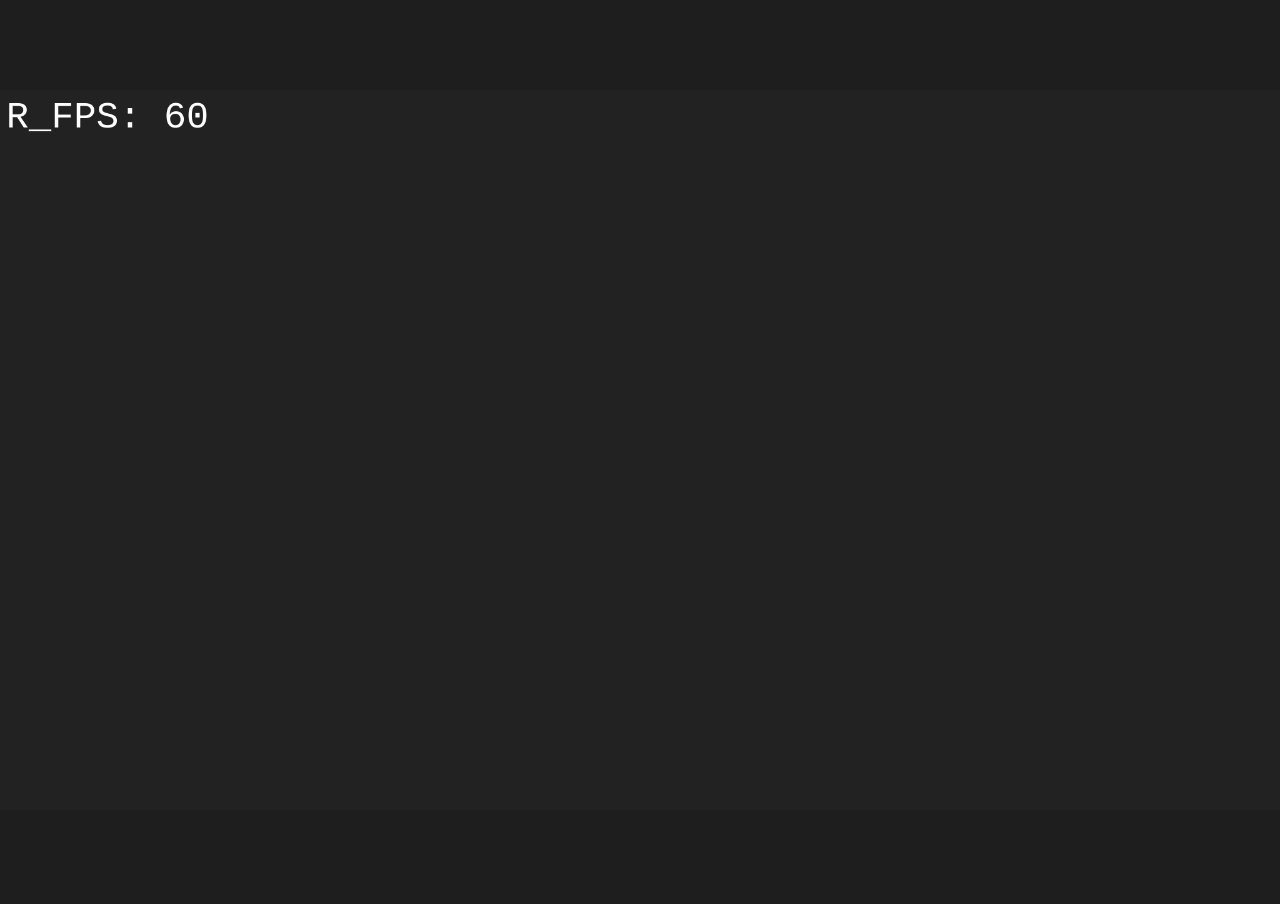
<file: BDay/FFTBDay.html>
<!DOCTYPE html>
<html>
<head>
	<meta charset="utf-8">
	<meta name="viewport" content="width=device-width, initial-scale=1">
	<title>Happy Birth Day FFT</title>
	<style>
		:root {
			color-scheme: light only !important;
		}

		body {
			overflow: hidden;
			padding:0px;
			margin:0px;
			background: #1E1E1E;
		}
	</style>
</head>
<body>

<script>

function floor(n) {
	return Math.floor(n);
}

function fract(n) {
	return n - floor(n);
}

function mod(n, m) {
	return fract(n / m) * m;
}

function modR(n, m) {
	return floor(n / m) * m;
}

function rgbToHex(r, g, b) {
    r = floor(r); g = floor(g); b = floor(b);
    r = r.toString(16);
    g = g.toString(16);
    b = b.toString(16);
    return ("0".repeat(2-r.length)+r) + ("0".repeat(2-g.length)+g) + ("0".repeat(2-b.length)+b);
}

function smooth(n) {
    return n*n*(3 - 2*n);
}

function lerp(a, b, t) {
    return a*(1-t) + b*t;
}

function catmullRom(p0, p1, p2, p3, t, T=0) { // https://www.desmos.com/calculator/5rpun0qzkg
	let t2 = t*t;
	let t3 = t2*t;

	let a = (2*t3 - 3*t2 + 1);
	let b = (-2*t3 + 3*t2);
	let c = (t3 - 2*t2 + t);
	let d = (t3 - t2);

	let e = (1 - T) * 0.5;
	let f_X = (p2.x - p0.x);
	let f_Y = (p2.y - p0.y);
	let g_X = (p3.x - p1.x);
	let g_Y = (p3.y - p1.y);

	let one_X = a * p1.x;
	let two_X = b * p2.x;
	let three_X = c * e * f_X;
	let four_X = d * e * g_X;

	let one_Y = a * p1.y;
	let two_Y = b * p2.y;
	let three_Y = c * e * f_Y;
	let four_Y = d * e * g_Y;

	let x = one_X + two_X + three_X + four_X;
	let y = one_Y + two_Y + three_Y + four_Y;
	return new Point(x,y);
}

function drawCatmullRom(ctx, points, steps = 20, T=0) {
    if (points.length < 2) return;

    ctx.beginPath();
    ctx.moveTo(points[0].x, points[0].y);

    for (let i = 0; i < points.length - 1; i++) {
        const p0 = points[Math.max(0, i - 1)];
        const p1 = points[i];
        const p2 = points[i + 1];
        const p3 = points[Math.min(points.length - 1, i + 2)];

        for (let j = 1; j <= steps; j++) {
            const t = j / steps;
            const p = catmullRom(p0, p1, p2, p3, t, T);
            ctx.lineTo(p.x, p.y);
        }
    }

    ctx.stroke();
}

function drawCatmullRomBezier(ctx, points) {
    if (points.length < 4) return;

    ctx.beginPath();
    ctx.moveTo(points[1].x, points[1].y);

    for (let i = 0; i < points.length - 3; i++) {
        const p0 = points[i];
        const p1 = points[i + 1];
        const p2 = points[i + 2];
        const p3 = points[i + 3];

        const cp1 = {
            x: p1.x + (p2.x - p0.x) / 6,
            y: p1.y + (p2.y - p0.y) / 6
        };

        const cp2 = {
            x: p2.x - (p3.x - p1.x) / 6,
            y: p2.y - (p3.y - p1.y) / 6
        };

        ctx.bezierCurveTo(
            cp1.x, cp1.y,
            cp2.x, cp2.y,
            p2.x, p2.y
        );
    }

    ctx.stroke();
}

function secureRandomFloat() {
  const array = crypto.getRandomValues(new Uint32Array(1));

  return array[0] / 0xffffffff;
}

function hash12(a, b = 10) { // https://www.shadertoy.com/view/WXSBDV
	let x = a * 256.8 + 0.2;
	let y = b * 256.8 + 0.2;
	let z = x;

	x = fract(x * 0.1031);
	y = fract(y * 0.1031);
	z = fract(z * 0.1031);

	x += x * (y + 33.33);
	y += y * (z + 33.33);
	z += z * (x + 33.33);

	return fract((x + y) * z);
	/* ((fract(x * 0.1031) + fract(x * 0.1031) * (fract(y * 0.1031) + 33.33)) + (fract(y * 0.1031) + fract(y * 0.1031) * (fract(x * 0.1031) + 33.33))) * (fract(x * 0.1031) + fract(x * 0.1031) * (fract(x * 0.1031) + 33.33))
 	 =
 	fract(x * 0.1031)*(fract(x * 0.1031)+34.33) * ((2*fract(y * 0.1031) + 34.33)*fract(x * 0.1031) + 34.33*fract(y * 0.1031)) */
}

function circumCircle(p1,p2,p3) {
	// https://www.desmos.com/calculator/okei9kr8yi

	// delta x and y
	let dx1 = p1.x - p2.x;
	let dy1 = p1.y - p2.y;

	let dx2 = p2.x - p3.x;
	let dy2 = p2.y - p3.y;

	let dx3 = p3.x - p1.x;
	let dy3 = p3.y - p1.y;

	// triangle sides
	let l1 = Math.sqrt(dx1*dx1 + dy1*dy1);
	let l2 = Math.sqrt(dx2*dx2 + dy2*dy2);
	let l3 = Math.sqrt(dx3*dx3 + dy3*dy3);

	let s = (l1 + l2 + l3) / 2;

	// triangle area
	let a = Math.sqrt(s * (s - l1) * (s - l2) * (s - l3));

	// cirlce radius
	let r = (l1 * l2 * l3) / (4 * a);

	// angles between vertices
	// let a1 = Math.atan2(dy1, dx1);

	// midpoints of sides
	// let m1 = {x: p1.x - l1 / 2 * Math.cos(a1), y: p1.y - l1 / 2 * Math.sin(a1)};
	let m1 = {x: p1.x - l1 * (dx1 / l1) / 2, y: p1.y - l1 * (dy1 / l1) / 2}; // normalized dx and dy
	let m2 = {x: p2.x - l2 * (dx2 / l2) / 2, y: p2.y - l2 * (dy2 / l2) / 2};
	let m3 = {x: p3.x - l3 * (dx3 / l3) / 2, y: p3.y - l3 * (dy3 / l3) / 2};

	// perpendicular angles
	// let piOverTwo = Math.PI / 2;
	// let TAU = Math.PI * 2;
	// let a12 = mod(a1 + piOverTwo, TAU);

	// slope and y-intercept (y = mx + b)
	/*	
		s1 = Math.tan(a12)
		s1 = Math.tan(mod(Math.atan2(p1.y - p2.y, p1.x - p2.x) + piOverTwo, TAU))

		theta = Math.atan2(dy, dx)
		s1 = Math.tan(theta + piOverTwo)
		becomes: (-dx / dy)
			because: cos(theta) = dx / r
					 sin(theta) = dy / r

					 [tan(t) = sin(t)/cos(t)]
					 [tan(t + 90deg) = cos(t)/sin(t)]

			so:  -(cos(theta) / sin(theta)) = -((dx / r) / (dy / r)) = -(dx / dy)

		therefore:
			s1 = -(p1.x - p2.x) / (p1.y - p2.y)
			s1 = (p2.x - p1.x) / (p1.y - p2.y)

	*/
	let s1 = -dx1 / dy1; // slope
	let s2 = -dx2 / dy2;
	let s3 = -dx3 / dy3;

	let b1 = m1.y - s1 * m1.x; // intercept
	let b2 = m2.y - s2 * m2.x;
	let b3 = m3.y - s3 * m3.x;

	// Solving for x and then y with three equations (y=mx+b)
	let cx = (b2 - b1) / (s1 - s2);
	let cy = s3 * cx + b3
	return {x: cx, y: cy, r: r};
}

function isCollinear(p1, p2, p3) {
    const cross =
        (p2.x - p1.x) * (p3.y - p1.y) -
        (p2.y - p1.y) * (p3.x - p1.x);

    const EPSILON = 1e-10;
    return Math.abs(cross) < EPSILON;
}

function hashArrayToNumber(arr) {
  // 1. Serialize the array to a consistent string format
  const str = JSON.stringify(arr);
  
  // 2. Initialize FNV-1a 32-bit offset basis
  let hash = 2166136261;
  
  for (let i = 0; i < str.length; i++) {
    // XOR the bottom with the current character
    hash ^= str.charCodeAt(i);
    // Multiply by the 32-bit FNV prime
    hash = Math.imul(hash, 16777619);
  }
  
  // Return as an unsigned 32-bit integer
  return hash >>> 0;
}

function shuffleArrayInPlace(arr, onlyOnce=false) {
	if (onlyOnce) { let arrHash = hashArrayToNumber(arr); }
	for (let i = arr.length - 1; i >= 0; i--) {
		if (onlyOnce) {
			let j = parseInt(hash12(i, arrHash)*i);
		} else {
			let j = parseInt(secureRandomFloat()*i);
		}
		[arr[i], arr[j]] = [arr[j], arr[i]];
	}
}

function shuffleArray(arrIn, onlyOnce=false) {
	let arr = Array.from(arrIn);
	let arrHash;
	if (onlyOnce) { arrHash = hashArrayToNumber(arr); }
	for (let i = arr.length - 1; i >= 0; i--) {
		let j;
		if (onlyOnce) {
			j = parseInt(hash12(i, arrHash)*i);
		} else {
			j = parseInt(secureRandomFloat()*i);
		}
		[arr[i], arr[j]] = [arr[j], arr[i]];
	}
	return arr;
}


class Point {
	constructor(x,y) {
		this.x = x;
		this.y = y;
	}

	equals(p) {
		return (this.x == p.x && this.y == p.y);
	}
}

class Segment {
	constructor(p1, p2) {
		this.p1 = p1;
		this.p2 = p2;
		this.length = -1;
		this.computeLength();
	}

	computeLength() {
		let dx = this.p1.x - this.p2.x;
		let dy = this.p1.y - this.p2.y;
		this.length = Math.sqrt(dx * dx + dy * dy);
	}

	equals(s) { // direction doesn't matter (for now)
		return ((this.p1.equals(s.p1) && this.p2.equals(s.p2)) || (this.p1.equals(s.p2) && this.p2.equals(s.p1)));
	}

	intersect(seg2) {
		// https://www.desmos.com/calculator/l7csvkyy6v

		let W = (this.p1.x - this.p2.x) * (seg2.p1.y - seg2.p2.y) - (this.p1.y - this.p2.y) * (seg2.p1.x - seg2.p2.x);

		let Wt = (this.p1.x - seg2.p1.x) * (seg2.p1.y - seg2.p2.y) - (this.p1.y - seg2.p1.y) * (seg2.p1.x - seg2.p2.x);

		let Wu = (this.p1.x - seg2.p1.x) * (this.p1.y - this.p2.y) - (this.p1.y - seg2.p1.y) * (this.p1.x - this.p2.x);

		if (W == 0) return [false, 0, 0];
		let t = Wt/W;
		let u = Wu/W;

		let Ix = this.p1.x + t * (this.p2.x - this.p1.x);
		let Iy = this.p1.y + t * (this.p2.y - this.p1.y);
		let hit = (W == 0 ? false : (u < 0 ? false : (u > 1 ? false : (t < 0 ? false : (t > 1 ? false : true)))));
		return {hit: hit, x: Ix, y: Iy, t: t, u: u};
	}

	hasPoint(p) {
		if (this.p1.equals(p) || this.p2.equals(p)) {
			return true;
		} else {
			return false;
		}
	}
}

function pointKey(p) {
    return `${p.x},${p.y}`;
}

function segmentsToTrianglePoints(s1, s2, s3) { // assuming they make a valid triangle
	const segments = [s1, s2, s3];

    // Collect unique points
    const points = new Map();

    for (const s of segments) {
        points.set(pointKey(s.p1), s.p1);
        points.set(pointKey(s.p2), s.p2);
    }

    return [...points.values()];
}

function segmentsFormTriangle(s1, s2, s3) {
    const segments = [s1, s2, s3];

    // Collect unique points
    const points = new Map();

    for (const s of segments) {
        points.set(pointKey(s.p1), s.p1);
        points.set(pointKey(s.p2), s.p2);
    }

    // A triangle must have exactly 3 unique vertices
    if (points.size !== 3) {
        return false;
    }

    // Count how many segment endpoints touch each vertex
    const degree = {};

    for (const key of points.keys()) {
        degree[key] = 0;
    }

    for (const s of segments) {
        degree[pointKey(s.p1)]++;
        degree[pointKey(s.p2)]++;
    }

    // Every vertex must belong to exactly 2 segments
    if (!Object.values(degree).every(d => d === 2)) {
        return false;
    }

    // Check that the three points are not collinear
    const [A, B, C] = [...points.values()];

    const area2 =
        (B.x - A.x) * (C.y - A.y) -
        (B.y - A.y) * (C.x - A.x);

    return area2 !== 0;
}

function pointsFormTriangle(p1, p2, p3) {
	let s1 = new Segment(p1, p2);
	let s2 = new Segment(p2, p3);
	let s3 = new Segment(p3, p1);
	return segmentsFormTriangle(s1, s2, s3);
}

function trianglesToUniqueSegments(tris) {
	const segments = [];

    for (const tri of tris) {
        for (const seg of tri.getSegments()) {
            if (!segments.some(s => s.equals(seg))) {
                segments.push(seg);
            }
        }
    }

    return segments;
}

class Triangle {
	constructor(p1,p2,p3) {
		this.p1 = p1;
		this.p2 = p2;
		this.p3 = p3;
	}

	getSegments() {
		return [
			new Segment(this.p1, this.p2),
			new Segment(this.p2, this.p3),
			new Segment(this.p3, this.p1)
		];
	}

	getPoints() {
		return [this.p1, this.p2, this.p3];
	}

	hasPoint(p) {
		if (this.p1.x == p.x && this.p1.y == p.y) {
			return true;
		} else if (this.p2.x == p.x && this.p2.y == p.y) {
			return true;
		} else if (this.p3.x == p.x && this.p3.y == p.y) {
			return true;
		} else {
			return false
		}
	}

	getCircle() {
		if (this.circ == null) this.circ = circumCircle(this.p1, this.p2, this.p3);
		return this.circ;
	}

	pointInCirc(p) { // or on edge
		// return (p.x - circ.x)**2 + (p.y - circ.y)**2 <= circ.r**2;

		let a = this.p1;
		let b = this.p2;
		let c = this.p3;
		let d = p;

		// absolute coordinates
		// const az = a.x * a.x + a.y * a.y;
		// const bz = b.x * b.x + b.y * b.y;
		// const cz = c.x * c.x + c.y * c.y;
		// const dz = d.x * d.x + d.y * d.y;
		// const det =
		//     a.x * (b.y * (cz - dz) + c.y * (dz - bz) + d.y * (bz - cz))
		//   - b.x * (a.y * (cz - dz) + c.y * (dz - az) + d.y * (az - cz))
		//   + c.x * (a.y * (bz - dz) + b.y * (dz - az) + d.y * (az - bz))
		//   - d.x * (a.y * (bz - cz) + b.y * (cz - az) + c.y * (az - bz));

		// translated to center at (0,0)
		const ax = a.x - d.x;
	    const ay = a.y - d.y;
	    const bx = b.x - d.x;
	    const by = b.y - d.y;
	    const cx = c.x - d.x;
	    const cy = c.y - d.y;
		const det =
        (ax * ax + ay * ay) * (bx * cy - by * cx) -
        (bx * bx + by * by) * (ax * cy - ay * cx) +
        (cx * cx + cy * cy) * (ax * by - ay * bx);

		const orient =
		    (b.x - a.x) * (c.y - a.y) -
		    (b.y - a.y) * (c.x - a.x);

		// if (orient > 0) {
		//     // a -> b -> c is counterclockwise (CCW)
		//     if (det > 0) {
		// 	    // inside circumcircle
		// 	    return true;
		// 	} else if (det < 0) {
		// 	    // outside
		// 	    return false;
		// 	} else {
		// 	    // exactly on the circumcircle
		// 	    return true;
		// 	}
		// } else if (orient < 0) {
		//     // a -> b -> c is clockwise (CW)
		//     // reverse sign if clockwise
		// 	if (det < 0) {
		// 	    // inside circumcircle
		// 	    return true;
		// 	} else if (det > 0) {
		// 	    // outside
		// 	    return false;
		// 	} else {
		// 	    // exactly on the circumcircle
		// 	    return true;
		// 	}
		// } else {
		//     // collinear (no unique circumcircle)
		// 	return false;
		// }

		if (orient == 0) return false;
		const EPS = 1e-12; // accounting for floating point imprecision
		return (orient > 0) ? (det >= -EPS) : (det <= +EPS);
	}

	pointInTriangle(p) {
		let det = (this.p2.y - this.p3.y) * (this.p1.x - this.p3.x) + (this.p3.x - this.p2.x) * (this.p1.y - this.p3.y);
		if (det == 0) return false; // or true, idk just avoid error
		
		let u = (this.p2.y - this.p3.y) * (p.x - this.p3.x) + (this.p3.x - this.p2.x) * (p.y - this.p3.y);
		u = u / det;
		
		let v = (this.p3.y - this.p1.y) * (p.x - this.p3.x) + (this.p1.x - this.p3.x) * (p.y - this.p3.y);
		v = v / det;

		let w = 1 - u - v;

		return (u >= 0 && v >= 0 && w >= 0);
	}
}

function bowyer_watson_SUPERTRIANGLE(pl, M = 10) {
	let x_min = 1000000;
	let y_min = 1000000;
	let x_max = -1000000;
	let y_max = -1000000;

	for (let i = 0; i < pl.length; i++) {
		if (x_min > pl[i].x) x_min = pl[i].x;
		if (y_min > pl[i].y) y_min = pl[i].y;
		if (x_max < pl[i].x) x_max = pl[i].x;
		if (y_max < pl[i].y) y_max = pl[i].y;
	}

	let dx = x_max - x_min;
	let dy = y_max - y_min;
	let d_max = (dx > dy ? dx : dy);

	let x_mid = (x_max + x_min) * 0.5;
	let y_mid = (y_max + y_min) * 0.5;

	let v1_x = x_mid;
	let v1_y = y_max + M*d_max;

	let v2_x = x_min - M*d_max;
	let v2_y = y_min - M*d_max;

	let v3_x = x_max + M*d_max;
	let v3_y = y_min - M*d_max;

	return new Triangle(new Point(v1_x, v1_y), new Point(v2_x, v2_y), new Point(v3_x, v3_y));
}

function addBoundaryEdge(boundary, edge) {
    const index = boundary.findIndex(e => e.equals(edge));

    if (index === -1) {
        boundary.push(edge);
    } else {
        // Shared by two triangles, so remove it.
        boundary.splice(index, 1);
    }
}

// Delaunay triangulation Bowyer–Watson
function bowyer_watson(pl) { // [{x:0,y:0}] / [Point()]
	// 1. Start with a large "super triangle."
	let superTriangle = bowyer_watson_SUPERTRIANGLE(pl);
	let tris = [superTriangle]; // list of triangles

	for (let i = 0; i < pl.length; i++) {
		// Insert one point at a time.
		let pt = pl[i]; // point_temp

		// Remove every triangle whose circumcircle contains the new point.
		let temp_tris = [];
		let removedSegments = [];
		for (let j = 0; j < tris.length; j++) {
			if (!tris[j].pointInCirc(pt)) { // check if current point is in the current triangle's circumcircle (CmC)
				temp_tris.push(tris[j]); // nothing changed

			} else {
				// don't add the same segment to removedSegments twice (inccorrect)
				// if a segment appears twice, don't add it at all
				let [temp_s1, temp_s2, temp_s3] = tris[j].getSegments();
				addBoundaryEdge(removedSegments, temp_s1);
				addBoundaryEdge(removedSegments, temp_s2);
				addBoundaryEdge(removedSegments, temp_s3);
			}
		}
		
		tris = temp_tris; // triangle list without the triangles that have the point in their CmC

		// The boundary of the removed region forms a polygon.
		// Connect the new point to each boundary edge.
		for (let j = 0; j < removedSegments.length; j++) {
			// if (segmentsFormTriangle(removedSegments[j+0], removedSegments[j+1], pt)) {
			// 	let [t_p1,t_p2,t_p3] = segmentsToTrianglePoints(removedSegments[j+0], removedSegments[j+1], pt);
			// 	tris.push(new Triangle(t_p1, t_p2, t_p3));
			// }

			tris.push(new Triangle(removedSegments[j].p1, removedSegments[j].p2, pt));	
		}
	}

	// Remove triangles connected to the super triangle at the end.
	let temp_tris = [];
	let pl1 = superTriangle.getPoints();
	for (let i = 0; i < tris.length; i++) {

		let pl2 = tris[i].getPoints();
		let keepBool = true;
		for (const p1 of pl1) {
			for (const p2 of pl2) {
				if (p1.equals(p2)) {
					keepBool = false;
					break;
				}
			}
			if (!keepBool) break;
		}
		if (keepBool) temp_tris.push(tris[i]); // nothing changed
	}
	tris = temp_tris; // triangle list without the triangles that have the point in their CmC

	return tris;
} // return array of Triangles

class UnionFind { // also called disjoint set union
  constructor(n) {
    this.parent = Array.from({ length: n }, (_, i) => i); // where does vertex i point (who is its parent)
    this.rank = Array(n).fill(0); // sub-tree length  (try to keep smaller ones at the end)
  }

  find(x) { // where does x point  (which parent)
    if (this.parent[x] !== x) {
      this.parent[x] = this.find(this.parent[x]); // Path compression (3 -> 2 -> 1) => (3 -> 1)
    }
    return this.parent[x];
  }

  union(a, b) { // are these two vertices already connected?
    let rootA = this.find(a);
    let rootB = this.find(b);

    // does the vertex ultimately link back to the same parent vertex
    if (rootA === rootB) return false; // Yes, it does. You can't add the segment, as it will form a loop.

    // make sure the shorter tree is last
    if (this.rank[rootA] < this.rank[rootB]) {
      [rootA, rootB] = [rootB, rootA];
    }

    this.parent[rootB] = rootA;

    if (this.rank[rootA] === this.rank[rootB]) {
      this.rank[rootA]++;
    }

    return true; // Yes, you can add the segment. There will bo no loops.
  }
}

// minimum spanning tree Kruskal's Algorithm
function kruskal(bwsIn) { // pass in bowyer_watson after applying trianglesToUniqueSegments
	// sort segments based on length
	// let bw = bwsIn.toSorted((a, b) => (a.length - b.length)); // a - b = 1234;  b - a = 4321
	let bw = bwsIn;
	let edgeVertices = Array.from({length:bw.length}, ()=>({u: -1, v: -1, w: -1}));
	let kruskal_mst = [];

	// get the vertices  (vertices.length = number of nodes)
	let vertices = new Set();
	for (const { p1, p2 } of bw) {
	  vertices.add(pointKey(p1));
	  vertices.add(pointKey(p2));
	}
	vertices = [...vertices];
	const N = vertices.length;

	for (let i = 0; i < bw.length; i++) {
		edgeVertices[i].u = vertices.indexOf(pointKey(bw[i].p1));
		edgeVertices[i].v = vertices.indexOf(pointKey(bw[i].p2));
		edgeVertices[i].w = bw[i].length;
	}

	// // code to find each segment's connections 
	// let connections = Array.from({length:bwIn.length}, ()=>[[], []]);
	// for (let i = 0; i < bw.length; i++) {
	// 	// get all connections (segment end to end)
	// 	for (let j = 0; j < bw.length; j++) {
	// 		if (i == j) continue;
	// 		if (bw[i].p1.equals(bw[j].p1) || bw[i].p1.equals(bw[j].p2)) {
	// 			connections[i][0].push(j);
	// 		} else if (bw[i].p2.equals(bw[j].p1) || bw[i].p2.equals(bw[j].p2)) {
	// 			connections[i][1].push(j);
	// 		}
	// 	}
	// }

	let uf = new UnionFind(N);
	for (let i = 0; i < bw.length; i++) {
		if (uf.union(edgeVertices[i].u, edgeVertices[i].v)) {
			kruskal_mst.push(bw[i]);

			if (kruskal_mst.length == N - 1) break;
		}
	}
	
	return kruskal_mst;
} // return array of Segments

function mst(bwsIn) {
	return kruskal(bwsIn.toSorted((a, b) => (a.length - b.length))); // a - b = 1234;  b - a = 4321
	// return kruskal(bwsIn.toSorted((a, b) => (b.length - a.length))); // max-spanning tree
	// return kruskal(shuffleArray(bwsIn, true)); // random tree w/o loops
}

function voronoi(bwtIn) { // pass in bawyer-watson before applying trianglesToUniqueSegments
	let points = new Map(); // Map to get unique points
	let circles = [];
    for (const t of bwtIn) {
        points.set(pointKey(t.p1), t.p1);
        points.set(pointKey(t.p2), t.p2);
        points.set(pointKey(t.p3), t.p3);
    	circles.push(t.getCircle()); // get circle
    }
    points = [...points.values()]; // Map to array

    let result = [];

    for (let i = 0; i < points.length; i++) {
    	let pt = points[i];

    	// get all triangles with p in their circles
    	let temp_trianglesI = [];
    	for (let j = 0; j < bwtIn.length; j++) {
    		if (bwtIn[j].pointInCirc(pt)) {
    			temp_trianglesI.push(j);
    		}
    	}

    	// sort around p by angle
    	temp_trianglesI.sort((a,b)=>{
    		let x1 = circles[a].x;
    		let y1 = circles[a].y;
    		let t1 = Math.atan2(y1 - pt.y, x1 - pt.x);

    		let x2 = circles[b].x;
    		let y2 = circles[b].y;
    		let t2 = Math.atan2(y2 - pt.y, x2 - pt.x);

    		return t1 - t2;
    	});

    	let tval = temp_trianglesI.map((v) => {
    		return {x: circles[v].x, y: circles[v].y};
    	});
    	result.push(tval);
    }
    return result;
}


function polygonMean(pl) {
	let n = pl.length - 1;
	let cx = 0;
	let cy = 0;
	for (let i = 0; i <= n; i++) {
		cx += pl[i].x;
		cy += pl[i].y;
	}
	cx /= n;
	cy /= n;
	return {x: cx, y: cy};
}

function orderPolygon(pl) {
	let {cx, cy} = polygonMean(pl);
	let n = pl.length - 1;
	let t = [];
	for (let i = 0; i <= n; i++) {
		t.push(Math.atan2(pl[i].y - cy, pl[i].x - cx)); // angle relative to "center"
	}

	return pl.toSorted((a,b) => {
		let i1 = pl.findIndex((p) => p.equals(a));
		let i2 = pl.findIndex((p) => p.equals(b));
		return t[i1] - t[i2];
	}); // sort based on angle
}

function polygonArea(pl) { // [Point()]
	let n = pl.length - 1;
	let sum = 0;
	let j, k;
	for (let i = 0; i <= n; i++) {
		j = parseInt(mod(i + 0, n).toFixed(2));
		k = parseInt(mod(i + 1, n).toFixed(2));
		sum += (pl[j].x * pl[k].y - pl[k].x * pl[j].y);
	}
	sum /= 2;
	return sum;
}

function polygonCentroid(pl) {
	let n = pl.length - 1;
	let cx = 0;
	let cy = 0;
	let j, k;
	for (let i = 0; i <= n; i++) {
		j = parseInt(mod(i + 0, n).toFixed(2));
		k = parseInt(mod(i + 1, n).toFixed(2));
		cx += (pl[j].x + pl[k].x) * (pl[j].x * pl[k].y - pl[k].x * pl[j].y);
		cy += (pl[j].y + pl[k].y) * (pl[j].x * pl[k].y - pl[k].x * pl[j].y);
	}
	let a = polygonArea(pl);
	a *= 6;
	cx /= a;
	cy /= a;
	return {x: cx, y: cy};
}


// THIS WAS COPIED FROM AI
// RADIX-2 FFT
function transform(real, imag, inverse = false) {
    const N = real.length;

    if ((N & (N - 1)) !== 0) {
        throw new Error("Length must be a power of 2");
    }

    // Bit-reversal permutation
    let j = 0;
    for (let i = 1; i < N; i++) {
        let bit = N >> 1;
        while (j & bit) {
            j ^= bit;
            bit >>= 1;
        }
        j ^= bit;

        if (i < j) {
            [real[i], real[j]] = [real[j], real[i]];
            [imag[i], imag[j]] = [imag[j], imag[i]];
        }
    }

    // FFT / IFFT
    for (let len = 2; len <= N; len <<= 1) {
        const half = len >> 1;
        const ang = (inverse ? 2 : -2) * Math.PI / len;

        const wlen_r = Math.cos(ang);
        const wlen_i = Math.sin(ang);

        for (let i = 0; i < N; i += len) {
            let w_r = 1;
            let w_i = 0;

            for (let j = 0; j < half; j++) {
                const even = i + j;
                const odd = even + half;

                const u_r = real[even];
                const u_i = imag[even];

                const t_r = real[odd] * w_r - imag[odd] * w_i;
                const t_i = real[odd] * w_i + imag[odd] * w_r;

                real[even] = u_r + t_r;
                imag[even] = u_i + t_i;

                real[odd] = u_r - t_r;
                imag[odd] = u_i - t_i;

                const next_w_r = w_r * wlen_r - w_i * wlen_i;
                w_i = w_r * wlen_i + w_i * wlen_r;
                w_r = next_w_r;
            }
        }
    }

    // Normalize only for IFFT
    if (inverse) {
        for (let i = 0; i < N; i++) {
            real[i] /= N;
            imag[i] /= N;
        }
    }
}

function bluesteinFFT(real, imag) { // way to give n-length data to radix-2
    const N = real.length;

    // Find convolution size (next power of two)
    let M = 1;
    while (M < 2 * N - 1) {
        M <<= 1;
    }

    // Chirp arrays
    const ar = new Array(M).fill(0);
    const ai = new Array(M).fill(0);

    const br = new Array(M).fill(0);
    const bi = new Array(M).fill(0);

    for (let k = 0; k < N; k++) {
        const angle = Math.PI * k * k / N;

        const cos = Math.cos(angle);
        const sin = Math.sin(angle);

        // x[k] * exp(-i*pi*k^2/N)
        ar[k] = real[k] * cos + imag[k] * sin;
        ai[k] = imag[k] * cos - real[k] * sin;

        // exp(+i*pi*k^2/N)
        br[k] = cos;
        bi[k] = sin;

        if (k !== 0) {
            br[M - k] = cos;
            bi[M - k] = sin;
        }
    }


    // FFT(a)
    transform(ar, ai, false);

    // FFT(b)
    transform(br, bi, false);


    // Multiply in frequency domain
    for (let i = 0; i < M; i++) {
        const r = ar[i] * br[i] - ai[i] * bi[i];
        const im = ar[i] * bi[i] + ai[i] * br[i];

        ar[i] = r;
        ai[i] = im;
    }


    // Inverse FFT
    transform(ar, ai, true);


    // Final chirp multiplication
    const outR = new Array(N);
    const outI = new Array(N);

    for (let k = 0; k < N; k++) {

        const angle = Math.PI * k * k / N;

        const cos = Math.cos(angle);
        const sin = Math.sin(angle);

        outR[k] =
            ar[k] * cos +
            ai[k] * sin;

        outI[k] =
            ai[k] * cos -
            ar[k] * sin;
    }


    return {
        real: outR,
        imag: outI
    };
}

function bluesteinIFFT(real, imag) {
    const N = real.length;

    // conjugate
    for (let i = 0; i < N; i++) {
        imag[i] = -imag[i];
    }

    const result = bluesteinFFT(real, imag);

    // conjugate and scale
    for (let i = 0; i < N; i++) {
        real[i] = result.real[i] / N;
        imag[i] = -result.imag[i] / N;
    }
}

function fft(real, imag) {
	/*
	after fft, this is the frequency component:
 		real[k] + i*imag[k]
	amplitude:
 		const amplitude = Math.sqrt(real[k] * real[k] + imag[k] * imag[k]);
	phase:
		const phase = Math.atan2(imag[k], real[k]);
	-----------------------------------------------
		const frequencies = real.map((r, i) => ({
		    index: i,
		    magnitude: Math.sqrt(
		        r*r + imag[i]*imag[i]
		    ),
		    r,
		    i: imag[i]
		}));
	*/
    return bluesteinFFT(real, imag);
}

function ifft(real, imag) {
	/*
	const result = bluesteinFFT(real, imag);

	const coeffs = [];

	for (let i = 0; i < result.real.length; i++) {
	    const r = result.real[i];
	    const im = result.imag[i];

	    coeffs.push({
	        re: r,
	        im: im,
	        freq: i,
	        amp: Math.hypot(r, im),
	        phase: Math.atan2(im, r)
	    });
	}

	coeffs.sort((a, b) => b.amp - a.amp);
	const used = coeffs.slice(0, 50);

	radius: c.amp
	angle: 2PI * t * c.freq + c.phase
	x: radius * cos(angle)
	y: radius * sin(angle)
	*/
    return bluesteinIFFT(real, imag);
}

function getFrequency(k, N) {
	/*
	FFT outputs frequencies like:
		0,1,2,3,...,N-1
	but the upper half represents negative frequencies:
		0,1,2,3,...,N/2,-N/2+1,...,-3,-2,-1
	*/
    return k <= N/2 ? k : k - N;
}

function coefficientsToXY(cs, t) {
	let x = 0;
	let y = 0;
	for (const c of cs) {
		const angle = 2 * Math.PI * c.freq * t + c.phase;
		x += c.amp * Math.cos(angle);
		y += c.amp * Math.sin(angle); // - if drawing is upside down, otherwise keep +
    }
    return new Point(x, y);
}

function drawEpicycles(t, coeffs, mean, ctx, base = new Point(0,0)) {
    let x = base.x;
    let y = base.y;

    ctx.fillStyle = "#5D5";
    ctx.fillRect(base.x - 5, base.y - 5, 10, 10);

    for (const c of coeffs) {

        const prevX = x;
        const prevY = y;

        const radius = c.amp;
        const angle =
            2 * Math.PI * c.freq * t +
            c.phase;

        x += radius * Math.cos(angle);
        y += radius * Math.sin(angle);


        // draw circle
        ctx.strokeStyle = "#555";
        ctx.beginPath();
        ctx.arc(
            prevX,
            prevY,
            radius,
            0,
            Math.PI * 2
        );
        ctx.stroke();


        // draw arm
        ctx.strokeStyle = "#999";
        ctx.beginPath();
        ctx.moveTo(prevX, prevY);
        ctx.lineTo(x, y);
        ctx.stroke();
    }

    return new Point(x, y);
}


/**
 * Calculates the perpendicular squared distance from a point to a line segment.
 */
function getSquareSegmentDistance(p, p1, p2) {
    let x = p1.x;
    let y = p1.y;
    let dx = p2.x - x;
    let dy = p2.y - y;

    if (dx !== 0 || dy !== 0) {
        const t = ((p.x - x) * dx + (p.y - y) * dy) / (dx * dx + dy * dy);

        if (t > 1) {
            x = p2.x;
            y = p2.y;
        } else if (t > 0) {
            x += dx * t;
            y += dy * t;
        }
    }

    dx = p.x - x;
    dy = p.y - y;

    return dx * dx + dy * dy;
}

/**
 * Simplifies a polyline using the Ramer-Douglas-Peucker algorithm.
 * @param {Array<Point>} points - Array of points.
 * @param {number} epsilon - Distance threshold for simplification.
 * @returns {Array<Point>} Simplified array of points.
 */
function simplifyRDP(points, epsilon) {
    if (points.length <= 2) return points;

    const sqEpsilon = epsilon * epsilon;
    const lastIdx = points.length - 1;
    let maxSqDist = 0;
    let index = 0;

    // Find the point with the maximum distance
    for (let i = 1; i < lastIdx; i++) {
        const sqDist = getSquareSegmentDistance(points[i], points[0], points[lastIdx]);
        if (sqDist > maxSqDist) {
            index = i;
            maxSqDist = sqDist;
        }
    }

    // If max distance is greater than epsilon, recursively simplify
    if (maxSqDist > sqEpsilon) {
        const results1 = simplifyRDP(points.slice(0, index + 1), epsilon);
        const results2 = simplifyRDP(points.slice(index), epsilon);

        // Concatenate results, dropping the duplicate middle point
        return results1.slice(0, results1.length - 1).concat(results2);
    }

    // Otherwise, return the endpoints
    return [points[0], points[lastIdx]];
}


function resampleToEqualSpacing(points, spacing) {
	let n = points.length - 1;
	let n2 = 10*n;
	let n3 = 1 / n2;

	let res = [points[0]];

	for (let j = 0; j < n; j+=n3) {
		let i = parseInt(floor(j));
		let l = fract(j);

		let x = lerp(points[i].x, points[i+1].x, l);
		let y = lerp(points[i].y, points[i+1].y, l);
		let d = Math.sqrt((res[res.length-1].x - x)**2 + (res[res.length-1].y - y)**2);

		if (d >= spacing) {
			res.push(new Point(x, y));
		}
	}
	return res;
}

class Stroke {
	constructor() {
		this.raw = [];
		this.simple = [];
		this.resampled = [];
		
		this.coeffs = [];
		this.used = [];
		this.traced = [];
		this.mean = null;
		this.ftRes = [];
	}

	process(penBase = new Point(0,0)) {
		// this.raw.push(this.raw[0]); // copy the first point to the end for fft

		// simplify the drawn points
		this.simple = simplifyRDP(this.raw, 5);
		this.simple.push(this.simple[0]); // copy the first point to the end for fft

		// resample so that they're equaly spaced
		this.resampled = resampleToEqualSpacing(this.simple, 20);

		// Discrete/Fast Fourier Transform
		let cx = 0;
		let cy = 0;

		for (const p of this.resampled) {
		    cx += p.x;
		    cy += p.y;
		}

		cx /= this.resampled.length;
		cy /= this.resampled.length;
		this.mean = new Point(cx, cy);

		// const real = this.resampled.map(p => p.x - cx);
		// const imag = this.resampled.map(p => p.y - cy);
		const real = this.resampled.map(p => p.x - penBase.x);
		const imag = this.resampled.map(p => p.y - penBase.y);

		this.ftRes = fft(real, imag);

		this.coeffs = [];

		const invN = 1 / this.ftRes.real.length;
		for (let i = 0; i < this.ftRes.real.length; i++) {
		    const r = this.ftRes.real[i] * invN;
		    const im = this.ftRes.imag[i] * invN;

		    this.coeffs.push({
		        re: r,
		        im: im,
		        freq: getFrequency(i, this.ftRes.real.length),
		        amp: Math.hypot(r, im),
		        phase: Math.atan2(im, r)
		    });
		}
		this.coeffs.sort((a, b) => b.amp - a.amp); // sort according to amplitude
		this.used = this.coeffs.slice(0, 50);
		// this.used = this.used.toSorted((a, b) => b.freq - a.freq).slice(0, 50); // sort according to frequency
		// this.used = this.coeffs;

		this.traced = [];
		let sampleCount = this.resampled.length; // s=(2f+1)
		let maxFrequency = (sampleCount-1)*0.5; // (s-1)*0.5=f
		const tIncrement = 1 / sampleCount;

		for (let n = 0; n < sampleCount; n++) {
			const t = n * tIncrement;

			let x = penBase.x;
			let y = penBase.y;
			for (const c of this.used) {
				const angle = 2 * Math.PI * c.freq * t + c.phase;
				x += c.amp * Math.cos(angle);
				y += c.amp * Math.sin(angle); // - if drawing is upside down, otherwise keep +
		    }

	        // x += cx;
	        // y += cy;
	        // x += penBase.x;
	        // y += penBase.y;
			this.traced.push(new Point(x, y));
		}
	}
}


class GameArea {
	constructor() {
		this.canvas = document.createElement("canvas");
		this.resizeCanvasFunction = this.resizeCanvasFunction.bind(this); // or wrap the callback (on resize) in an arrow function
	}

	resizeCanvasFunction() {
		// 16:9
		if (window.innerWidth >= window.innerHeight) {
			this.canvas.width = 2048; // 2**11
			this.canvas.height = 1152; // 2**10+2**7
		} else {
			this.canvas.width = 1152;
			this.canvas.height = 2048;
		}

		let canvasAspect = this.canvas.width / this.canvas.height;
		let viewPortAspect = window.innerWidth / window.innerHeight;

		if (viewPortAspect > canvasAspect) {
			this.canvas.style.width = "auto";
			this.canvas.style.height = "100vh";

			let w = window.innerHeight * canvasAspect;
			let w2 = Math.max(0, (document.documentElement.clientWidth - w)*0.5);
			this.canvas.style.margin = "0px";
			this.canvas.style.marginLeft = `${w2}px`;
			this.canvas.style.marginRight = `${w2}px`;
		} else {
			this.canvas.style.width = "100vw";
			this.canvas.style.height = "auto";

			let h = window.innerWidth / canvasAspect;
			let h2 = Math.max(0, (document.documentElement.clientHeight - h)*0.5);
			this.canvas.style.margin = "0px";
			this.canvas.style.marginTop = `${h2}px`;
			this.canvas.style.marginBottom = `${h2}px`;
		}
	}

	start() {
		this.canvas.style.background = "#222";
		this.canvas.style.padding = "0px";
		this.canvas.style.margin = "0px";

		this.resizeCanvasFunction();
		window.addEventListener("resize", this.resizeCanvasFunction);

		if (document.body.childNodes.length >= 1) { // make sure the canvas is the first thing you see
			document.body.insertBefore(this.canvas, document.body.childNodes[0]);
		} else {
			document.body.appendChild(this.canvas);
		}

		this.ctx = this.canvas.getContext("2d");
		this.ctx.width = this.canvas.width;
		this.ctx.height = this.canvas.height;
	}
}


class InputManager {
    constructor() {
        this.keysDown = new Set();
        this.keysPressed = new Set();
        this.keysReleased = new Set();

        this.mouse = {
            x: 0,
            y: 0,
            mx: 0,
            my: 0,
            buttonsDown: new Set(),
            buttonsPressed: new Set(),
            buttonsReleased: new Set()
        };

        this.touches = new Map(); // active touches
		this.touchPressed = new Set();
		this.touchReleased = new Set();
        
        this.lastTouchReleaseXY = {x: -1, y: -1};
        this.lastMouseReleaseXY = {x: -1, y: -1};

		this.swipe = {
		    active: false,
		    startX: 0,
		    startY: 0,
		    x: 0,
		    y: 0
		};

        this._bindEvents();
    }

    _bindEvents() {
        // Keyboard
        window.addEventListener("keydown", (e) => {
            if (!this.keysDown.has(e.code)) {
                this.keysPressed.add(e.code);
            }
            this.keysDown.add(e.code);
        });

        window.addEventListener("keyup", (e) => {
            this.keysDown.delete(e.code);
            this.keysReleased.add(e.code);
        });

        // Mouse move
        window.addEventListener("mousemove", (e) => {
            this.mouse.x = e.clientX;
            this.mouse.y = e.clientY;

            this.swipe.x = e.clientX;
		    this.swipe.y = e.clientY;
        });

        // Mouse down
        window.addEventListener("mousedown", (e) => {
            if (!this.mouse.buttonsDown.has(e.button)) {
                this.mouse.buttonsPressed.add(e.button);
            }
            this.mouse.buttonsDown.add(e.button);

            if (!this.swipe.active) {
	            this.swipe.active = true;
	            this.swipe.startX = e.clientX;
	            this.swipe.startY = e.clientY;
	        }
        });

        // Mouse up
        window.addEventListener("mouseup", (e) => {
            this.mouse.buttonsDown.delete(e.button);
            this.mouse.buttonsReleased.add(e.button);
            this.lastMouseReleaseXY.x = e.clientX;
            this.lastMouseReleaseXY.y = e.clientY;

            this.swipe.active = false;
        });

        // TOUCH START
		window.addEventListener("touchstart", (e) => {
		    for (const t of e.changedTouches) {
		        this.touches.set(t.identifier, {
		            x: t.clientX,
		            y: t.clientY
		        });

		        this.touchPressed.add(t.identifier);

		        // swipe start (first finger only)
		        if (!this.swipe.active) {
		            this.swipe.active = true;
		            this.swipe.startX = t.clientX;
		            this.swipe.startY = t.clientY;
		        }
		    }
		});

		// TOUCH MOVE
		window.addEventListener("touchmove", (e) => {
		    for (const t of e.changedTouches) {
		        if (this.touches.has(t.identifier)) {
		            this.touches.set(t.identifier, {
		                x: t.clientX,
		                y: t.clientY
		            });

		            this.swipe.x = t.clientX;
		            this.swipe.y = t.clientY;
		        }
		    }
		});

		// TOUCH END
		window.addEventListener("touchend", (e) => {
		    for (const t of e.changedTouches) {
		        this.touches.delete(t.identifier);
		        this.touchReleased.add(t.identifier);
                this.lastTouchReleaseXY.x = t.clientX;
                this.lastTouchReleaseXY.y = t.clientY;
                // console.log(t)
		    }

		    if (this.touches.size === 0) {
		        this.swipe.active = false;
		    }
		});

        // Prevent stuck input when switching tabs
        window.addEventListener("blur", () => {
            this.keysDown.clear();
            this.mouse.buttonsDown.clear();
            this.touches.clear();
            this.swipe.active = false;
        });
    }

    // Keyboard queries
    isKeyDown(code) {
        return this.keysDown.has(code);
    }

    isKeyPressed(code) {
        return this.keysPressed.has(code);
    }

    isKeyReleased(code) {
        return this.keysReleased.has(code);
    }

    // Mouse queries
    isMouseDown(button = 0) {
        return this.mouse.buttonsDown.has(button);
    }

    isMousePressed(button = 0) {
        return this.mouse.buttonsPressed.has(button);
    }

    isMouseReleased(button = 0) {
        return this.mouse.buttonsReleased.has(button);
    }

    getPointer() {
	    // Prefer touch if available
	    if (this.touches.size > 0) {
	        const first = this.touches.values().next().value;
	        return {
	            x: Math.round(first.x),
	            y: Math.round(first.y),
	            active: true,
	            type: "touch"
	        };
	    }

	    return {
	        x: this.mouse.x,
	        y: this.mouse.y,
	        active: this.mouse.buttonsDown.size > 0,
	        type: "mouse"
	    };
	}

    endFrame() {
	    // keyboard
	    this.keysPressed.clear();
	    this.keysReleased.clear();

	    // mouse
	    this.mouse.buttonsPressed.clear();
	    this.mouse.buttonsReleased.clear();

	    // touch
	    this.touchPressed.clear();
	    this.touchReleased.clear();
	}
}


class Game {
    constructor() {
    	this.area = new GameArea();

    	// the lines
    	this.linePoints = new Array();
    	this.path = new Array();
    	this.penBase;

    	this.linePoints.push(new Stroke());
    	this.path.push([]);

        // Timing
        this.lastTime = 0;
        this.accumulator = 0;
        this.FPS = 60;
        this.fixedDelta = 1000 / this.FPS; // 60 updates per second
        this.maxFrameTime = 250; // 1000/(this.FPS/15)
        this.currentUpdateFPS = this.FPS;
        this.currentRenderFPS = this.FPS;

        this.input = new InputManager();

        this.start();
    }

    start() {
    	this.area.start();
    	this.penBase = new Point(this.area.ctx.width / 2, this.area.ctx.height - 10);
    	this.path = [];

    	// random points to show delaunay triangulation
    	// for (let i = 0; i < 50; i++) {
    	// 	this.linePoints[0].raw.push(new Point(secureRandomFloat()*this.area.ctx.width, secureRandomFloat()*this.area.ctx.height));
    	// }

    	// let w = 20;
    	// let h = parseInt(this.area.ctx.height / this.area.ctx.width * w);
    	// for (let i = 0; i < w; i++) {
    	// 	for (let j = 0; j < h; j++) {
    	// 		let x = (((i+0.5) / w) * this.area.ctx.width);
    	// 		let y = (((j+0.5) / h) * this.area.ctx.height);
    	// 		x += (1 / w) * this.area.ctx.width * secureRandomFloat() * 0.5;
    	// 		y += (1 / h) * this.area.ctx.height * secureRandomFloat() * 0.5;
    	// 		this.linePoints[0].raw.push(new Point(x, y));
    	// 	}
    	// }
    	// this.linePoints[0].process();
    	// this.linePoints.push(new Stroke());

        this.loop = this.loop.bind(this);
        requestAnimationFrame(this.loop);
    }

    resetBoard() {

    }

    loop(timestamp) {
        if (!this.lastTime) this.lastTime = timestamp;

        let frameTime = timestamp - this.lastTime;
        this.lastTime = timestamp;

        // Clamp huge frame jumps (tab freeze protection)
        if (frameTime > this.maxFrameTime) {
            frameTime = this.maxFrameTime;
        }

        this.accumulator += frameTime;

        // Fixed update loop
        while (this.accumulator >= this.fixedDelta) {
            this.update(this.fixedDelta / 1000);
            this.accumulator -= this.fixedDelta;
        }

        const alpha = this.accumulator / this.fixedDelta;
        this.render(alpha, timestamp, frameTime);

        this.input.endFrame();

        requestAnimationFrame(this.loop);
    }

    update(dt) {
    	this.currentUpdateFPS = 1 / dt;
        
        // if (this.input.isKeyDown("KeyW") || this.input.isKeyDown("ArrowUp")) this.player.d = 3;

    	if (this.input.mouse.buttonsDown.has(0) || this.input.touches.size > 0) {
    		let canBRect = this.area.canvas.getBoundingClientRect();
        	this.input.mouse.mx = Math.round((this.input.getPointer().x - canBRect.left)*(this.area.ctx.width / canBRect.width));
        	this.input.mouse.my = Math.round((this.input.getPointer().y - canBRect.top)*(this.area.ctx.height / canBRect.height));


			let lastLineI = this.linePoints.length - 1;
			let lastLinePointI = this.linePoints[lastLineI].raw.length - 1;

			if (this.linePoints[lastLineI].raw.length > 0) {
    			let dx = this.linePoints[lastLineI].raw[lastLinePointI].x - this.input.mouse.mx;
    			let dy = this.linePoints[lastLineI].raw[lastLinePointI].y - this.input.mouse.my;
    			let dh = Math.sqrt(dx * dx + dy * dy);

    			if (dh > 5) { // the distance before a new point is created
    				this.linePoints[lastLineI].raw.push(new Point(this.input.mouse.mx, this.input.mouse.my));
    			}
    		} else {
    			this.linePoints[lastLineI].raw.push(new Point(this.input.mouse.mx, this.input.mouse.my));
    		}
    	} else if (this.input.mouse.buttonsReleased.has(0) || this.input.touchReleased.size > 0) {
    		this.linePoints[this.linePoints.length-1].process(this.penBase);

    		this.linePoints.push(new Stroke());
    		this.path.push([]);

    		while (this.linePoints.length > 2) this.linePoints.splice(0,1); // keep only one Stroke
    		while (this.path.length > 2) this.path.splice(0,1);
    	}
    }

    render(alpha, timestamp, frameTime) { // finalColor = color * alpha + background * (1 - alpha)
        const ctx = this.area.ctx;
        this.currentRenderFPS = 1000/frameTime;

        // Clear
        ctx.clearRect(0, 0, ctx.width, ctx.height);

        // Draw Line(s)
        ctx.fillStyle = "#D55";
        ctx.lineWidth = 5;
        for (let i = 0; i < this.linePoints.length; i++) {
        	// // draw the delaunay triangulation
        	// let tempTriangles = bowyer_watson(this.linePoints[i].traced);
        	// let tempSegments = trianglesToUniqueSegments(tempTriangles);
        	// // let tempCircles = tempTriangles.map(t => t.getCircle());
            // ctx.strokeStyle = "#999";
        	// ctx.lineWidth = 2;
            // for (const seg of tempSegments) {
            // 	ctx.beginPath();
            // 	ctx.moveTo(seg.p1.x, seg.p1.y);
            // 	ctx.lineTo(seg.p2.x, seg.p2.y);
            // 	ctx.stroke();
            // }

        	// Messing with FFT
	        if (this.linePoints[i].traced.length > 1) {
				let p = drawEpicycles(
		            mod(timestamp/1000 * (100/this.linePoints[i].traced.length),1),
		            this.linePoints[i].used,
		            this.linePoints[i].mean,
		            ctx,
		            this.penBase
		        );
		        ctx.beginPath();ctx.arc(p.x, p.y, 5, 0, 2*Math.PI);ctx.fill();
		        this.path[i].push(p); // add to the fading path

		        this.path[i].splice(0,this.path[i].length - parseInt(this.linePoints[i].traced.length*0.2)); // make sure it stays short

		        // background path
				ctx.strokeStyle = "#CEFECE5F";
				ctx.lineWidth = 4;
			    ctx.beginPath();
			    for (let j = 0; j < this.linePoints[i].traced.length; j++) {
			    	let x = this.linePoints[i].traced[j].x;
			    	let y = this.linePoints[i].traced[j].y;
			        if (j === 0)
			            ctx.moveTo(x, y);
			        else
			            ctx.lineTo(
			                x,
			                y
			            );
			        // ctx.fillRect(x-5, y-5, 10, 10);
			    }
			    ctx.stroke();

			    // fading path
			    for (let j = 0; j < this.path[i].length-1; j++) {
			    	ctx.strokeStyle = "#CEFE" + rgbToHex(105 + 150*(j/(this.path[i].length-1)),0,0).slice(0,2).toUpperCase();
			    	ctx.beginPath();
			    	ctx.moveTo(this.path[i][parseInt(mod(j+0, this.path[i].length))].x, this.path[i][parseInt(mod(j+0, this.path[i].length))].y);
			    	ctx.lineTo(this.path[i][parseInt(mod(j+1, this.path[i].length))].x, this.path[i][parseInt(mod(j+1, this.path[i].length))].y);
			    	ctx.stroke();
			    }
			}
        	

        	// draw the drawn lines
        	if (this.linePoints[i].traced.length <= 0) {
	        	ctx.strokeStyle = "#55D";
	        	ctx.lineWidth = 5;
	        	if (this.linePoints[i].resampled.length == 0) {
	        		drawCatmullRomBezier(ctx, this.linePoints[i].raw); // built-in bezier is faster than custom
	        	} else {
	        		drawCatmullRomBezier(ctx, this.linePoints[i].resampled);
	        	}
	        	// for (let j = 0; j < this.linePoints[i].resampled.length; j++) { ctx.fillRect(this.linePoints[i].resampled[j].x - 5, this.linePoints[i].resampled[j].y - 5, 10, 10); } // draw points
	        }
        }

        // Debug info
        ctx.fillStyle = "white";
        ctx.font = "60px monospace";
        ctx.fillText(`R_FPS: ${this.currentRenderFPS.toFixed(0)}`, 10, 60);
        // let canBRect = this.area.canvas.getBoundingClientRect();
        // ctx.fillText(`Mouse: (${Math.round((this.input.getPointer().x - canBRect.left)*(ctx.width / canBRect.width))}, ${Math.round((this.input.getPointer().y - canBRect.top)*(ctx.height / canBRect.height))})`, 10, 40);
    }
}


function startGame() {
	const game = new Game();
}

startGame();

</script>
</body>
</html>
</file>
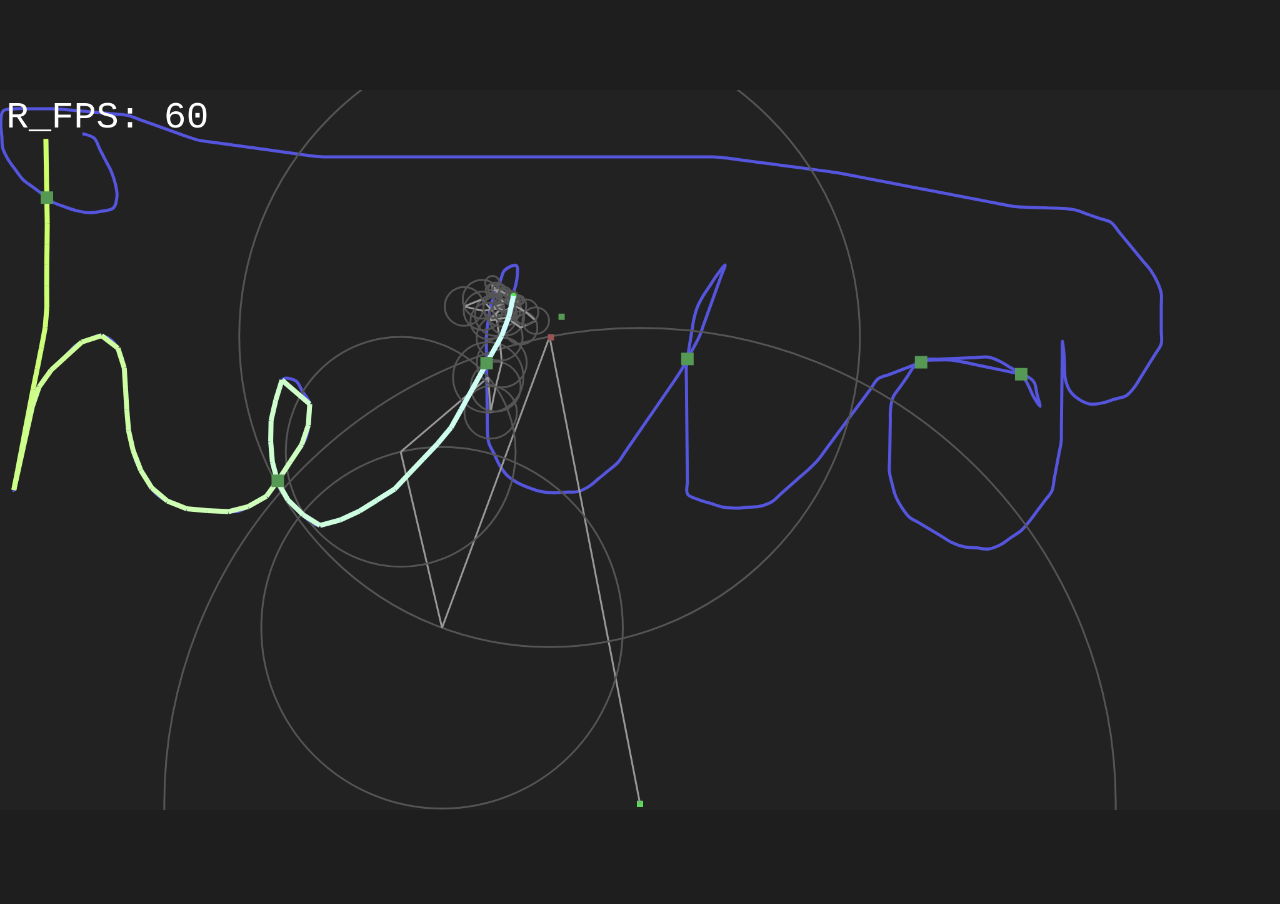
<file: OG/tubes.html>
<!DOCTYPE html>
<html>
<head>
	<meta charset="utf-8">
	<meta name="viewport" content="width=device-width, initial-scale=1">
	<link rel="icon" type="image/x-icon" href="data:image/svg+xml,<svg xmlns='http://www.w3.org/2000/svg'><text y='32' font-size='32'>⇝</text></svg>">
	<title>Tubes</title>
	<style>
		:root {
			color-scheme: light only !important;
		}

		body {
			overflow: hidden;
			padding:0px;
			margin:0px;
			background: #1E1E1E;
		}
	</style>
</head>
<body>

<script>

var GLOBAL_SPEED_VARIABLE_FOR_FFT_EPICYCLES = 100;

function floor(n) {
	return Math.floor(n);
}

function fract(n) {
	return n - floor(n);
}

function mod(n, m) {
	return fract(n / m) * m;
}

function modR(n, m) {
	return floor(n / m) * m;
}

function rgbToHex(r, g, b) {
    r = floor(r); g = floor(g); b = floor(b);
    r = r.toString(16);
    g = g.toString(16);
    b = b.toString(16);
    return ("0".repeat(2-r.length)+r) + ("0".repeat(2-g.length)+g) + ("0".repeat(2-b.length)+b);
}

function smooth(n) {
    return n*n*(3 - 2*n);
}

function lerp(a, b, t) {
    return a*(1-t) + b*t;
}

function catmullRom(p0, p1, p2, p3, t, T=0) { // https://www.desmos.com/calculator/5rpun0qzkg
	let t2 = t*t;
	let t3 = t2*t;

	let a = (2*t3 - 3*t2 + 1);
	let b = (-2*t3 + 3*t2);
	let c = (t3 - 2*t2 + t);
	let d = (t3 - t2);

	let e = (1 - T) * 0.5;
	let f_X = (p2.x - p0.x);
	let f_Y = (p2.y - p0.y);
	let g_X = (p3.x - p1.x);
	let g_Y = (p3.y - p1.y);

	let one_X = a * p1.x;
	let two_X = b * p2.x;
	let three_X = c * e * f_X;
	let four_X = d * e * g_X;

	let one_Y = a * p1.y;
	let two_Y = b * p2.y;
	let three_Y = c * e * f_Y;
	let four_Y = d * e * g_Y;

	let x = one_X + two_X + three_X + four_X;
	let y = one_Y + two_Y + three_Y + four_Y;
	return new Point(x,y);
}

function drawCatmullRom(ctx, points, steps = 20, T=0) {
    if (points.length < 2) return;

    ctx.beginPath();
    ctx.moveTo(points[0].x, points[0].y);

    for (let i = 0; i < points.length - 1; i++) {
        const p0 = points[Math.max(0, i - 1)];
        const p1 = points[i];
        const p2 = points[i + 1];
        const p3 = points[Math.min(points.length - 1, i + 2)];

        for (let j = 1; j <= steps; j++) {
            const t = j / steps;
            const p = catmullRom(p0, p1, p2, p3, t, T);
            ctx.lineTo(p.x, p.y);
        }
    }

    ctx.stroke();
}

function drawCatmullRomBezier(ctx, points) {
    if (points.length < 4) return;

    ctx.beginPath();
    ctx.moveTo(points[1].x, points[1].y);

    for (let i = 0; i < points.length - 3; i++) {
        const p0 = points[i];
        const p1 = points[i + 1];
        const p2 = points[i + 2];
        const p3 = points[i + 3];

        const cp1 = {
            x: p1.x + (p2.x - p0.x) / 6,
            y: p1.y + (p2.y - p0.y) / 6
        };

        const cp2 = {
            x: p2.x - (p3.x - p1.x) / 6,
            y: p2.y - (p3.y - p1.y) / 6
        };

        ctx.bezierCurveTo(
            cp1.x, cp1.y,
            cp2.x, cp2.y,
            p2.x, p2.y
        );
    }

    ctx.stroke();
}

function secureRandomFloat() {
  const array = crypto.getRandomValues(new Uint32Array(1));

  return array[0] / 0xffffffff;
}

function hash12(a, b = 10) { // https://www.shadertoy.com/view/WXSBDV
	let x = a * 256.8 + 0.2;
	let y = b * 256.8 + 0.2;
	let z = x;

	x = fract(x * 0.1031);
	y = fract(y * 0.1031);
	z = fract(z * 0.1031);

	x += x * (y + 33.33);
	y += y * (z + 33.33);
	z += z * (x + 33.33);

	return fract((x + y) * z);
	/* ((fract(x * 0.1031) + fract(x * 0.1031) * (fract(y * 0.1031) + 33.33)) + (fract(y * 0.1031) + fract(y * 0.1031) * (fract(x * 0.1031) + 33.33))) * (fract(x * 0.1031) + fract(x * 0.1031) * (fract(x * 0.1031) + 33.33))
 	 =
 	fract(x * 0.1031)*(fract(x * 0.1031)+34.33) * ((2*fract(y * 0.1031) + 34.33)*fract(x * 0.1031) + 34.33*fract(y * 0.1031)) */
}

function circumCircle(p1,p2,p3) {
	// https://www.desmos.com/calculator/okei9kr8yi

	// delta x and y
	let dx1 = p1.x - p2.x;
	let dy1 = p1.y - p2.y;

	let dx2 = p2.x - p3.x;
	let dy2 = p2.y - p3.y;

	let dx3 = p3.x - p1.x;
	let dy3 = p3.y - p1.y;

	// triangle sides
	let l1 = Math.sqrt(dx1*dx1 + dy1*dy1);
	let l2 = Math.sqrt(dx2*dx2 + dy2*dy2);
	let l3 = Math.sqrt(dx3*dx3 + dy3*dy3);

	let s = (l1 + l2 + l3) / 2;

	// triangle area
	let a = Math.sqrt(s * (s - l1) * (s - l2) * (s - l3));

	// cirlce radius
	let r = (l1 * l2 * l3) / (4 * a);

	// angles between vertices
	// let a1 = Math.atan2(dy1, dx1);

	// midpoints of sides
	// let m1 = {x: p1.x - l1 / 2 * Math.cos(a1), y: p1.y - l1 / 2 * Math.sin(a1)};
	let m1 = {x: p1.x - l1 * (dx1 / l1) / 2, y: p1.y - l1 * (dy1 / l1) / 2}; // normalized dx and dy
	let m2 = {x: p2.x - l2 * (dx2 / l2) / 2, y: p2.y - l2 * (dy2 / l2) / 2};
	let m3 = {x: p3.x - l3 * (dx3 / l3) / 2, y: p3.y - l3 * (dy3 / l3) / 2};

	// perpendicular angles
	// let piOverTwo = Math.PI / 2;
	// let TAU = Math.PI * 2;
	// let a12 = mod(a1 + piOverTwo, TAU);

	// slope and y-intercept (y = mx + b)
	/*	
		s1 = Math.tan(a12)
		s1 = Math.tan(mod(Math.atan2(p1.y - p2.y, p1.x - p2.x) + piOverTwo, TAU))

		theta = Math.atan2(dy, dx)
		s1 = Math.tan(theta + piOverTwo)
		becomes: (-dx / dy)
			because: cos(theta) = dx / r
					 sin(theta) = dy / r

					 [tan(t) = sin(t)/cos(t)]
					 [tan(t + 90deg) = cos(t)/sin(t)]

			so:  -(cos(theta) / sin(theta)) = -((dx / r) / (dy / r)) = -(dx / dy)

		therefore:
			s1 = -(p1.x - p2.x) / (p1.y - p2.y)
			s1 = (p2.x - p1.x) / (p1.y - p2.y)

	*/
	let s1 = -dx1 / dy1; // slope
	let s2 = -dx2 / dy2;
	let s3 = -dx3 / dy3;

	let b1 = m1.y - s1 * m1.x; // intercept
	let b2 = m2.y - s2 * m2.x;
	let b3 = m3.y - s3 * m3.x;

	// Solving for x and then y with three equations (y=mx+b)
	let cx = (b2 - b1) / (s1 - s2);
	let cy = s3 * cx + b3
	return {x: cx, y: cy, r: r};
}

function isCollinear(p1, p2, p3) {
    const cross =
        (p2.x - p1.x) * (p3.y - p1.y) -
        (p2.y - p1.y) * (p3.x - p1.x);

    const EPSILON = 1e-10;
    return Math.abs(cross) < EPSILON;
}

function hashArrayToNumber(arr) {
  // 1. Serialize the array to a consistent string format
  const str = JSON.stringify(arr);
  
  // 2. Initialize FNV-1a 32-bit offset basis
  let hash = 2166136261;
  
  for (let i = 0; i < str.length; i++) {
    // XOR the bottom with the current character
    hash ^= str.charCodeAt(i);
    // Multiply by the 32-bit FNV prime
    hash = Math.imul(hash, 16777619);
  }
  
  // Return as an unsigned 32-bit integer
  return hash >>> 0;
}

function shuffleArrayInPlace(arr, onlyOnce=false) {
	if (onlyOnce) { let arrHash = hashArrayToNumber(arr); }
	for (let i = arr.length - 1; i >= 0; i--) {
		if (onlyOnce) {
			let j = parseInt(hash12(i, arrHash)*i);
		} else {
			let j = parseInt(secureRandomFloat()*i);
		}
		[arr[i], arr[j]] = [arr[j], arr[i]];
	}
}

function shuffleArray(arrIn, onlyOnce=false) {
	let arr = Array.from(arrIn);
	let arrHash;
	if (onlyOnce) { arrHash = hashArrayToNumber(arr); }
	for (let i = arr.length - 1; i >= 0; i--) {
		let j;
		if (onlyOnce) {
			j = parseInt(hash12(i, arrHash)*i);
		} else {
			j = parseInt(secureRandomFloat()*i);
		}
		[arr[i], arr[j]] = [arr[j], arr[i]];
	}
	return arr;
}


class Point {
	constructor(x,y) {
		this.x = x;
		this.y = y;
	}

	equals(p) {
		return (this.x == p.x && this.y == p.y);
	}
}

class Segment {
	constructor(p1, p2) {
		this.p1 = p1;
		this.p2 = p2;
		this.length = -1;
		this.computeLength();
	}

	computeLength() {
		let dx = this.p1.x - this.p2.x;
		let dy = this.p1.y - this.p2.y;
		this.length = Math.sqrt(dx * dx + dy * dy);
	}

	equals(s) { // direction doesn't matter (for now)
		return ((this.p1.equals(s.p1) && this.p2.equals(s.p2)) || (this.p1.equals(s.p2) && this.p2.equals(s.p1)));
	}

	intersect(seg2) {
		// https://www.desmos.com/calculator/l7csvkyy6v

		let W = (this.p1.x - this.p2.x) * (seg2.p1.y - seg2.p2.y) - (this.p1.y - this.p2.y) * (seg2.p1.x - seg2.p2.x);

		let Wt = (this.p1.x - seg2.p1.x) * (seg2.p1.y - seg2.p2.y) - (this.p1.y - seg2.p1.y) * (seg2.p1.x - seg2.p2.x);

		let Wu = (this.p1.x - seg2.p1.x) * (this.p1.y - this.p2.y) - (this.p1.y - seg2.p1.y) * (this.p1.x - this.p2.x);

		if (W == 0) return [false, 0, 0];
		let t = Wt/W;
		let u = Wu/W;

		let Ix = this.p1.x + t * (this.p2.x - this.p1.x);
		let Iy = this.p1.y + t * (this.p2.y - this.p1.y);
		let hit = (W == 0 ? false : (u < 0 ? false : (u > 1 ? false : (t < 0 ? false : (t > 1 ? false : true)))));
		return {hit: hit, x: Ix, y: Iy, t: t, u: u};
	}

	hasPoint(p) {
		if (this.p1.equals(p) || this.p2.equals(p)) {
			return true;
		} else {
			return false;
		}
	}
}

function pointKey(p) {
    return `${p.x},${p.y}`;
}

function segmentsToTrianglePoints(s1, s2, s3) { // assuming they make a valid triangle
	const segments = [s1, s2, s3];

    // Collect unique points
    const points = new Map();

    for (const s of segments) {
        points.set(pointKey(s.p1), s.p1);
        points.set(pointKey(s.p2), s.p2);
    }

    return [...points.values()];
}

function segmentsFormTriangle(s1, s2, s3) {
    const segments = [s1, s2, s3];

    // Collect unique points
    const points = new Map();

    for (const s of segments) {
        points.set(pointKey(s.p1), s.p1);
        points.set(pointKey(s.p2), s.p2);
    }

    // A triangle must have exactly 3 unique vertices
    if (points.size !== 3) {
        return false;
    }

    // Count how many segment endpoints touch each vertex
    const degree = {};

    for (const key of points.keys()) {
        degree[key] = 0;
    }

    for (const s of segments) {
        degree[pointKey(s.p1)]++;
        degree[pointKey(s.p2)]++;
    }

    // Every vertex must belong to exactly 2 segments
    if (!Object.values(degree).every(d => d === 2)) {
        return false;
    }

    // Check that the three points are not collinear
    const [A, B, C] = [...points.values()];

    const area2 =
        (B.x - A.x) * (C.y - A.y) -
        (B.y - A.y) * (C.x - A.x);

    return area2 !== 0;
}

function pointsFormTriangle(p1, p2, p3) {
	let s1 = new Segment(p1, p2);
	let s2 = new Segment(p2, p3);
	let s3 = new Segment(p3, p1);
	return segmentsFormTriangle(s1, s2, s3);
}

function trianglesToUniqueSegments(tris) {
	const segments = [];

    for (const tri of tris) {
        for (const seg of tri.getSegments()) {
            if (!segments.some(s => s.equals(seg))) {
                segments.push(seg);
            }
        }
    }

    return segments;
}

class Triangle {
	constructor(p1,p2,p3) {
		this.p1 = p1;
		this.p2 = p2;
		this.p3 = p3;
	}

	getSegments() {
		return [
			new Segment(this.p1, this.p2),
			new Segment(this.p2, this.p3),
			new Segment(this.p3, this.p1)
		];
	}

	getPoints() {
		return [this.p1, this.p2, this.p3];
	}

	hasPoint(p) {
		if (this.p1.x == p.x && this.p1.y == p.y) {
			return true;
		} else if (this.p2.x == p.x && this.p2.y == p.y) {
			return true;
		} else if (this.p3.x == p.x && this.p3.y == p.y) {
			return true;
		} else {
			return false
		}
	}

	getCircle() {
		if (this.circ == null) this.circ = circumCircle(this.p1, this.p2, this.p3);
		return this.circ;
	}

	pointInCirc(p) { // or on edge
		// return (p.x - circ.x)**2 + (p.y - circ.y)**2 <= circ.r**2;

		let a = this.p1;
		let b = this.p2;
		let c = this.p3;
		let d = p;

		// absolute coordinates
		// const az = a.x * a.x + a.y * a.y;
		// const bz = b.x * b.x + b.y * b.y;
		// const cz = c.x * c.x + c.y * c.y;
		// const dz = d.x * d.x + d.y * d.y;
		// const det =
		//     a.x * (b.y * (cz - dz) + c.y * (dz - bz) + d.y * (bz - cz))
		//   - b.x * (a.y * (cz - dz) + c.y * (dz - az) + d.y * (az - cz))
		//   + c.x * (a.y * (bz - dz) + b.y * (dz - az) + d.y * (az - bz))
		//   - d.x * (a.y * (bz - cz) + b.y * (cz - az) + c.y * (az - bz));

		// translated to center at (0,0)
		const ax = a.x - d.x;
	    const ay = a.y - d.y;
	    const bx = b.x - d.x;
	    const by = b.y - d.y;
	    const cx = c.x - d.x;
	    const cy = c.y - d.y;
		const det =
        (ax * ax + ay * ay) * (bx * cy - by * cx) -
        (bx * bx + by * by) * (ax * cy - ay * cx) +
        (cx * cx + cy * cy) * (ax * by - ay * bx);

		const orient =
		    (b.x - a.x) * (c.y - a.y) -
		    (b.y - a.y) * (c.x - a.x);

		// if (orient > 0) {
		//     // a -> b -> c is counterclockwise (CCW)
		//     if (det > 0) {
		// 	    // inside circumcircle
		// 	    return true;
		// 	} else if (det < 0) {
		// 	    // outside
		// 	    return false;
		// 	} else {
		// 	    // exactly on the circumcircle
		// 	    return true;
		// 	}
		// } else if (orient < 0) {
		//     // a -> b -> c is clockwise (CW)
		//     // reverse sign if clockwise
		// 	if (det < 0) {
		// 	    // inside circumcircle
		// 	    return true;
		// 	} else if (det > 0) {
		// 	    // outside
		// 	    return false;
		// 	} else {
		// 	    // exactly on the circumcircle
		// 	    return true;
		// 	}
		// } else {
		//     // collinear (no unique circumcircle)
		// 	return false;
		// }

		if (orient == 0) return false;
		const EPS = 1e-12; // accounting for floating point imprecision
		return (orient > 0) ? (det >= -EPS) : (det <= +EPS);
	}

	pointInTriangle(p) {
		let det = (this.p2.y - this.p3.y) * (this.p1.x - this.p3.x) + (this.p3.x - this.p2.x) * (this.p1.y - this.p3.y);
		if (det == 0) return false; // or true, idk just avoid error
		
		let u = (this.p2.y - this.p3.y) * (p.x - this.p3.x) + (this.p3.x - this.p2.x) * (p.y - this.p3.y);
		u = u / det;
		
		let v = (this.p3.y - this.p1.y) * (p.x - this.p3.x) + (this.p1.x - this.p3.x) * (p.y - this.p3.y);
		v = v / det;

		let w = 1 - u - v;

		return (u >= 0 && v >= 0 && w >= 0);
	}
}

function bowyer_watson_SUPERTRIANGLE(pl, M = 10) {
	let x_min = 1000000;
	let y_min = 1000000;
	let x_max = -1000000;
	let y_max = -1000000;

	for (let i = 0; i < pl.length; i++) {
		if (x_min > pl[i].x) x_min = pl[i].x;
		if (y_min > pl[i].y) y_min = pl[i].y;
		if (x_max < pl[i].x) x_max = pl[i].x;
		if (y_max < pl[i].y) y_max = pl[i].y;
	}

	let dx = x_max - x_min;
	let dy = y_max - y_min;
	let d_max = (dx > dy ? dx : dy);

	let x_mid = (x_max + x_min) * 0.5;
	let y_mid = (y_max + y_min) * 0.5;

	let v1_x = x_mid;
	let v1_y = y_max + M*d_max;

	let v2_x = x_min - M*d_max;
	let v2_y = y_min - M*d_max;

	let v3_x = x_max + M*d_max;
	let v3_y = y_min - M*d_max;

	return new Triangle(new Point(v1_x, v1_y), new Point(v2_x, v2_y), new Point(v3_x, v3_y));
}

function addBoundaryEdge(boundary, edge) {
    const index = boundary.findIndex(e => e.equals(edge));

    if (index === -1) {
        boundary.push(edge);
    } else {
        // Shared by two triangles, so remove it.
        boundary.splice(index, 1);
    }
}

// Delaunay triangulation Bowyer–Watson
function bowyer_watson(pl) { // [{x:0,y:0}] / [Point()]
	// 1. Start with a large "super triangle."
	let superTriangle = bowyer_watson_SUPERTRIANGLE(pl);
	let tris = [superTriangle]; // list of triangles

	for (let i = 0; i < pl.length; i++) {
		// Insert one point at a time.
		let pt = pl[i]; // point_temp

		// Remove every triangle whose circumcircle contains the new point.
		let temp_tris = [];
		let removedSegments = [];
		for (let j = 0; j < tris.length; j++) {
			if (!tris[j].pointInCirc(pt)) { // check if current point is in the current triangle's circumcircle (CmC)
				temp_tris.push(tris[j]); // nothing changed

			} else {
				// don't add the same segment to removedSegments twice (inccorrect)
				// if a segment appears twice, don't add it at all
				let [temp_s1, temp_s2, temp_s3] = tris[j].getSegments();
				addBoundaryEdge(removedSegments, temp_s1);
				addBoundaryEdge(removedSegments, temp_s2);
				addBoundaryEdge(removedSegments, temp_s3);
			}
		}
		
		tris = temp_tris; // triangle list without the triangles that have the point in their CmC

		// The boundary of the removed region forms a polygon.
		// Connect the new point to each boundary edge.
		for (let j = 0; j < removedSegments.length; j++) {
			// if (segmentsFormTriangle(removedSegments[j+0], removedSegments[j+1], pt)) {
			// 	let [t_p1,t_p2,t_p3] = segmentsToTrianglePoints(removedSegments[j+0], removedSegments[j+1], pt);
			// 	tris.push(new Triangle(t_p1, t_p2, t_p3));
			// }

			tris.push(new Triangle(removedSegments[j].p1, removedSegments[j].p2, pt));	
		}
	}

	// Remove triangles connected to the super triangle at the end.
	let temp_tris = [];
	let pl1 = superTriangle.getPoints();
	for (let i = 0; i < tris.length; i++) {

		let pl2 = tris[i].getPoints();
		let keepBool = true;
		for (const p1 of pl1) {
			for (const p2 of pl2) {
				if (p1.equals(p2)) {
					keepBool = false;
					break;
				}
			}
			if (!keepBool) break;
		}
		if (keepBool) temp_tris.push(tris[i]); // nothing changed
	}
	tris = temp_tris; // triangle list without the triangles that have the point in their CmC

	return tris;
} // return array of Triangles

class UnionFind { // also called disjoint set union
  constructor(n) {
    this.parent = Array.from({ length: n }, (_, i) => i); // where does vertex i point (who is its parent)
    this.rank = Array(n).fill(0); // sub-tree length  (try to keep smaller ones at the end)
  }

  find(x) { // where does x point  (which parent)
    if (this.parent[x] !== x) {
      this.parent[x] = this.find(this.parent[x]); // Path compression (3 -> 2 -> 1) => (3 -> 1)
    }
    return this.parent[x];
  }

  union(a, b) { // are these two vertices already connected?
    let rootA = this.find(a);
    let rootB = this.find(b);

    // does the vertex ultimately link back to the same parent vertex
    if (rootA === rootB) return false; // Yes, it does. You can't add the segment, as it will form a loop.

    // make sure the shorter tree is last
    if (this.rank[rootA] < this.rank[rootB]) {
      [rootA, rootB] = [rootB, rootA];
    }

    this.parent[rootB] = rootA;

    if (this.rank[rootA] === this.rank[rootB]) {
      this.rank[rootA]++;
    }

    return true; // Yes, you can add the segment. There will bo no loops.
  }
}

// minimum spanning tree Kruskal's Algorithm
function kruskal(bwsIn) { // pass in bowyer_watson after applying trianglesToUniqueSegments
	// sort segments based on length
	// let bw = bwsIn.toSorted((a, b) => (a.length - b.length)); // a - b = 1234;  b - a = 4321
	let bw = bwsIn;
	let edgeVertices = Array.from({length:bw.length}, ()=>({u: -1, v: -1, w: -1}));
	let kruskal_mst = [];

	// get the vertices  (vertices.length = number of nodes)
	let vertices = new Set();
	for (const { p1, p2 } of bw) {
	  vertices.add(pointKey(p1));
	  vertices.add(pointKey(p2));
	}
	vertices = [...vertices];
	const N = vertices.length;

	for (let i = 0; i < bw.length; i++) {
		edgeVertices[i].u = vertices.indexOf(pointKey(bw[i].p1));
		edgeVertices[i].v = vertices.indexOf(pointKey(bw[i].p2));
		edgeVertices[i].w = bw[i].length;
	}

	// // code to find each segment's connections 
	// let connections = Array.from({length:bwIn.length}, ()=>[[], []]);
	// for (let i = 0; i < bw.length; i++) {
	// 	// get all connections (segment end to end)
	// 	for (let j = 0; j < bw.length; j++) {
	// 		if (i == j) continue;
	// 		if (bw[i].p1.equals(bw[j].p1) || bw[i].p1.equals(bw[j].p2)) {
	// 			connections[i][0].push(j);
	// 		} else if (bw[i].p2.equals(bw[j].p1) || bw[i].p2.equals(bw[j].p2)) {
	// 			connections[i][1].push(j);
	// 		}
	// 	}
	// }

	let uf = new UnionFind(N);
	for (let i = 0; i < bw.length; i++) {
		if (uf.union(edgeVertices[i].u, edgeVertices[i].v)) {
			kruskal_mst.push(bw[i]);

			if (kruskal_mst.length == N - 1) break;
		}
	}
	
	return kruskal_mst;
} // return array of Segments

function mst(bwsIn) {
	return kruskal(bwsIn.toSorted((a, b) => (a.length - b.length))); // a - b = 1234;  b - a = 4321
	// return kruskal(bwsIn.toSorted((a, b) => (b.length - a.length))); // max-spanning tree
	// return kruskal(shuffleArray(bwsIn, true)); // random tree w/o loops
}

function voronoi(bwtIn) { // pass in bawyer-watson before applying trianglesToUniqueSegments
	let points = new Map(); // Map to get unique points
	let circles = [];
    for (const t of bwtIn) {
        points.set(pointKey(t.p1), t.p1);
        points.set(pointKey(t.p2), t.p2);
        points.set(pointKey(t.p3), t.p3);
    	circles.push(t.getCircle()); // get circle
    }
    points = [...points.values()]; // Map to array

    let result = [];

    for (let i = 0; i < points.length; i++) {
    	let pt = points[i];

    	// get all triangles with p in their circles
    	let temp_trianglesI = [];
    	for (let j = 0; j < bwtIn.length; j++) {
    		if (bwtIn[j].pointInCirc(pt)) {
    			temp_trianglesI.push(j);
    		}
    	}

    	// sort around p by angle
    	temp_trianglesI.sort((a,b)=>{
    		let x1 = circles[a].x;
    		let y1 = circles[a].y;
    		let t1 = Math.atan2(y1 - pt.y, x1 - pt.x);

    		let x2 = circles[b].x;
    		let y2 = circles[b].y;
    		let t2 = Math.atan2(y2 - pt.y, x2 - pt.x);

    		return t1 - t2;
    	});

    	let tval = temp_trianglesI.map((v) => {
    		return {x: circles[v].x, y: circles[v].y};
    	});
    	result.push(tval);
    }
    return result;
}


function polygonMean(pl) {
	let n = pl.length - 1;
	let cx = 0;
	let cy = 0;
	for (let i = 0; i <= n; i++) {
		cx += pl[i].x;
		cy += pl[i].y;
	}
	cx /= n;
	cy /= n;
	return {x: cx, y: cy};
}

function orderPolygon(pl) {
	let {cx, cy} = polygonMean(pl);
	let n = pl.length - 1;
	let t = [];
	for (let i = 0; i <= n; i++) {
		t.push(Math.atan2(pl[i].y - cy, pl[i].x - cx)); // angle relative to "center"
	}

	return pl.toSorted((a,b) => {
		let i1 = pl.findIndex((p) => p.equals(a));
		let i2 = pl.findIndex((p) => p.equals(b));
		return t[i1] - t[i2];
	}); // sort based on angle
}

function polygonArea(pl) { // [Point()]
	let n = pl.length - 1;
	let sum = 0;
	let j, k;
	for (let i = 0; i <= n; i++) {
		j = parseInt(mod(i + 0, n).toFixed(2));
		k = parseInt(mod(i + 1, n).toFixed(2));
		sum += (pl[j].x * pl[k].y - pl[k].x * pl[j].y);
	}
	sum /= 2;
	return sum;
}

function polygonCentroid(pl) {
	let n = pl.length - 1;
	let cx = 0;
	let cy = 0;
	let j, k;
	for (let i = 0; i <= n; i++) {
		j = parseInt(mod(i + 0, n).toFixed(2));
		k = parseInt(mod(i + 1, n).toFixed(2));
		cx += (pl[j].x + pl[k].x) * (pl[j].x * pl[k].y - pl[k].x * pl[j].y);
		cy += (pl[j].y + pl[k].y) * (pl[j].x * pl[k].y - pl[k].x * pl[j].y);
	}
	let a = polygonArea(pl);
	a *= 6;
	cx /= a;
	cy /= a;
	return {x: cx, y: cy};
}


// THIS WAS COPIED FROM AI, see here for a better understanding of the math:  https://www.desmos.com/calculator/pgguswx2pc
// RADIX-2 FFT
function transform(real, imag, inverse = false) {
    const N = real.length;

    if ((N & (N - 1)) !== 0) {
        throw new Error("Length must be a power of 2");
    }

    // Bit-reversal permutation
    let j = 0;
    for (let i = 1; i < N; i++) {
        let bit = N >> 1;
        while (j & bit) {
            j ^= bit;
            bit >>= 1;
        }
        j ^= bit;

        if (i < j) {
            [real[i], real[j]] = [real[j], real[i]];
            [imag[i], imag[j]] = [imag[j], imag[i]];
        }
    }

    // FFT / IFFT
    for (let len = 2; len <= N; len <<= 1) {
        const half = len >> 1;
        const ang = (inverse ? 2 : -2) * Math.PI / len;

        const wlen_r = Math.cos(ang);
        const wlen_i = Math.sin(ang);

        for (let i = 0; i < N; i += len) {
            let w_r = 1;
            let w_i = 0;

            for (let j = 0; j < half; j++) {
                const even = i + j;
                const odd = even + half;

                const u_r = real[even];
                const u_i = imag[even];

                const t_r = real[odd] * w_r - imag[odd] * w_i;
                const t_i = real[odd] * w_i + imag[odd] * w_r;

                real[even] = u_r + t_r;
                imag[even] = u_i + t_i;

                real[odd] = u_r - t_r;
                imag[odd] = u_i - t_i;

                const next_w_r = w_r * wlen_r - w_i * wlen_i;
                w_i = w_r * wlen_i + w_i * wlen_r;
                w_r = next_w_r;
            }
        }
    }

    // Normalize only for IFFT
    if (inverse) {
        for (let i = 0; i < N; i++) {
            real[i] /= N;
            imag[i] /= N;
        }
    }
}

function bluesteinFFT(real, imag) { // way to give n-length data to radix-2
    const N = real.length;

    // Find convolution size (next power of two)
    let M = 1;
    while (M < 2 * N - 1) {
        M <<= 1;
    }

    // Chirp arrays
    const ar = new Array(M).fill(0);
    const ai = new Array(M).fill(0);

    const br = new Array(M).fill(0);
    const bi = new Array(M).fill(0);

    for (let k = 0; k < N; k++) {
        const angle = Math.PI * k * k / N;

        const cos = Math.cos(angle);
        const sin = Math.sin(angle);

        // x[k] * exp(-i*pi*k^2/N)
        ar[k] = real[k] * cos + imag[k] * sin;
        ai[k] = imag[k] * cos - real[k] * sin;

        // exp(+i*pi*k^2/N)
        br[k] = cos;
        bi[k] = sin;

        if (k !== 0) {
            br[M - k] = cos;
            bi[M - k] = sin;
        }
    }


    // FFT(a)
    transform(ar, ai, false);

    // FFT(b)
    transform(br, bi, false);


    // Multiply in frequency domain
    for (let i = 0; i < M; i++) {
        const r = ar[i] * br[i] - ai[i] * bi[i];
        const im = ar[i] * bi[i] + ai[i] * br[i];

        ar[i] = r;
        ai[i] = im;
    }


    // Inverse FFT
    transform(ar, ai, true);


    // Final chirp multiplication
    const outR = new Array(N);
    const outI = new Array(N);

    for (let k = 0; k < N; k++) {

        const angle = Math.PI * k * k / N;

        const cos = Math.cos(angle);
        const sin = Math.sin(angle);

        outR[k] =
            ar[k] * cos +
            ai[k] * sin;

        outI[k] =
            ai[k] * cos -
            ar[k] * sin;
    }


    return {
        real: outR,
        imag: outI
    };
}

function bluesteinIFFT(real, imag) {
    const N = real.length;

    // conjugate
    for (let i = 0; i < N; i++) {
        imag[i] = -imag[i];
    }

    const result = bluesteinFFT(real, imag);

    // conjugate and scale
    for (let i = 0; i < N; i++) {
        real[i] = result.real[i] / N;
        imag[i] = -result.imag[i] / N;
    }
}

function fft(real, imag) {
	/*
	after fft, this is the frequency component:
 		real[k] + i*imag[k]
	amplitude:
 		const amplitude = Math.sqrt(real[k] * real[k] + imag[k] * imag[k]);
	phase:
		const phase = Math.atan2(imag[k], real[k]);
	-----------------------------------------------
		const frequencies = real.map((r, i) => ({
		    index: i,
		    magnitude: Math.sqrt(
		        r*r + imag[i]*imag[i]
		    ),
		    r,
		    i: imag[i]
		}));
	*/
    return bluesteinFFT(real, imag);
}

function ifft(real, imag) {
	/*
	const result = bluesteinFFT(real, imag);

	const coeffs = [];

	for (let i = 0; i < result.real.length; i++) {
	    const r = result.real[i];
	    const im = result.imag[i];

	    coeffs.push({
	        re: r,
	        im: im,
	        freq: i,
	        amp: Math.hypot(r, im),
	        phase: Math.atan2(im, r)
	    });
	}

	coeffs.sort((a, b) => b.amp - a.amp);
	const used = coeffs.slice(0, 50);

	radius: c.amp
	angle: 2PI * t * c.freq + c.phase
	x: radius * cos(angle)
	y: radius * sin(angle)
	*/
    return bluesteinIFFT(real, imag);
}

function getFrequency(k, N) {
	/*
	FFT outputs frequencies like:
		0,1,2,3,...,N-1
	but the upper half represents negative frequencies:
		0,1,2,3,...,N/2,-N/2+1,...,-3,-2,-1
	*/
    return k <= N/2 ? k : k - N;
}

function drawEpicycles(t, coeffs, mean, ctx, base = new Point(0,0)) {
	/*
		Drawing from the base instead of the mean (center of point) was hard, until it wasn't.

		I tried using AI instead of doing the work myself, and it couldn't figure it out (and that meant "I couldn't figure it out"). Moral of the story: Do it yourself, then use AI to bugfix and check your work. But, really, just do it yourself.
	*/
    let x = base.x;
    let y = base.y;

    ctx.fillStyle = "#5D5";
    ctx.lineWidth = 3;
    ctx.fillRect(base.x - 5, base.y - 5, 10, 10);

    for (const c of coeffs) {

        const prevX = x;
        const prevY = y;

        const radius = c.amp;
        const angle =
            2 * Math.PI * c.freq * t +
            c.phase;

        x += radius * Math.cos(angle);
        y += radius * Math.sin(angle);


        // draw circle
        ctx.strokeStyle = "#555";
        ctx.beginPath();
        ctx.arc(
            prevX,
            prevY,
            radius,
            0,
            Math.PI * 2
        );
        ctx.stroke();


        // draw arm
        ctx.strokeStyle = "#999";
        ctx.beginPath();
        ctx.moveTo(prevX, prevY);
        ctx.lineTo(x, y);
        ctx.stroke();
    }

    return new Point(x, y);
}


/**
 * Calculates the perpendicular squared distance from a point to a line segment.
 */
function getSquareSegmentDistance(p, p1, p2) {
    let x = p1.x;
    let y = p1.y;
    let dx = p2.x - x;
    let dy = p2.y - y;

    if (dx !== 0 || dy !== 0) {
        const t = ((p.x - x) * dx + (p.y - y) * dy) / (dx * dx + dy * dy);

        if (t > 1) {
            x = p2.x;
            y = p2.y;
        } else if (t > 0) {
            x += dx * t;
            y += dy * t;
        }
    }

    dx = p.x - x;
    dy = p.y - y;

    return dx * dx + dy * dy;
}

/**
 * Simplifies a polyline using the Ramer-Douglas-Peucker algorithm.
 * @param {Array<Point>} points - Array of points.
 * @param {number} epsilon - Distance threshold for simplification.
 * @returns {Array<Point>} Simplified array of points.
 */
function simplifyRDP(points, epsilon) {
    if (points.length <= 2) return points;

    const sqEpsilon = epsilon * epsilon;
    const lastIdx = points.length - 1;
    let maxSqDist = 0;
    let index = 0;

    // Find the point with the maximum distance
    for (let i = 1; i < lastIdx; i++) {
        const sqDist = getSquareSegmentDistance(points[i], points[0], points[lastIdx]);
        if (sqDist > maxSqDist) {
            index = i;
            maxSqDist = sqDist;
        }
    }

    // If max distance is greater than epsilon, recursively simplify
    if (maxSqDist > sqEpsilon) {
        const results1 = simplifyRDP(points.slice(0, index + 1), epsilon);
        const results2 = simplifyRDP(points.slice(index), epsilon);

        // Concatenate results, dropping the duplicate middle point
        return results1.slice(0, results1.length - 1).concat(results2);
    }

    // Otherwise, return the endpoints
    return [points[0], points[lastIdx]];
}


function resampleToEqualSpacing(points, spacing) {
	let n = points.length - 1;
	let n2 = 10*n;
	let n3 = 1 / n2;

	let res = [points[0]];

	for (let j = 0; j < n; j+=n3) {
		let i = parseInt(floor(j));
		let l = fract(j);

		let x = lerp(points[i].x, points[i+1].x, l);
		let y = lerp(points[i].y, points[i+1].y, l);
		let d = Math.sqrt((res[res.length-1].x - x)**2 + (res[res.length-1].y - y)**2);

		if (d >= spacing) {
			res.push(new Point(x, y));
		}
	}
	return res;
}

class Stroke {
	constructor() {
		this.raw = [];
		this.simple = [];
		this.resampled = [];

		this.tangent = [];
		this.curvature = [];
		this.selfIntersections = [];
		
		this.coeffs = []; // fft
		this.used = [];
		this.traced = [];
		this.mean = null;
		this.ftRes = [];
		this.triangleSegments = [];
	}

	async process(penBase = new Point(0,0)) {
		// simplify the drawn points
		this.simple = await simplifyRDP(this.raw, 5);
		// this.simple.push(this.simple[0]); // copy the first point to the end for fft

		// resample so that they're equaly spaced
		this.resampled = await resampleToEqualSpacing(this.simple, 20);

		// compute the tangents
		this.tangent = [];
		let distTrav = [];
		const lookAheadValue = 1;
		for (let i = 0; i < this.resampled.length; i++) {
			let prev = this.resampled[Math.max(0, i - lookAheadValue)];
			// let curr = this.resampled[i]; // you can look further ahead if you want
			let next = this.resampled[Math.min(this.resampled.length - 1, i + lookAheadValue)];

			let dx = next.x - prev.x;
			let dy = next.y - prev.y;
			let dz = Math.sqrt(dx*dx + dy*dy);
			distTrav.push(dz);
			this.tangent.push(new Point(dx / dz, dy / dz)); // the normal is simply (-dy, dx)
		}

		// compute the curvatures
		this.curvature = [];
		for (let i = 0; i < this.resampled.length; i++) {
			let prev = this.tangent[Math.max(0, i - lookAheadValue)];
			prev = prev.y / (prev.x + 1e-11);
			let next = this.tangent[Math.min(this.resampled.length - 1, i + lookAheadValue)];
			next = next.y / (next.x + 1e-11);

			let dt = next - prev; // delta tangent
			this.curvature.push(dt / (distTrav[i] + 1e-11)); // here epsilon isn't needed, but why not
		}

		// compute self intersections
		this.selfIntersections = [];
		let tempSegs = [];
		for (let i = 0; i < this.resampled.length - 1; i++) { // using raw is out of the question; simple would be nice, but the slow corners might cause trouble with their short segments; therefore, I'll use resampled (might be slower than simple)
			tempSegs.push(new Segment(this.resampled[i+0], this.resampled[i+1]));
		}
		for (let i = 0; i < tempSegs.length; i++) {
			let currentSegment = tempSegs[i];

			for (let j = i+2; j < tempSegs.length; j++) {
				if (j != i && (j < i-1 || j > i+1)) {
					let otherSegment = tempSegs[j];
					let intersection = currentSegment.intersect(otherSegment);
					if (intersection.hit) {
						this.selfIntersections.push(new Point(intersection.x, intersection.y));
					}
				}
			}
		}

		// Discrete/Fast Fourier Transform
		let cx = 0;
		let cy = 0;

		for (let pi = 0; pi < this.resampled.length; pi++) {
		    cx += this.resampled[pi].x; // race conditions
		    cy += this.resampled[pi].y;
		}

		cx /= this.resampled.length;
		cy /= this.resampled.length;
		this.mean = new Point(cx, cy);

		// const real = this.resampled.map(p => p.x - cx);
		// const imag = this.resampled.map(p => p.y - cy);
		const real = this.resampled.map(p => p.x - penBase.x);
		const imag = this.resampled.map(p => p.y - penBase.y);

		this.ftRes = fft(real, imag);

		this.coeffs = [];

		const invN = 1 / this.ftRes.real.length;
		for (let i = 0; i < this.ftRes.real.length; i++) {
		    const r = this.ftRes.real[i] * invN;
		    const im = this.ftRes.imag[i] * invN;

		    this.coeffs.push({
		        re: r,
		        im: im,
		        freq: getFrequency(i, this.ftRes.real.length),
		        amp: Math.hypot(r, im),
		        phase: Math.atan2(im, r)
		    });
		}
		this.coeffs.sort((a, b) => b.amp - a.amp); // sort according to amplitude
		// this.used = this.coeffs.slice(0, 50);
		this.used = this.coeffs;

		this.traced = [];
		let sampleCount = this.resampled.length; // s=(2f+1)
		let maxFrequency = (sampleCount-1)*0.5; // (s-1)*0.5=f
		const tIncrement = 1 / sampleCount;

		for (let n = 0; n < sampleCount; n++) {
			const t = n * tIncrement;

			let x = 0;
			let y = 0;
			for (const c of this.used) {
				const angle = 2 * Math.PI * c.freq * t + c.phase;
				x += c.amp * Math.cos(angle);
				y += c.amp * Math.sin(angle); // - if drawing is upside down, otherwise keep +
		    }

	        // x += cx;
	        // y += cy;
	        // x += penBase.x;
	        // y += penBase.y;
			this.traced.push(new Point(x, y));
			// this.path = this.path.slice(-points.length+1);
		}
		this.triangleSegments = trianglesToUniqueSegments(bowyer_watson(this.traced))

		// console.log(this.simple); // print simplified points for copying
	}
}


class GameArea {
	constructor() {
		this.canvas = document.createElement("canvas");
		this.resizeCanvasFunction = this.resizeCanvasFunction.bind(this); // or wrap the callback (on resize) in an arrow function
	}

	resizeCanvasFunction() {
		// 16:9
		if (window.innerWidth >= window.innerHeight) {
			this.canvas.width = 2048; // 2**11
			this.canvas.height = 1152; // 2**10+2**7
		} else {
			this.canvas.width = 1152;
			this.canvas.height = 2048;
		}

		let canvasAspect = this.canvas.width / this.canvas.height;
		let viewPortAspect = window.innerWidth / window.innerHeight;

		if (viewPortAspect > canvasAspect) {
			this.canvas.style.width = "auto";
			this.canvas.style.height = "100vh";

			let w = window.innerHeight * canvasAspect;
			let w2 = Math.max(0, (document.documentElement.clientWidth - w)*0.5);
			this.canvas.style.margin = "0px";
			this.canvas.style.marginLeft = `${w2}px`;
			this.canvas.style.marginRight = `${w2}px`;
		} else {
			this.canvas.style.width = "100vw";
			this.canvas.style.height = "auto";

			let h = window.innerWidth / canvasAspect;
			let h2 = Math.max(0, (document.documentElement.clientHeight - h)*0.5);
			this.canvas.style.margin = "0px";
			this.canvas.style.marginTop = `${h2}px`;
			this.canvas.style.marginBottom = `${h2}px`;
		}
	}

	start() {
		this.canvas.style.background = "#222";
		this.canvas.style.padding = "0px";
		this.canvas.style.margin = "0px";

		this.resizeCanvasFunction();
		window.addEventListener("resize", this.resizeCanvasFunction);

		if (document.body.childNodes.length >= 1) { // make sure the canvas is the first thing you see
			document.body.insertBefore(this.canvas, document.body.childNodes[0]);
		} else {
			document.body.appendChild(this.canvas);
		}

		this.ctx = this.canvas.getContext("2d");
		this.ctx.width = this.canvas.width;
		this.ctx.height = this.canvas.height;
	}
}


class InputManager {
    constructor() {
        this.keysDown = new Set();
        this.keysPressed = new Set();
        this.keysReleased = new Set();

        this.mouse = {
            x: 0,
            y: 0,
            mx: 0,
            my: 0,
            buttonsDown: new Set(),
            buttonsPressed: new Set(),
            buttonsReleased: new Set()
        };

        this.touches = new Map(); // active touches
		this.touchPressed = new Set();
		this.touchReleased = new Set();
        
        this.lastTouchReleaseXY = {x: -1, y: -1};
        this.lastMouseReleaseXY = {x: -1, y: -1};

		this.swipe = {
		    active: false,
		    startX: 0,
		    startY: 0,
		    x: 0,
		    y: 0
		};

        this._bindEvents();
    }

    _bindEvents() {
        // Keyboard
        window.addEventListener("keydown", (e) => {
            if (!this.keysDown.has(e.code)) {
                this.keysPressed.add(e.code);
            }
            this.keysDown.add(e.code);
        });

        window.addEventListener("keyup", (e) => {
            this.keysDown.delete(e.code);
            this.keysReleased.add(e.code);
        });

        // Mouse move
        window.addEventListener("mousemove", (e) => {
            this.mouse.x = e.clientX;
            this.mouse.y = e.clientY;

            this.swipe.x = e.clientX;
		    this.swipe.y = e.clientY;
        });

        // Mouse down
        window.addEventListener("mousedown", (e) => {
            if (!this.mouse.buttonsDown.has(e.button)) {
                this.mouse.buttonsPressed.add(e.button);
            }
            this.mouse.buttonsDown.add(e.button);

            if (!this.swipe.active) {
	            this.swipe.active = true;
	            this.swipe.startX = e.clientX;
	            this.swipe.startY = e.clientY;
	        }
        });

        // Mouse up
        window.addEventListener("mouseup", (e) => {
            this.mouse.buttonsDown.delete(e.button);
            this.mouse.buttonsReleased.add(e.button);
            this.lastMouseReleaseXY.x = e.clientX;
            this.lastMouseReleaseXY.y = e.clientY;

            this.swipe.active = false;
        });

        // TOUCH START
		window.addEventListener("touchstart", (e) => {
		    for (const t of e.changedTouches) {
		        this.touches.set(t.identifier, {
		            x: t.clientX,
		            y: t.clientY
		        });

		        this.touchPressed.add(t.identifier);

		        // swipe start (first finger only)
		        if (!this.swipe.active) {
		            this.swipe.active = true;
		            this.swipe.startX = t.clientX;
		            this.swipe.startY = t.clientY;
		        }
		    }
		});

		// TOUCH MOVE
		window.addEventListener("touchmove", (e) => {
		    for (const t of e.changedTouches) {
		        if (this.touches.has(t.identifier)) {
		            this.touches.set(t.identifier, {
		                x: t.clientX,
		                y: t.clientY
		            });

		            this.swipe.x = t.clientX;
		            this.swipe.y = t.clientY;
		        }
		    }
		});

		// TOUCH END
		window.addEventListener("touchend", (e) => {
		    for (const t of e.changedTouches) {
		        this.touches.delete(t.identifier);
		        this.touchReleased.add(t.identifier);
                this.lastTouchReleaseXY.x = t.clientX;
                this.lastTouchReleaseXY.y = t.clientY;
                // console.log(t)
		    }

		    if (this.touches.size === 0) {
		        this.swipe.active = false;
		    }
		});

        // Prevent stuck input when switching tabs
        window.addEventListener("blur", () => {
            this.keysDown.clear();
            this.mouse.buttonsDown.clear();
            this.touches.clear();
            this.swipe.active = false;
        });
    }

    // Keyboard queries
    isKeyDown(code) {
        return this.keysDown.has(code);
    }

    isKeyPressed(code) {
        return this.keysPressed.has(code);
    }

    isKeyReleased(code) {
        return this.keysReleased.has(code);
    }

    // Mouse queries
    isMouseDown(button = 0) {
        return this.mouse.buttonsDown.has(button);
    }

    isMousePressed(button = 0) {
        return this.mouse.buttonsPressed.has(button);
    }

    isMouseReleased(button = 0) {
        return this.mouse.buttonsReleased.has(button);
    }

    getPointer() {
	    // Prefer touch if available
	    if (this.touches.size > 0) {
	        const first = this.touches.values().next().value;
	        return {
	            x: Math.round(first.x),
	            y: Math.round(first.y),
	            active: true,
	            type: "touch"
	        };
	    }

	    return {
	        x: this.mouse.x,
	        y: this.mouse.y,
	        active: this.mouse.buttonsDown.size > 0,
	        type: "mouse"
	    };
	}

    endFrame() {
	    // keyboard
	    this.keysPressed.clear();
	    this.keysReleased.clear();

	    // mouse
	    this.mouse.buttonsPressed.clear();
	    this.mouse.buttonsReleased.clear();

	    // touch
	    this.touchPressed.clear();
	    this.touchReleased.clear();
	}
}


class Game {
    constructor() {
    	this.area = new GameArea();

    	// the lines
    	this.linePoints = new Array();
    	this.path = new Array();
    	this.penBase;

    	this.linePoints.push(new Stroke());
    	this.path.push([]);

        // Timing
        this.lastTime = 0;
        this.accumulator = 0;
        this.FPS = 60;
        this.fixedDelta = 1000 / this.FPS; // 60 updates per second
        this.maxFrameTime = 250; // 1000/(this.FPS/15)
        this.currentUpdateFPS = this.FPS;
        this.currentRenderFPS = this.FPS;

        this.input = new InputManager();

        this.start();
    }

    start() {
    	this.area.start();
    	this.penBase = new Point(this.area.ctx.width / 2, this.area.ctx.height - 10);
    	this.path = [];

    	// random points to show delaunay triangulation
    	// for (let i = 0; i < 50; i++) {
    	// 	this.linePoints[0].raw.push(new Point(secureRandomFloat()*this.area.ctx.width, secureRandomFloat()*this.area.ctx.height));
    	// }

    	// let w = 20;
    	// let h = parseInt(this.area.ctx.height / this.area.ctx.width * w);
    	// for (let i = 0; i < w; i++) {
    	// 	for (let j = 0; j < h; j++) {
    	// 		let x = (((i+0.5) / w) * this.area.ctx.width);
    	// 		let y = (((j+0.5) / h) * this.area.ctx.height);
    	// 		x += (1 / w) * this.area.ctx.width * secureRandomFloat() * 0.5;
    	// 		y += (1 / h) * this.area.ctx.height * secureRandomFloat() * 0.5;
    	// 		this.linePoints[0].raw.push(new Point(x, y));
    	// 	}
    	// }

    	for (const p of [{"x":75,"y":62},{"x":75,"y":365},{"x":20,"y":650},{"x":55,"y":492},{"x":70,"y":460},{"x":125,"y":405},{"x":168,"y":390},{"x":188,"y":410},{"x":198,"y":437},{"x":205,"y":542},{"x":218,"y":597},{"x":253,"y":652},{"x":305,"y":672},{"x":380,"y":675},{"x":428,"y":650},{"x":493,"y":552},{"x":495,"y":500},{"x":470,"y":460},{"x":453,"y":462},{"x":448,"y":470},{"x":433,"y":525},{"x":433,"y":585},{"x":450,"y":645},{"x":500,"y":695},{"x":525,"y":695},{"x":565,"y":680},{"x":630,"y":640},{"x":718,"y":547},{"x":810,"y":380},{"x":828,"y":297},{"x":825,"y":272},{"x":810,"y":282},{"x":785,"y":345},{"x":778,"y":390},{"x":780,"y":560},{"x":805,"y":612},{"x":833,"y":632},{"x":873,"y":645},{"x":933,"y":642},{"x":988,"y":597},{"x":1088,"y":452},{"x":1118,"y":397},{"x":1163,"y":272},{"x":1118,"y":340},{"x":1110,"y":367},{"x":1098,"y":440},{"x":1100,"y":650},{"x":1165,"y":670},{"x":1228,"y":665},{"x":1305,"y":597},{"x":1405,"y":462},{"x":1483,"y":432},{"x":1525,"y":432},{"x":1645,"y":457},{"x":1653,"y":462},{"x":1668,"y":522},{"x":1638,"y":457},{"x":1588,"y":427},{"x":1470,"y":432},{"x":1425,"y":497},{"x":1423,"y":615},{"x":1435,"y":657},{"x":1453,"y":682},{"x":1533,"y":730},{"x":1590,"y":735},{"x":1638,"y":702},{"x":1683,"y":642},{"x":1698,"y":562},{"x":1700,"y":382},{"x":1705,"y":472},{"x":1720,"y":492},{"x":1750,"y":505},{"x":1808,"y":487},{"x":1858,"y":407},{"x":1858,"y":325},{"x":1848,"y":297},{"x":1778,"y":212},{"x":1715,"y":190},{"x":1625,"y":187},{"x":1338,"y":132},{"x":1148,"y":107},{"x":510,"y":107},{"x":315,"y":80},{"x":203,"y":40},{"x":88,"y":30},{"x":10,"y":30},{"x":0,"y":37},{"x":5,"y":100},{"x":35,"y":142},{"x":88,"y":182},{"x":135,"y":197},{"x":180,"y":192},{"x":188,"y":175},{"x":183,"y":140},{"x":148,"y":72},{"x":93,"y":65}]) {
			this.linePoints[0].raw.push(new Point(p["x"] / 2048 * this.area.ctx.width, p["y"] / 1152 * this.area.ctx.height));
		}
		this.linePoints[0].process(this.penBase);
    	this.linePoints.push(new Stroke());
    	this.path.push([]);

        this.loop = this.loop.bind(this);
        requestAnimationFrame(this.loop);
    }

    loop(timestamp) {
        if (!this.lastTime) this.lastTime = timestamp;

        let frameTime = timestamp - this.lastTime;
        this.lastTime = timestamp;

        // Clamp huge frame jumps (tab freeze protection)
        if (frameTime > this.maxFrameTime) {
            frameTime = this.maxFrameTime;
        }

        this.accumulator += frameTime;

        // Fixed update loop
        while (this.accumulator >= this.fixedDelta) {
            this.update(this.fixedDelta / 1000);
            this.accumulator -= this.fixedDelta;
        }

        const alpha = this.accumulator / this.fixedDelta;
        this.render(alpha, timestamp, frameTime);

        this.input.endFrame();

        requestAnimationFrame(this.loop);
    }

    update(dt) {
    	this.currentUpdateFPS = 1 / dt;
        
        // if (this.input.isKeyDown("KeyW") || this.input.isKeyDown("ArrowUp")) this.player.d = 3;

    	if (this.input.mouse.buttonsDown.has(0) || this.input.touches.size > 0) {
    		let canBRect = this.area.canvas.getBoundingClientRect();
        	this.input.mouse.mx = Math.round((this.input.getPointer().x - canBRect.left)*(this.area.ctx.width / canBRect.width));
        	this.input.mouse.my = Math.round((this.input.getPointer().y - canBRect.top)*(this.area.ctx.height / canBRect.height));


			let lastLineI = this.linePoints.length - 1;
			let lastLinePointI = this.linePoints[lastLineI].raw.length - 1;

			if (this.linePoints[lastLineI].raw.length > 0) {
    			let dx = this.linePoints[lastLineI].raw[lastLinePointI].x - this.input.mouse.mx;
    			let dy = this.linePoints[lastLineI].raw[lastLinePointI].y - this.input.mouse.my;
    			let dh = Math.sqrt(dx * dx + dy * dy);

    			if (dh > 5) { // the distance before a new point is created
    				this.linePoints[lastLineI].raw.push(new Point(this.input.mouse.mx, this.input.mouse.my));
    			}
    		} else {
    			this.linePoints[lastLineI].raw.push(new Point(this.input.mouse.mx, this.input.mouse.my));
    		}
    	} else if (this.input.mouse.buttonsReleased.has(0) || this.input.touchReleased.size > 0) {
    		this.linePoints[this.linePoints.length-1].process(this.penBase);

    		this.linePoints.push(new Stroke());
    		this.path.push([]);

    		while (this.linePoints.length > 2) this.linePoints.splice(0,1); // keep only one Stroke
    		while (this.path.length > 2) this.path.splice(0,1);
    	}
    }

    render(alpha, timestamp, frameTime) { // finalColor = color * alpha + background * (1 - alpha)
        const ctx = this.area.ctx;
        this.currentRenderFPS = 1000/frameTime;

        // Clear
        ctx.clearRect(0, 0, ctx.width, ctx.height);

        // Draw Line(s)
        ctx.fillStyle = "#D55";
        ctx.lineWidth = 5;
        for (let i = 0; i < this.linePoints.length; i++) {
        	// // draw the delaunay triangulation
        	// let tempTriangles = bowyer_watson(this.linePoints[i].resampled);
        	// let tempSegments = trianglesToUniqueSegments(tempTriangles);
        	// // let tempCircles = tempTriangles.map(t => t.getCircle());
            // ctx.strokeStyle = "#999";
        	// ctx.lineWidth = 2;
            // for (const seg of tempSegments) {
            // 	ctx.beginPath();
            // 	ctx.moveTo(seg.p1.x, seg.p1.y);
            // 	ctx.lineTo(seg.p2.x, seg.p2.y);
            // 	ctx.stroke();
            // }
            
            // // draw the minimum spanning tree after getting delaunay triangulation
        	// let tempSegments2 = mst(tempSegments);
        	// // let tempSegments2 = kruskal(shuffleArray(tempSegments, true));
            // ctx.strokeStyle = "#FDF";
        	// ctx.lineWidth = 10;
            // for (const seg of tempSegments2) {
            // 	ctx.beginPath();
            // 	ctx.moveTo(seg.p1.x, seg.p1.y);
            // 	ctx.lineTo(seg.p2.x, seg.p2.y);
            // 	ctx.stroke();
            // }

            // // draw the voronoi cells after getting the delaunay triangulation
        	// let voronoiPolygons = voronoi(tempTriangles);
        	// for (let polyArr_i = 0; polyArr_i < voronoiPolygons.length; polyArr_i++) {
        	// 	let poly = voronoiPolygons[polyArr_i];
           	// 	ctx.fillStyle = "#"+rgbToHex(255 - parseInt(255 * hash12(polyArr_i)), 50, parseInt(255 * polyArr_i / voronoiPolygons.length))+"5F";

        	// 	for (let p_i = 0; p_i < poly.length; p_i++) {
        	// 		if (p_i == 0) {
        	// 			ctx.beginPath();
        	// 			ctx.moveTo(poly[p_i].x, poly[p_i].y);
        	// 		} else if (p_i == poly.length - 1) {
        	// 			ctx.lineTo(poly[p_i].x, poly[p_i].y);
        	// 			ctx.fill();
        	// 			ctx.stroke();
        	// 		} else {
        	// 			ctx.lineTo(poly[p_i].x, poly[p_i].y);
        	// 		}
        	// 	}
        	// }

        	// draw the drawn lines
        	ctx.strokeStyle = "#55D";
        	ctx.lineWidth = 5;
        	// drawCatmullRom(ctx, this.linePoints[i]);
        	if (this.linePoints[i].resampled.length == 0) {
        		drawCatmullRomBezier(ctx, this.linePoints[i].raw); // built-in bezier is faster than custom
        	} else {
        		drawCatmullRomBezier(ctx, this.linePoints[i].resampled);
        	}

        	// Messing with FFT
	        if (this.linePoints[i].traced.length > 1) {
				let p = drawEpicycles(
		            mod(timestamp/1000 * (GLOBAL_SPEED_VARIABLE_FOR_FFT_EPICYCLES/this.linePoints[i].traced.length),1),
		            this.linePoints[i].used,
		            this.linePoints[i].mean,
		            ctx,
		            this.penBase
		        );
		        ctx.beginPath();ctx.arc(p.x, p.y, 5, 0, 2*Math.PI);ctx.fill();
		        this.path[i].push(p); // add to the fading path

		        this.path[i].splice(0,this.path[i].length - parseInt(this.linePoints[i].traced.length*0.2)); // make sure it stays short

		        // background path
				ctx.strokeStyle = "#CEFECE7F";
				ctx.lineWidth = 6;
			    ctx.beginPath();
			    for (let j = 0; j < this.linePoints[i].traced.length; j++) {
			    	let x = this.linePoints[i].traced[j].x;
			    	let y = this.linePoints[i].traced[j].y;
			        if (j === 0)
			            ctx.moveTo(x, y);
			        else
			            ctx.lineTo(
			                x,
			                y
			            );
			        // ctx.fillRect(x-5, y-5, 10, 10);
			    }
			    ctx.stroke();

			    // fading path
			    ctx.lineWidth = 8;
			    for (let j = 0; j < this.path[i].length-1; j++) {
			    	ctx.strokeStyle = "#CEFE" + rgbToHex(105 + 150*(j/(this.path[i].length-1)),0,0).slice(0,2).toUpperCase();
			    	ctx.beginPath();
			    	ctx.moveTo(this.path[i][parseInt(mod(j+0, this.path[i].length))].x, this.path[i][parseInt(mod(j+0, this.path[i].length))].y);
			    	ctx.lineTo(this.path[i][parseInt(mod(j+1, this.path[i].length))].x, this.path[i][parseInt(mod(j+1, this.path[i].length))].y);
			    	ctx.stroke();
			    }
			}

            if (this.linePoints[i].resampled.length > 1) { // mean and centroid of each Stroke object
	            let {x: cx, y: cy} = polygonMean(this.linePoints[i].resampled);
	            let {x: cx2, y: cy2} = polygonCentroid(orderPolygon(this.linePoints[i].resampled));
		        ctx.fillStyle = "#955";
	            ctx.fillRect(cx - 5, cy - 5, 10, 10);
	            ctx.fillStyle = "#595";
	            ctx.fillRect(cx2 - 5, cy2 - 5, 10, 10);
	        }
        	

        	// for (let j = 0; j < this.linePoints[i].resampled.length; j++) { ctx.fillRect(this.linePoints[i].resampled[j].x - 5, this.linePoints[i].resampled[j].y - 5, 10, 10); } // draw points

        	for (let j = 0; j < this.linePoints[i].selfIntersections.length; j++) {
        		ctx.fillRect(this.linePoints[i].selfIntersections[j].x - 10, this.linePoints[i].selfIntersections[j].y - 10, 20, 20);
        	}
        }
        if (this.input.mouse.buttonsDown.has(0) && this.linePoints[this.linePoints.length - 1].resampled.length > 0) {
        	ctx.strokeStyle = "#5D5";
        	ctx.lineWidth = 3;
        	ctx.beginPath();
        	ctx.moveTo(this.linePoints[this.linePoints.length - 1].resampled[this.linePoints[this.linePoints.length - 1].resampled.length - 1].x, this.linePoints[this.linePoints.length - 1].resampled[this.linePoints[this.linePoints.length - 1].resampled.length - 1].y);
        	ctx.lineTo(this.input.mouse.mx, this.input.mouse.my);
        	ctx.stroke();
        }

        // Debug info
        ctx.fillStyle = "white";
        ctx.font = "60px monospace";
        ctx.fillText(`R_FPS: ${this.currentRenderFPS.toFixed(0)}`, 10, 60);
        // let canBRect = this.area.canvas.getBoundingClientRect();
        // ctx.fillText(`Mouse: (${Math.round((this.input.getPointer().x - canBRect.left)*(ctx.width / canBRect.width))}, ${Math.round((this.input.getPointer().y - canBRect.top)*(ctx.height / canBRect.height))})`, 10, 40);
    }
}


function startGame() {
	const game = new Game();
}

startGame();

</script>
</body>
</html>
</file>
<file: Little Trainer/styles.css>
body{
  padding: 25px;
  background:#1e1e1e;
  color:#cdcdcd;
}

#textInput {
    width:20em;
    height:6em;
    border-radius:0.5em;
    padding:0.5em;
    background:#2c2c2c;
    color:#cdDdcd;
}

#log {
    margin-top:1em;
    width:90%;
    height:12em;
    border-radius:0.1em;
    padding:0.5em;
    background:#2c2c2c;
    color:#Ddcdcd;
}

input[type="number"] {
    border-radius: 5px;
    text-align: left;
    font-weight: 600;
    background:#333;
    color:#cdcdDd;
}

input[type="button"] {
    padding:0.333em 0.666em;
    border-radius:0.4em;
    font-weight: 600;
    font-size:1.5em;
    background:#dadada;
    color:#1e1e1e;
}

input[type="button"]:not(:disabled):hover {
    background:#bcbcbc;
}
input[type="button"]:not(:disabled):active {
    background:#1e1e1e;
    color:#dadada;
}

*:disabled {
    opacity:0.5;
    border-color: #d552;
}

hr {
    border-color:#555;
}

#inputs {
    display:grid;
    grid-template-columns: auto auto 4em;
    grid-row-gap:0.5em;
    label {
        border-bottom:0.15em dashed #5555;
    }
}
</file>
<file: Map/styles.css>
:root {
	color-scheme: light only !important;
}

body {
	overflow: hidden;
	padding:0px;
	margin:0px;
	background: #1E1E1E;
}

canvas {
	background: #1e1e1e;
}
</file>
